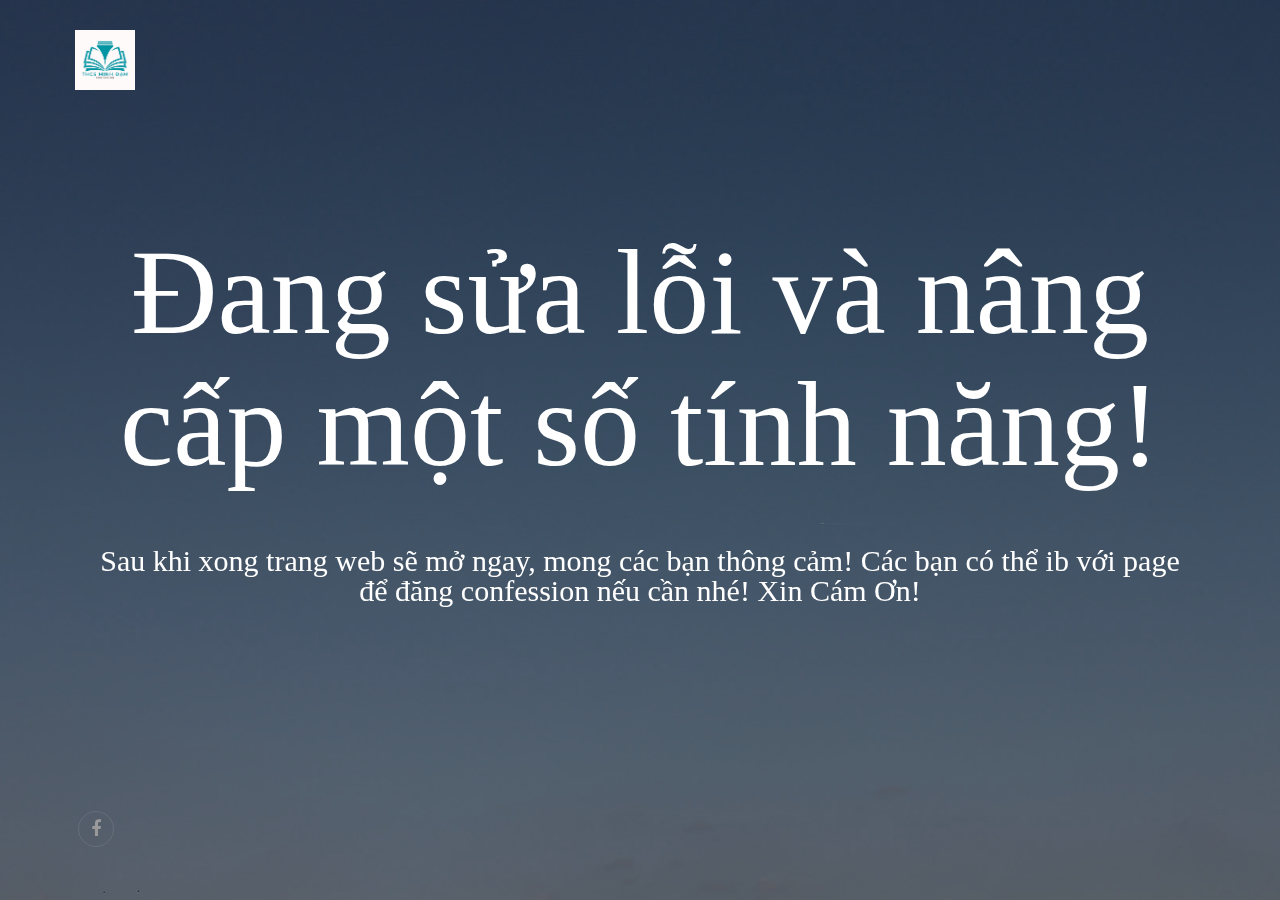
<file: fixBug/index.html>
<!DOCTYPE html>
<html lang="en">
<head>
	<title>Coming Soon</title>
	<meta charset="UTF-8">
	<meta name="viewport" content="width=device-width, initial-scale=1">
<!--===============================================================================================-->	
	<link rel="icon" type="image/png" href="images/icons/favicon.ico"/>
<!--===============================================================================================-->
	<link rel="stylesheet" type="text/css" href="vendor/bootstrap/css/bootstrap.min.css">
<!--===============================================================================================-->
	<link rel="stylesheet" type="text/css" href="fonts/font-awesome-4.7.0/css/font-awesome.min.css">
<!--===============================================================================================-->
	<link rel="stylesheet" type="text/css" href="fonts/iconic/css/material-design-iconic-font.min.css">
<!--===============================================================================================-->
	<link rel="stylesheet" type="text/css" href="vendor/animate/animate.css">
<!--===============================================================================================-->
	<link rel="stylesheet" type="text/css" href="vendor/select2/select2.min.css">
<!--===============================================================================================-->
	<link rel="stylesheet" type="text/css" href="css/util.css">
	<link rel="stylesheet" type="text/css" href="css/main.css">
<!--===============================================================================================-->
</head>
<body>
	<!-- Messenger Plugin chat Code -->
    <div id="fb-root"></div>

    <!-- Your Plugin chat code -->
    <div id="fb-customer-chat" class="fb-customerchat">
    </div>

    <script>
        var chatbox = document.getElementById('fb-customer-chat');
        chatbox.setAttribute("page_id", "106242122055362");
        chatbox.setAttribute("attribution", "biz_inbox");
    </script>

    <!-- Your SDK code -->
    <script>
        window.fbAsyncInit = function() {
        FB.init({
            xfbml            : true,
            version          : 'v13.0'
        });
        };

        (function(d, s, id) {
            var js, fjs = d.getElementsByTagName(s)[0];
            if (d.getElementById(id)) return;
            js = d.createElement(s); js.id = id;
            js.src = 'https://connect.facebook.net/vi_VN/sdk/xfbml.customerchat.js';
            fjs.parentNode.insertBefore(js, fjs);
        }(document, 'script', 'facebook-jssdk'));
    </script>
	
	<!--  -->
	<div class="simpleslide100">
		<div class="simpleslide100-item bg-img1" style="background-image: url('images/background-gradient-xanh-xam_052414937.jpeg');"></div>
	</div>

	<div class="flex-col-c-sb size1 overlay1 p-l-75 p-r-75 p-t-20 p-b-40 p-lr-15-sm">
		<!--  -->
		<div class="w-full flex-w flex-sb-m">
			<div class="wrappic1 m-r-30 m-t-10 m-b-10">
				<a href="#"><img src="images/icon.png" alt="LOGO" style="max-width: 60px; max-height:60px"></a>
			</div>

			<div class="flex-w cd100 p-t-15 p-b-15 p-r-36">
			</div>
		</div>

		<!--  -->
		<div class="flex-col-c-m p-l-15 p-r-15 p-t-80 p-b-90">
			<h3 class="l1-txt2 txt-center p-b-55 respon1">
				Đang sửa lỗi và nâng cấp một số tính năng!
			</h3>
			<p class="l1-txt1 txt-center p-b-55 respon1">Sau khi xong trang web sẽ mở ngay, mong các bạn thông cảm! Các bạn có thể ib với page để đăng confession nếu cần nhé! Xin Cám Ơn!</p>
		</div>
		
		<div class="flex-sb-m flex-w w-full">
			<!--  -->
			<div class="flex-w flex-c-m m-t-10 m-b-10">
				<a href="https://www.facebook.com/thcsminhdamcfs" class="size3 flex-c-m how-social trans-04 m-r-3 m-l-3 m-b-3 m-t-3">
					<i class="fa fa-facebook"></i>
				</a>
			</div>
		</div>
	</div>



	

<!--===============================================================================================-->	
	<script src="vendor/jquery/jquery-3.2.1.min.js"></script>
<!--===============================================================================================-->
	<script src="vendor/bootstrap/js/popper.js"></script>
	<script src="vendor/bootstrap/js/bootstrap.min.js"></script>
<!--===============================================================================================-->
	<script src="vendor/select2/select2.min.js"></script>
<!--===============================================================================================-->
	<script src="vendor/countdowntime/moment.min.js"></script>
	<script src="vendor/countdowntime/moment-timezone.min.js"></script>
	<script src="vendor/countdowntime/moment-timezone-with-data.min.js"></script>
	<script src="vendor/countdowntime/countdowntime.js"></script>
	<script>
		$('.cd100').countdown100({
			/*Set Endtime here*/
			/*Endtime must be > current time*/
			endtimeYear: 0,
			endtimeMonth: 0,
			endtimeDate: 35,
			endtimeHours: 19,
			endtimeMinutes: 0,
			endtimeSeconds: 0,
			timeZone: "" 
			// ex:  timeZone: "America/New_York"
			//go to " http://momentjs.com/timezone/ " to get timezone
		});
	</script>
<!--===============================================================================================-->
	<script src="vendor/tilt/tilt.jquery.min.js"></script>
	<script >
		$('.js-tilt').tilt({
			scale: 1.1
		})
	</script>
<!--===============================================================================================-->
	<script src="js/main.js"></script>

</body>
</html>
</file>
<file: fixBug/css/util.css>
/*//////////////////////////////////////////////////////////////////
[ REBOOT ]*/
*, *:before, *:after {
	margin: 0px; 
	padding: 0px; 
	-webkit-box-sizing: border-box;
	-moz-box-sizing: border-box;
	box-sizing: border-box;
}

body, html {
	font-family: Arial, sans-serif;
	font-size: 15px;
	color: #666666;

	height: 100%;
	background-color: #fff;
	-webkit-box-sizing: border-box;
	-moz-box-sizing: border-box;
	box-sizing: border-box;
}

/*---------------------------------------------*/
a:focus {outline: none;}
a:hover {text-decoration: none;}

/* ------------------------------------ */
h1,h2,h3,h4,h5,h6,p {margin: 0px;}

ul, li {
	margin: 0px;
	list-style-type: none;
}


/* ------------------------------------ */
input, textarea, label {
	display: block;
	outline: none;
	border: none;
}

/* ------------------------------------ */
button {
	outline: none;
	border: none;
	background: transparent;
	cursor: pointer;
}
button:focus {outline: none;}

iframe {border: none;}


/*//////////////////////////////////////////////////////////////////
[ FONT SIZE ]*/
.fs-1 {font-size: 1px;}
.fs-2 {font-size: 2px;}
.fs-3 {font-size: 3px;}
.fs-4 {font-size: 4px;}
.fs-5 {font-size: 5px;}
.fs-6 {font-size: 6px;}
.fs-7 {font-size: 7px;}
.fs-8 {font-size: 8px;}
.fs-9 {font-size: 9px;}
.fs-10 {font-size: 10px;}
.fs-11 {font-size: 11px;}
.fs-12 {font-size: 12px;}
.fs-13 {font-size: 13px;}
.fs-14 {font-size: 14px;}
.fs-15 {font-size: 15px;}
.fs-16 {font-size: 16px;}
.fs-17 {font-size: 17px;}
.fs-18 {font-size: 18px;}
.fs-19 {font-size: 19px;}
.fs-20 {font-size: 20px;}
.fs-21 {font-size: 21px;}
.fs-22 {font-size: 22px;}
.fs-23 {font-size: 23px;}
.fs-24 {font-size: 24px;}
.fs-25 {font-size: 25px;}
.fs-26 {font-size: 26px;}
.fs-27 {font-size: 27px;}
.fs-28 {font-size: 28px;}
.fs-29 {font-size: 29px;}
.fs-30 {font-size: 30px;}
.fs-31 {font-size: 31px;}
.fs-32 {font-size: 32px;}
.fs-33 {font-size: 33px;}
.fs-34 {font-size: 34px;}
.fs-35 {font-size: 35px;}
.fs-36 {font-size: 36px;}
.fs-37 {font-size: 37px;}
.fs-38 {font-size: 38px;}
.fs-39 {font-size: 39px;}
.fs-40 {font-size: 40px;}
.fs-41 {font-size: 41px;}
.fs-42 {font-size: 42px;}
.fs-43 {font-size: 43px;}
.fs-44 {font-size: 44px;}
.fs-45 {font-size: 45px;}
.fs-46 {font-size: 46px;}
.fs-47 {font-size: 47px;}
.fs-48 {font-size: 48px;}
.fs-49 {font-size: 49px;}
.fs-50 {font-size: 50px;}
.fs-51 {font-size: 51px;}
.fs-52 {font-size: 52px;}
.fs-53 {font-size: 53px;}
.fs-54 {font-size: 54px;}
.fs-55 {font-size: 55px;}
.fs-56 {font-size: 56px;}
.fs-57 {font-size: 57px;}
.fs-58 {font-size: 58px;}
.fs-59 {font-size: 59px;}
.fs-60 {font-size: 60px;}
.fs-61 {font-size: 61px;}
.fs-62 {font-size: 62px;}
.fs-63 {font-size: 63px;}
.fs-64 {font-size: 64px;}
.fs-65 {font-size: 65px;}
.fs-66 {font-size: 66px;}
.fs-67 {font-size: 67px;}
.fs-68 {font-size: 68px;}
.fs-69 {font-size: 69px;}
.fs-70 {font-size: 70px;}
.fs-71 {font-size: 71px;}
.fs-72 {font-size: 72px;}
.fs-73 {font-size: 73px;}
.fs-74 {font-size: 74px;}
.fs-75 {font-size: 75px;}
.fs-76 {font-size: 76px;}
.fs-77 {font-size: 77px;}
.fs-78 {font-size: 78px;}
.fs-79 {font-size: 79px;}
.fs-80 {font-size: 80px;}
.fs-81 {font-size: 81px;}
.fs-82 {font-size: 82px;}
.fs-83 {font-size: 83px;}
.fs-84 {font-size: 84px;}
.fs-85 {font-size: 85px;}
.fs-86 {font-size: 86px;}
.fs-87 {font-size: 87px;}
.fs-88 {font-size: 88px;}
.fs-89 {font-size: 89px;}
.fs-90 {font-size: 90px;}
.fs-91 {font-size: 91px;}
.fs-92 {font-size: 92px;}
.fs-93 {font-size: 93px;}
.fs-94 {font-size: 94px;}
.fs-95 {font-size: 95px;}
.fs-96 {font-size: 96px;}
.fs-97 {font-size: 97px;}
.fs-98 {font-size: 98px;}
.fs-99 {font-size: 99px;}
.fs-100 {font-size: 100px;}
.fs-101 {font-size: 101px;}
.fs-102 {font-size: 102px;}
.fs-103 {font-size: 103px;}
.fs-104 {font-size: 104px;}
.fs-105 {font-size: 105px;}
.fs-106 {font-size: 106px;}
.fs-107 {font-size: 107px;}
.fs-108 {font-size: 108px;}
.fs-109 {font-size: 109px;}
.fs-110 {font-size: 110px;}
.fs-111 {font-size: 111px;}
.fs-112 {font-size: 112px;}
.fs-113 {font-size: 113px;}
.fs-114 {font-size: 114px;}
.fs-115 {font-size: 115px;}
.fs-116 {font-size: 116px;}
.fs-117 {font-size: 117px;}
.fs-118 {font-size: 118px;}
.fs-119 {font-size: 119px;}
.fs-120 {font-size: 120px;}
.fs-121 {font-size: 121px;}
.fs-122 {font-size: 122px;}
.fs-123 {font-size: 123px;}
.fs-124 {font-size: 124px;}
.fs-125 {font-size: 125px;}
.fs-126 {font-size: 126px;}
.fs-127 {font-size: 127px;}
.fs-128 {font-size: 128px;}
.fs-129 {font-size: 129px;}
.fs-130 {font-size: 130px;}
.fs-131 {font-size: 131px;}
.fs-132 {font-size: 132px;}
.fs-133 {font-size: 133px;}
.fs-134 {font-size: 134px;}
.fs-135 {font-size: 135px;}
.fs-136 {font-size: 136px;}
.fs-137 {font-size: 137px;}
.fs-138 {font-size: 138px;}
.fs-139 {font-size: 139px;}
.fs-140 {font-size: 140px;}
.fs-141 {font-size: 141px;}
.fs-142 {font-size: 142px;}
.fs-143 {font-size: 143px;}
.fs-144 {font-size: 144px;}
.fs-145 {font-size: 145px;}
.fs-146 {font-size: 146px;}
.fs-147 {font-size: 147px;}
.fs-148 {font-size: 148px;}
.fs-149 {font-size: 149px;}
.fs-150 {font-size: 150px;}
.fs-151 {font-size: 151px;}
.fs-152 {font-size: 152px;}
.fs-153 {font-size: 153px;}
.fs-154 {font-size: 154px;}
.fs-155 {font-size: 155px;}
.fs-156 {font-size: 156px;}
.fs-157 {font-size: 157px;}
.fs-158 {font-size: 158px;}
.fs-159 {font-size: 159px;}
.fs-160 {font-size: 160px;}
.fs-161 {font-size: 161px;}
.fs-162 {font-size: 162px;}
.fs-163 {font-size: 163px;}
.fs-164 {font-size: 164px;}
.fs-165 {font-size: 165px;}
.fs-166 {font-size: 166px;}
.fs-167 {font-size: 167px;}
.fs-168 {font-size: 168px;}
.fs-169 {font-size: 169px;}
.fs-170 {font-size: 170px;}
.fs-171 {font-size: 171px;}
.fs-172 {font-size: 172px;}
.fs-173 {font-size: 173px;}
.fs-174 {font-size: 174px;}
.fs-175 {font-size: 175px;}
.fs-176 {font-size: 176px;}
.fs-177 {font-size: 177px;}
.fs-178 {font-size: 178px;}
.fs-179 {font-size: 179px;}
.fs-180 {font-size: 180px;}
.fs-181 {font-size: 181px;}
.fs-182 {font-size: 182px;}
.fs-183 {font-size: 183px;}
.fs-184 {font-size: 184px;}
.fs-185 {font-size: 185px;}
.fs-186 {font-size: 186px;}
.fs-187 {font-size: 187px;}
.fs-188 {font-size: 188px;}
.fs-189 {font-size: 189px;}
.fs-190 {font-size: 190px;}
.fs-191 {font-size: 191px;}
.fs-192 {font-size: 192px;}
.fs-193 {font-size: 193px;}
.fs-194 {font-size: 194px;}
.fs-195 {font-size: 195px;}
.fs-196 {font-size: 196px;}
.fs-197 {font-size: 197px;}
.fs-198 {font-size: 198px;}
.fs-199 {font-size: 199px;}
.fs-200 {font-size: 200px;}

/*//////////////////////////////////////////////////////////////////
[ PADDING ]*/
.p-t-0 {padding-top: 0px;}
.p-t-1 {padding-top: 1px;}
.p-t-2 {padding-top: 2px;}
.p-t-3 {padding-top: 3px;}
.p-t-4 {padding-top: 4px;}
.p-t-5 {padding-top: 5px;}
.p-t-6 {padding-top: 6px;}
.p-t-7 {padding-top: 7px;}
.p-t-8 {padding-top: 8px;}
.p-t-9 {padding-top: 9px;}
.p-t-10 {padding-top: 10px;}
.p-t-11 {padding-top: 11px;}
.p-t-12 {padding-top: 12px;}
.p-t-13 {padding-top: 13px;}
.p-t-14 {padding-top: 14px;}
.p-t-15 {padding-top: 15px;}
.p-t-16 {padding-top: 16px;}
.p-t-17 {padding-top: 17px;}
.p-t-18 {padding-top: 18px;}
.p-t-19 {padding-top: 19px;}
.p-t-20 {padding-top: 20px;}
.p-t-21 {padding-top: 21px;}
.p-t-22 {padding-top: 22px;}
.p-t-23 {padding-top: 23px;}
.p-t-24 {padding-top: 24px;}
.p-t-25 {padding-top: 25px;}
.p-t-26 {padding-top: 26px;}
.p-t-27 {padding-top: 27px;}
.p-t-28 {padding-top: 28px;}
.p-t-29 {padding-top: 29px;}
.p-t-30 {padding-top: 30px;}
.p-t-31 {padding-top: 31px;}
.p-t-32 {padding-top: 32px;}
.p-t-33 {padding-top: 33px;}
.p-t-34 {padding-top: 34px;}
.p-t-35 {padding-top: 35px;}
.p-t-36 {padding-top: 36px;}
.p-t-37 {padding-top: 37px;}
.p-t-38 {padding-top: 38px;}
.p-t-39 {padding-top: 39px;}
.p-t-40 {padding-top: 40px;}
.p-t-41 {padding-top: 41px;}
.p-t-42 {padding-top: 42px;}
.p-t-43 {padding-top: 43px;}
.p-t-44 {padding-top: 44px;}
.p-t-45 {padding-top: 45px;}
.p-t-46 {padding-top: 46px;}
.p-t-47 {padding-top: 47px;}
.p-t-48 {padding-top: 48px;}
.p-t-49 {padding-top: 49px;}
.p-t-50 {padding-top: 50px;}
.p-t-51 {padding-top: 51px;}
.p-t-52 {padding-top: 52px;}
.p-t-53 {padding-top: 53px;}
.p-t-54 {padding-top: 54px;}
.p-t-55 {padding-top: 55px;}
.p-t-56 {padding-top: 56px;}
.p-t-57 {padding-top: 57px;}
.p-t-58 {padding-top: 58px;}
.p-t-59 {padding-top: 59px;}
.p-t-60 {padding-top: 60px;}
.p-t-61 {padding-top: 61px;}
.p-t-62 {padding-top: 62px;}
.p-t-63 {padding-top: 63px;}
.p-t-64 {padding-top: 64px;}
.p-t-65 {padding-top: 65px;}
.p-t-66 {padding-top: 66px;}
.p-t-67 {padding-top: 67px;}
.p-t-68 {padding-top: 68px;}
.p-t-69 {padding-top: 69px;}
.p-t-70 {padding-top: 70px;}
.p-t-71 {padding-top: 71px;}
.p-t-72 {padding-top: 72px;}
.p-t-73 {padding-top: 73px;}
.p-t-74 {padding-top: 74px;}
.p-t-75 {padding-top: 75px;}
.p-t-76 {padding-top: 76px;}
.p-t-77 {padding-top: 77px;}
.p-t-78 {padding-top: 78px;}
.p-t-79 {padding-top: 79px;}
.p-t-80 {padding-top: 80px;}
.p-t-81 {padding-top: 81px;}
.p-t-82 {padding-top: 82px;}
.p-t-83 {padding-top: 83px;}
.p-t-84 {padding-top: 84px;}
.p-t-85 {padding-top: 85px;}
.p-t-86 {padding-top: 86px;}
.p-t-87 {padding-top: 87px;}
.p-t-88 {padding-top: 88px;}
.p-t-89 {padding-top: 89px;}
.p-t-90 {padding-top: 90px;}
.p-t-91 {padding-top: 91px;}
.p-t-92 {padding-top: 92px;}
.p-t-93 {padding-top: 93px;}
.p-t-94 {padding-top: 94px;}
.p-t-95 {padding-top: 95px;}
.p-t-96 {padding-top: 96px;}
.p-t-97 {padding-top: 97px;}
.p-t-98 {padding-top: 98px;}
.p-t-99 {padding-top: 99px;}
.p-t-100 {padding-top: 100px;}
.p-t-101 {padding-top: 101px;}
.p-t-102 {padding-top: 102px;}
.p-t-103 {padding-top: 103px;}
.p-t-104 {padding-top: 104px;}
.p-t-105 {padding-top: 105px;}
.p-t-106 {padding-top: 106px;}
.p-t-107 {padding-top: 107px;}
.p-t-108 {padding-top: 108px;}
.p-t-109 {padding-top: 109px;}
.p-t-110 {padding-top: 110px;}
.p-t-111 {padding-top: 111px;}
.p-t-112 {padding-top: 112px;}
.p-t-113 {padding-top: 113px;}
.p-t-114 {padding-top: 114px;}
.p-t-115 {padding-top: 115px;}
.p-t-116 {padding-top: 116px;}
.p-t-117 {padding-top: 117px;}
.p-t-118 {padding-top: 118px;}
.p-t-119 {padding-top: 119px;}
.p-t-120 {padding-top: 120px;}
.p-t-121 {padding-top: 121px;}
.p-t-122 {padding-top: 122px;}
.p-t-123 {padding-top: 123px;}
.p-t-124 {padding-top: 124px;}
.p-t-125 {padding-top: 125px;}
.p-t-126 {padding-top: 126px;}
.p-t-127 {padding-top: 127px;}
.p-t-128 {padding-top: 128px;}
.p-t-129 {padding-top: 129px;}
.p-t-130 {padding-top: 130px;}
.p-t-131 {padding-top: 131px;}
.p-t-132 {padding-top: 132px;}
.p-t-133 {padding-top: 133px;}
.p-t-134 {padding-top: 134px;}
.p-t-135 {padding-top: 135px;}
.p-t-136 {padding-top: 136px;}
.p-t-137 {padding-top: 137px;}
.p-t-138 {padding-top: 138px;}
.p-t-139 {padding-top: 139px;}
.p-t-140 {padding-top: 140px;}
.p-t-141 {padding-top: 141px;}
.p-t-142 {padding-top: 142px;}
.p-t-143 {padding-top: 143px;}
.p-t-144 {padding-top: 144px;}
.p-t-145 {padding-top: 145px;}
.p-t-146 {padding-top: 146px;}
.p-t-147 {padding-top: 147px;}
.p-t-148 {padding-top: 148px;}
.p-t-149 {padding-top: 149px;}
.p-t-150 {padding-top: 150px;}
.p-t-151 {padding-top: 151px;}
.p-t-152 {padding-top: 152px;}
.p-t-153 {padding-top: 153px;}
.p-t-154 {padding-top: 154px;}
.p-t-155 {padding-top: 155px;}
.p-t-156 {padding-top: 156px;}
.p-t-157 {padding-top: 157px;}
.p-t-158 {padding-top: 158px;}
.p-t-159 {padding-top: 159px;}
.p-t-160 {padding-top: 160px;}
.p-t-161 {padding-top: 161px;}
.p-t-162 {padding-top: 162px;}
.p-t-163 {padding-top: 163px;}
.p-t-164 {padding-top: 164px;}
.p-t-165 {padding-top: 165px;}
.p-t-166 {padding-top: 166px;}
.p-t-167 {padding-top: 167px;}
.p-t-168 {padding-top: 168px;}
.p-t-169 {padding-top: 169px;}
.p-t-170 {padding-top: 170px;}
.p-t-171 {padding-top: 171px;}
.p-t-172 {padding-top: 172px;}
.p-t-173 {padding-top: 173px;}
.p-t-174 {padding-top: 174px;}
.p-t-175 {padding-top: 175px;}
.p-t-176 {padding-top: 176px;}
.p-t-177 {padding-top: 177px;}
.p-t-178 {padding-top: 178px;}
.p-t-179 {padding-top: 179px;}
.p-t-180 {padding-top: 180px;}
.p-t-181 {padding-top: 181px;}
.p-t-182 {padding-top: 182px;}
.p-t-183 {padding-top: 183px;}
.p-t-184 {padding-top: 184px;}
.p-t-185 {padding-top: 185px;}
.p-t-186 {padding-top: 186px;}
.p-t-187 {padding-top: 187px;}
.p-t-188 {padding-top: 188px;}
.p-t-189 {padding-top: 189px;}
.p-t-190 {padding-top: 190px;}
.p-t-191 {padding-top: 191px;}
.p-t-192 {padding-top: 192px;}
.p-t-193 {padding-top: 193px;}
.p-t-194 {padding-top: 194px;}
.p-t-195 {padding-top: 195px;}
.p-t-196 {padding-top: 196px;}
.p-t-197 {padding-top: 197px;}
.p-t-198 {padding-top: 198px;}
.p-t-199 {padding-top: 199px;}
.p-t-200 {padding-top: 200px;}
.p-t-201 {padding-top: 201px;}
.p-t-202 {padding-top: 202px;}
.p-t-203 {padding-top: 203px;}
.p-t-204 {padding-top: 204px;}
.p-t-205 {padding-top: 205px;}
.p-t-206 {padding-top: 206px;}
.p-t-207 {padding-top: 207px;}
.p-t-208 {padding-top: 208px;}
.p-t-209 {padding-top: 209px;}
.p-t-210 {padding-top: 210px;}
.p-t-211 {padding-top: 211px;}
.p-t-212 {padding-top: 212px;}
.p-t-213 {padding-top: 213px;}
.p-t-214 {padding-top: 214px;}
.p-t-215 {padding-top: 215px;}
.p-t-216 {padding-top: 216px;}
.p-t-217 {padding-top: 217px;}
.p-t-218 {padding-top: 218px;}
.p-t-219 {padding-top: 219px;}
.p-t-220 {padding-top: 220px;}
.p-t-221 {padding-top: 221px;}
.p-t-222 {padding-top: 222px;}
.p-t-223 {padding-top: 223px;}
.p-t-224 {padding-top: 224px;}
.p-t-225 {padding-top: 225px;}
.p-t-226 {padding-top: 226px;}
.p-t-227 {padding-top: 227px;}
.p-t-228 {padding-top: 228px;}
.p-t-229 {padding-top: 229px;}
.p-t-230 {padding-top: 230px;}
.p-t-231 {padding-top: 231px;}
.p-t-232 {padding-top: 232px;}
.p-t-233 {padding-top: 233px;}
.p-t-234 {padding-top: 234px;}
.p-t-235 {padding-top: 235px;}
.p-t-236 {padding-top: 236px;}
.p-t-237 {padding-top: 237px;}
.p-t-238 {padding-top: 238px;}
.p-t-239 {padding-top: 239px;}
.p-t-240 {padding-top: 240px;}
.p-t-241 {padding-top: 241px;}
.p-t-242 {padding-top: 242px;}
.p-t-243 {padding-top: 243px;}
.p-t-244 {padding-top: 244px;}
.p-t-245 {padding-top: 245px;}
.p-t-246 {padding-top: 246px;}
.p-t-247 {padding-top: 247px;}
.p-t-248 {padding-top: 248px;}
.p-t-249 {padding-top: 249px;}
.p-t-250 {padding-top: 250px;}
.p-b-0 {padding-bottom: 0px;}
.p-b-1 {padding-bottom: 1px;}
.p-b-2 {padding-bottom: 2px;}
.p-b-3 {padding-bottom: 3px;}
.p-b-4 {padding-bottom: 4px;}
.p-b-5 {padding-bottom: 5px;}
.p-b-6 {padding-bottom: 6px;}
.p-b-7 {padding-bottom: 7px;}
.p-b-8 {padding-bottom: 8px;}
.p-b-9 {padding-bottom: 9px;}
.p-b-10 {padding-bottom: 10px;}
.p-b-11 {padding-bottom: 11px;}
.p-b-12 {padding-bottom: 12px;}
.p-b-13 {padding-bottom: 13px;}
.p-b-14 {padding-bottom: 14px;}
.p-b-15 {padding-bottom: 15px;}
.p-b-16 {padding-bottom: 16px;}
.p-b-17 {padding-bottom: 17px;}
.p-b-18 {padding-bottom: 18px;}
.p-b-19 {padding-bottom: 19px;}
.p-b-20 {padding-bottom: 20px;}
.p-b-21 {padding-bottom: 21px;}
.p-b-22 {padding-bottom: 22px;}
.p-b-23 {padding-bottom: 23px;}
.p-b-24 {padding-bottom: 24px;}
.p-b-25 {padding-bottom: 25px;}
.p-b-26 {padding-bottom: 26px;}
.p-b-27 {padding-bottom: 27px;}
.p-b-28 {padding-bottom: 28px;}
.p-b-29 {padding-bottom: 29px;}
.p-b-30 {padding-bottom: 30px;}
.p-b-31 {padding-bottom: 31px;}
.p-b-32 {padding-bottom: 32px;}
.p-b-33 {padding-bottom: 33px;}
.p-b-34 {padding-bottom: 34px;}
.p-b-35 {padding-bottom: 35px;}
.p-b-36 {padding-bottom: 36px;}
.p-b-37 {padding-bottom: 37px;}
.p-b-38 {padding-bottom: 38px;}
.p-b-39 {padding-bottom: 39px;}
.p-b-40 {padding-bottom: 40px;}
.p-b-41 {padding-bottom: 41px;}
.p-b-42 {padding-bottom: 42px;}
.p-b-43 {padding-bottom: 43px;}
.p-b-44 {padding-bottom: 44px;}
.p-b-45 {padding-bottom: 45px;}
.p-b-46 {padding-bottom: 46px;}
.p-b-47 {padding-bottom: 47px;}
.p-b-48 {padding-bottom: 48px;}
.p-b-49 {padding-bottom: 49px;}
.p-b-50 {padding-bottom: 50px;}
.p-b-51 {padding-bottom: 51px;}
.p-b-52 {padding-bottom: 52px;}
.p-b-53 {padding-bottom: 53px;}
.p-b-54 {padding-bottom: 54px;}
.p-b-55 {padding-bottom: 55px;}
.p-b-56 {padding-bottom: 56px;}
.p-b-57 {padding-bottom: 57px;}
.p-b-58 {padding-bottom: 58px;}
.p-b-59 {padding-bottom: 59px;}
.p-b-60 {padding-bottom: 60px;}
.p-b-61 {padding-bottom: 61px;}
.p-b-62 {padding-bottom: 62px;}
.p-b-63 {padding-bottom: 63px;}
.p-b-64 {padding-bottom: 64px;}
.p-b-65 {padding-bottom: 65px;}
.p-b-66 {padding-bottom: 66px;}
.p-b-67 {padding-bottom: 67px;}
.p-b-68 {padding-bottom: 68px;}
.p-b-69 {padding-bottom: 69px;}
.p-b-70 {padding-bottom: 70px;}
.p-b-71 {padding-bottom: 71px;}
.p-b-72 {padding-bottom: 72px;}
.p-b-73 {padding-bottom: 73px;}
.p-b-74 {padding-bottom: 74px;}
.p-b-75 {padding-bottom: 75px;}
.p-b-76 {padding-bottom: 76px;}
.p-b-77 {padding-bottom: 77px;}
.p-b-78 {padding-bottom: 78px;}
.p-b-79 {padding-bottom: 79px;}
.p-b-80 {padding-bottom: 80px;}
.p-b-81 {padding-bottom: 81px;}
.p-b-82 {padding-bottom: 82px;}
.p-b-83 {padding-bottom: 83px;}
.p-b-84 {padding-bottom: 84px;}
.p-b-85 {padding-bottom: 85px;}
.p-b-86 {padding-bottom: 86px;}
.p-b-87 {padding-bottom: 87px;}
.p-b-88 {padding-bottom: 88px;}
.p-b-89 {padding-bottom: 89px;}
.p-b-90 {padding-bottom: 90px;}
.p-b-91 {padding-bottom: 91px;}
.p-b-92 {padding-bottom: 92px;}
.p-b-93 {padding-bottom: 93px;}
.p-b-94 {padding-bottom: 94px;}
.p-b-95 {padding-bottom: 95px;}
.p-b-96 {padding-bottom: 96px;}
.p-b-97 {padding-bottom: 97px;}
.p-b-98 {padding-bottom: 98px;}
.p-b-99 {padding-bottom: 99px;}
.p-b-100 {padding-bottom: 100px;}
.p-b-101 {padding-bottom: 101px;}
.p-b-102 {padding-bottom: 102px;}
.p-b-103 {padding-bottom: 103px;}
.p-b-104 {padding-bottom: 104px;}
.p-b-105 {padding-bottom: 105px;}
.p-b-106 {padding-bottom: 106px;}
.p-b-107 {padding-bottom: 107px;}
.p-b-108 {padding-bottom: 108px;}
.p-b-109 {padding-bottom: 109px;}
.p-b-110 {padding-bottom: 110px;}
.p-b-111 {padding-bottom: 111px;}
.p-b-112 {padding-bottom: 112px;}
.p-b-113 {padding-bottom: 113px;}
.p-b-114 {padding-bottom: 114px;}
.p-b-115 {padding-bottom: 115px;}
.p-b-116 {padding-bottom: 116px;}
.p-b-117 {padding-bottom: 117px;}
.p-b-118 {padding-bottom: 118px;}
.p-b-119 {padding-bottom: 119px;}
.p-b-120 {padding-bottom: 120px;}
.p-b-121 {padding-bottom: 121px;}
.p-b-122 {padding-bottom: 122px;}
.p-b-123 {padding-bottom: 123px;}
.p-b-124 {padding-bottom: 124px;}
.p-b-125 {padding-bottom: 125px;}
.p-b-126 {padding-bottom: 126px;}
.p-b-127 {padding-bottom: 127px;}
.p-b-128 {padding-bottom: 128px;}
.p-b-129 {padding-bottom: 129px;}
.p-b-130 {padding-bottom: 130px;}
.p-b-131 {padding-bottom: 131px;}
.p-b-132 {padding-bottom: 132px;}
.p-b-133 {padding-bottom: 133px;}
.p-b-134 {padding-bottom: 134px;}
.p-b-135 {padding-bottom: 135px;}
.p-b-136 {padding-bottom: 136px;}
.p-b-137 {padding-bottom: 137px;}
.p-b-138 {padding-bottom: 138px;}
.p-b-139 {padding-bottom: 139px;}
.p-b-140 {padding-bottom: 140px;}
.p-b-141 {padding-bottom: 141px;}
.p-b-142 {padding-bottom: 142px;}
.p-b-143 {padding-bottom: 143px;}
.p-b-144 {padding-bottom: 144px;}
.p-b-145 {padding-bottom: 145px;}
.p-b-146 {padding-bottom: 146px;}
.p-b-147 {padding-bottom: 147px;}
.p-b-148 {padding-bottom: 148px;}
.p-b-149 {padding-bottom: 149px;}
.p-b-150 {padding-bottom: 150px;}
.p-b-151 {padding-bottom: 151px;}
.p-b-152 {padding-bottom: 152px;}
.p-b-153 {padding-bottom: 153px;}
.p-b-154 {padding-bottom: 154px;}
.p-b-155 {padding-bottom: 155px;}
.p-b-156 {padding-bottom: 156px;}
.p-b-157 {padding-bottom: 157px;}
.p-b-158 {padding-bottom: 158px;}
.p-b-159 {padding-bottom: 159px;}
.p-b-160 {padding-bottom: 160px;}
.p-b-161 {padding-bottom: 161px;}
.p-b-162 {padding-bottom: 162px;}
.p-b-163 {padding-bottom: 163px;}
.p-b-164 {padding-bottom: 164px;}
.p-b-165 {padding-bottom: 165px;}
.p-b-166 {padding-bottom: 166px;}
.p-b-167 {padding-bottom: 167px;}
.p-b-168 {padding-bottom: 168px;}
.p-b-169 {padding-bottom: 169px;}
.p-b-170 {padding-bottom: 170px;}
.p-b-171 {padding-bottom: 171px;}
.p-b-172 {padding-bottom: 172px;}
.p-b-173 {padding-bottom: 173px;}
.p-b-174 {padding-bottom: 174px;}
.p-b-175 {padding-bottom: 175px;}
.p-b-176 {padding-bottom: 176px;}
.p-b-177 {padding-bottom: 177px;}
.p-b-178 {padding-bottom: 178px;}
.p-b-179 {padding-bottom: 179px;}
.p-b-180 {padding-bottom: 180px;}
.p-b-181 {padding-bottom: 181px;}
.p-b-182 {padding-bottom: 182px;}
.p-b-183 {padding-bottom: 183px;}
.p-b-184 {padding-bottom: 184px;}
.p-b-185 {padding-bottom: 185px;}
.p-b-186 {padding-bottom: 186px;}
.p-b-187 {padding-bottom: 187px;}
.p-b-188 {padding-bottom: 188px;}
.p-b-189 {padding-bottom: 189px;}
.p-b-190 {padding-bottom: 190px;}
.p-b-191 {padding-bottom: 191px;}
.p-b-192 {padding-bottom: 192px;}
.p-b-193 {padding-bottom: 193px;}
.p-b-194 {padding-bottom: 194px;}
.p-b-195 {padding-bottom: 195px;}
.p-b-196 {padding-bottom: 196px;}
.p-b-197 {padding-bottom: 197px;}
.p-b-198 {padding-bottom: 198px;}
.p-b-199 {padding-bottom: 199px;}
.p-b-200 {padding-bottom: 200px;}
.p-b-201 {padding-bottom: 201px;}
.p-b-202 {padding-bottom: 202px;}
.p-b-203 {padding-bottom: 203px;}
.p-b-204 {padding-bottom: 204px;}
.p-b-205 {padding-bottom: 205px;}
.p-b-206 {padding-bottom: 206px;}
.p-b-207 {padding-bottom: 207px;}
.p-b-208 {padding-bottom: 208px;}
.p-b-209 {padding-bottom: 209px;}
.p-b-210 {padding-bottom: 210px;}
.p-b-211 {padding-bottom: 211px;}
.p-b-212 {padding-bottom: 212px;}
.p-b-213 {padding-bottom: 213px;}
.p-b-214 {padding-bottom: 214px;}
.p-b-215 {padding-bottom: 215px;}
.p-b-216 {padding-bottom: 216px;}
.p-b-217 {padding-bottom: 217px;}
.p-b-218 {padding-bottom: 218px;}
.p-b-219 {padding-bottom: 219px;}
.p-b-220 {padding-bottom: 220px;}
.p-b-221 {padding-bottom: 221px;}
.p-b-222 {padding-bottom: 222px;}
.p-b-223 {padding-bottom: 223px;}
.p-b-224 {padding-bottom: 224px;}
.p-b-225 {padding-bottom: 225px;}
.p-b-226 {padding-bottom: 226px;}
.p-b-227 {padding-bottom: 227px;}
.p-b-228 {padding-bottom: 228px;}
.p-b-229 {padding-bottom: 229px;}
.p-b-230 {padding-bottom: 230px;}
.p-b-231 {padding-bottom: 231px;}
.p-b-232 {padding-bottom: 232px;}
.p-b-233 {padding-bottom: 233px;}
.p-b-234 {padding-bottom: 234px;}
.p-b-235 {padding-bottom: 235px;}
.p-b-236 {padding-bottom: 236px;}
.p-b-237 {padding-bottom: 237px;}
.p-b-238 {padding-bottom: 238px;}
.p-b-239 {padding-bottom: 239px;}
.p-b-240 {padding-bottom: 240px;}
.p-b-241 {padding-bottom: 241px;}
.p-b-242 {padding-bottom: 242px;}
.p-b-243 {padding-bottom: 243px;}
.p-b-244 {padding-bottom: 244px;}
.p-b-245 {padding-bottom: 245px;}
.p-b-246 {padding-bottom: 246px;}
.p-b-247 {padding-bottom: 247px;}
.p-b-248 {padding-bottom: 248px;}
.p-b-249 {padding-bottom: 249px;}
.p-b-250 {padding-bottom: 250px;}
.p-l-0 {padding-left: 0px;}
.p-l-1 {padding-left: 1px;}
.p-l-2 {padding-left: 2px;}
.p-l-3 {padding-left: 3px;}
.p-l-4 {padding-left: 4px;}
.p-l-5 {padding-left: 5px;}
.p-l-6 {padding-left: 6px;}
.p-l-7 {padding-left: 7px;}
.p-l-8 {padding-left: 8px;}
.p-l-9 {padding-left: 9px;}
.p-l-10 {padding-left: 10px;}
.p-l-11 {padding-left: 11px;}
.p-l-12 {padding-left: 12px;}
.p-l-13 {padding-left: 13px;}
.p-l-14 {padding-left: 14px;}
.p-l-15 {padding-left: 15px;}
.p-l-16 {padding-left: 16px;}
.p-l-17 {padding-left: 17px;}
.p-l-18 {padding-left: 18px;}
.p-l-19 {padding-left: 19px;}
.p-l-20 {padding-left: 20px;}
.p-l-21 {padding-left: 21px;}
.p-l-22 {padding-left: 22px;}
.p-l-23 {padding-left: 23px;}
.p-l-24 {padding-left: 24px;}
.p-l-25 {padding-left: 25px;}
.p-l-26 {padding-left: 26px;}
.p-l-27 {padding-left: 27px;}
.p-l-28 {padding-left: 28px;}
.p-l-29 {padding-left: 29px;}
.p-l-30 {padding-left: 30px;}
.p-l-31 {padding-left: 31px;}
.p-l-32 {padding-left: 32px;}
.p-l-33 {padding-left: 33px;}
.p-l-34 {padding-left: 34px;}
.p-l-35 {padding-left: 35px;}
.p-l-36 {padding-left: 36px;}
.p-l-37 {padding-left: 37px;}
.p-l-38 {padding-left: 38px;}
.p-l-39 {padding-left: 39px;}
.p-l-40 {padding-left: 40px;}
.p-l-41 {padding-left: 41px;}
.p-l-42 {padding-left: 42px;}
.p-l-43 {padding-left: 43px;}
.p-l-44 {padding-left: 44px;}
.p-l-45 {padding-left: 45px;}
.p-l-46 {padding-left: 46px;}
.p-l-47 {padding-left: 47px;}
.p-l-48 {padding-left: 48px;}
.p-l-49 {padding-left: 49px;}
.p-l-50 {padding-left: 50px;}
.p-l-51 {padding-left: 51px;}
.p-l-52 {padding-left: 52px;}
.p-l-53 {padding-left: 53px;}
.p-l-54 {padding-left: 54px;}
.p-l-55 {padding-left: 55px;}
.p-l-56 {padding-left: 56px;}
.p-l-57 {padding-left: 57px;}
.p-l-58 {padding-left: 58px;}
.p-l-59 {padding-left: 59px;}
.p-l-60 {padding-left: 60px;}
.p-l-61 {padding-left: 61px;}
.p-l-62 {padding-left: 62px;}
.p-l-63 {padding-left: 63px;}
.p-l-64 {padding-left: 64px;}
.p-l-65 {padding-left: 65px;}
.p-l-66 {padding-left: 66px;}
.p-l-67 {padding-left: 67px;}
.p-l-68 {padding-left: 68px;}
.p-l-69 {padding-left: 69px;}
.p-l-70 {padding-left: 70px;}
.p-l-71 {padding-left: 71px;}
.p-l-72 {padding-left: 72px;}
.p-l-73 {padding-left: 73px;}
.p-l-74 {padding-left: 74px;}
.p-l-75 {padding-left: 75px;}
.p-l-76 {padding-left: 76px;}
.p-l-77 {padding-left: 77px;}
.p-l-78 {padding-left: 78px;}
.p-l-79 {padding-left: 79px;}
.p-l-80 {padding-left: 80px;}
.p-l-81 {padding-left: 81px;}
.p-l-82 {padding-left: 82px;}
.p-l-83 {padding-left: 83px;}
.p-l-84 {padding-left: 84px;}
.p-l-85 {padding-left: 85px;}
.p-l-86 {padding-left: 86px;}
.p-l-87 {padding-left: 87px;}
.p-l-88 {padding-left: 88px;}
.p-l-89 {padding-left: 89px;}
.p-l-90 {padding-left: 90px;}
.p-l-91 {padding-left: 91px;}
.p-l-92 {padding-left: 92px;}
.p-l-93 {padding-left: 93px;}
.p-l-94 {padding-left: 94px;}
.p-l-95 {padding-left: 95px;}
.p-l-96 {padding-left: 96px;}
.p-l-97 {padding-left: 97px;}
.p-l-98 {padding-left: 98px;}
.p-l-99 {padding-left: 99px;}
.p-l-100 {padding-left: 100px;}
.p-l-101 {padding-left: 101px;}
.p-l-102 {padding-left: 102px;}
.p-l-103 {padding-left: 103px;}
.p-l-104 {padding-left: 104px;}
.p-l-105 {padding-left: 105px;}
.p-l-106 {padding-left: 106px;}
.p-l-107 {padding-left: 107px;}
.p-l-108 {padding-left: 108px;}
.p-l-109 {padding-left: 109px;}
.p-l-110 {padding-left: 110px;}
.p-l-111 {padding-left: 111px;}
.p-l-112 {padding-left: 112px;}
.p-l-113 {padding-left: 113px;}
.p-l-114 {padding-left: 114px;}
.p-l-115 {padding-left: 115px;}
.p-l-116 {padding-left: 116px;}
.p-l-117 {padding-left: 117px;}
.p-l-118 {padding-left: 118px;}
.p-l-119 {padding-left: 119px;}
.p-l-120 {padding-left: 120px;}
.p-l-121 {padding-left: 121px;}
.p-l-122 {padding-left: 122px;}
.p-l-123 {padding-left: 123px;}
.p-l-124 {padding-left: 124px;}
.p-l-125 {padding-left: 125px;}
.p-l-126 {padding-left: 126px;}
.p-l-127 {padding-left: 127px;}
.p-l-128 {padding-left: 128px;}
.p-l-129 {padding-left: 129px;}
.p-l-130 {padding-left: 130px;}
.p-l-131 {padding-left: 131px;}
.p-l-132 {padding-left: 132px;}
.p-l-133 {padding-left: 133px;}
.p-l-134 {padding-left: 134px;}
.p-l-135 {padding-left: 135px;}
.p-l-136 {padding-left: 136px;}
.p-l-137 {padding-left: 137px;}
.p-l-138 {padding-left: 138px;}
.p-l-139 {padding-left: 139px;}
.p-l-140 {padding-left: 140px;}
.p-l-141 {padding-left: 141px;}
.p-l-142 {padding-left: 142px;}
.p-l-143 {padding-left: 143px;}
.p-l-144 {padding-left: 144px;}
.p-l-145 {padding-left: 145px;}
.p-l-146 {padding-left: 146px;}
.p-l-147 {padding-left: 147px;}
.p-l-148 {padding-left: 148px;}
.p-l-149 {padding-left: 149px;}
.p-l-150 {padding-left: 150px;}
.p-l-151 {padding-left: 151px;}
.p-l-152 {padding-left: 152px;}
.p-l-153 {padding-left: 153px;}
.p-l-154 {padding-left: 154px;}
.p-l-155 {padding-left: 155px;}
.p-l-156 {padding-left: 156px;}
.p-l-157 {padding-left: 157px;}
.p-l-158 {padding-left: 158px;}
.p-l-159 {padding-left: 159px;}
.p-l-160 {padding-left: 160px;}
.p-l-161 {padding-left: 161px;}
.p-l-162 {padding-left: 162px;}
.p-l-163 {padding-left: 163px;}
.p-l-164 {padding-left: 164px;}
.p-l-165 {padding-left: 165px;}
.p-l-166 {padding-left: 166px;}
.p-l-167 {padding-left: 167px;}
.p-l-168 {padding-left: 168px;}
.p-l-169 {padding-left: 169px;}
.p-l-170 {padding-left: 170px;}
.p-l-171 {padding-left: 171px;}
.p-l-172 {padding-left: 172px;}
.p-l-173 {padding-left: 173px;}
.p-l-174 {padding-left: 174px;}
.p-l-175 {padding-left: 175px;}
.p-l-176 {padding-left: 176px;}
.p-l-177 {padding-left: 177px;}
.p-l-178 {padding-left: 178px;}
.p-l-179 {padding-left: 179px;}
.p-l-180 {padding-left: 180px;}
.p-l-181 {padding-left: 181px;}
.p-l-182 {padding-left: 182px;}
.p-l-183 {padding-left: 183px;}
.p-l-184 {padding-left: 184px;}
.p-l-185 {padding-left: 185px;}
.p-l-186 {padding-left: 186px;}
.p-l-187 {padding-left: 187px;}
.p-l-188 {padding-left: 188px;}
.p-l-189 {padding-left: 189px;}
.p-l-190 {padding-left: 190px;}
.p-l-191 {padding-left: 191px;}
.p-l-192 {padding-left: 192px;}
.p-l-193 {padding-left: 193px;}
.p-l-194 {padding-left: 194px;}
.p-l-195 {padding-left: 195px;}
.p-l-196 {padding-left: 196px;}
.p-l-197 {padding-left: 197px;}
.p-l-198 {padding-left: 198px;}
.p-l-199 {padding-left: 199px;}
.p-l-200 {padding-left: 200px;}
.p-l-201 {padding-left: 201px;}
.p-l-202 {padding-left: 202px;}
.p-l-203 {padding-left: 203px;}
.p-l-204 {padding-left: 204px;}
.p-l-205 {padding-left: 205px;}
.p-l-206 {padding-left: 206px;}
.p-l-207 {padding-left: 207px;}
.p-l-208 {padding-left: 208px;}
.p-l-209 {padding-left: 209px;}
.p-l-210 {padding-left: 210px;}
.p-l-211 {padding-left: 211px;}
.p-l-212 {padding-left: 212px;}
.p-l-213 {padding-left: 213px;}
.p-l-214 {padding-left: 214px;}
.p-l-215 {padding-left: 215px;}
.p-l-216 {padding-left: 216px;}
.p-l-217 {padding-left: 217px;}
.p-l-218 {padding-left: 218px;}
.p-l-219 {padding-left: 219px;}
.p-l-220 {padding-left: 220px;}
.p-l-221 {padding-left: 221px;}
.p-l-222 {padding-left: 222px;}
.p-l-223 {padding-left: 223px;}
.p-l-224 {padding-left: 224px;}
.p-l-225 {padding-left: 225px;}
.p-l-226 {padding-left: 226px;}
.p-l-227 {padding-left: 227px;}
.p-l-228 {padding-left: 228px;}
.p-l-229 {padding-left: 229px;}
.p-l-230 {padding-left: 230px;}
.p-l-231 {padding-left: 231px;}
.p-l-232 {padding-left: 232px;}
.p-l-233 {padding-left: 233px;}
.p-l-234 {padding-left: 234px;}
.p-l-235 {padding-left: 235px;}
.p-l-236 {padding-left: 236px;}
.p-l-237 {padding-left: 237px;}
.p-l-238 {padding-left: 238px;}
.p-l-239 {padding-left: 239px;}
.p-l-240 {padding-left: 240px;}
.p-l-241 {padding-left: 241px;}
.p-l-242 {padding-left: 242px;}
.p-l-243 {padding-left: 243px;}
.p-l-244 {padding-left: 244px;}
.p-l-245 {padding-left: 245px;}
.p-l-246 {padding-left: 246px;}
.p-l-247 {padding-left: 247px;}
.p-l-248 {padding-left: 248px;}
.p-l-249 {padding-left: 249px;}
.p-l-250 {padding-left: 250px;}
.p-r-0 {padding-right: 0px;}
.p-r-1 {padding-right: 1px;}
.p-r-2 {padding-right: 2px;}
.p-r-3 {padding-right: 3px;}
.p-r-4 {padding-right: 4px;}
.p-r-5 {padding-right: 5px;}
.p-r-6 {padding-right: 6px;}
.p-r-7 {padding-right: 7px;}
.p-r-8 {padding-right: 8px;}
.p-r-9 {padding-right: 9px;}
.p-r-10 {padding-right: 10px;}
.p-r-11 {padding-right: 11px;}
.p-r-12 {padding-right: 12px;}
.p-r-13 {padding-right: 13px;}
.p-r-14 {padding-right: 14px;}
.p-r-15 {padding-right: 15px;}
.p-r-16 {padding-right: 16px;}
.p-r-17 {padding-right: 17px;}
.p-r-18 {padding-right: 18px;}
.p-r-19 {padding-right: 19px;}
.p-r-20 {padding-right: 20px;}
.p-r-21 {padding-right: 21px;}
.p-r-22 {padding-right: 22px;}
.p-r-23 {padding-right: 23px;}
.p-r-24 {padding-right: 24px;}
.p-r-25 {padding-right: 25px;}
.p-r-26 {padding-right: 26px;}
.p-r-27 {padding-right: 27px;}
.p-r-28 {padding-right: 28px;}
.p-r-29 {padding-right: 29px;}
.p-r-30 {padding-right: 30px;}
.p-r-31 {padding-right: 31px;}
.p-r-32 {padding-right: 32px;}
.p-r-33 {padding-right: 33px;}
.p-r-34 {padding-right: 34px;}
.p-r-35 {padding-right: 35px;}
.p-r-36 {padding-right: 36px;}
.p-r-37 {padding-right: 37px;}
.p-r-38 {padding-right: 38px;}
.p-r-39 {padding-right: 39px;}
.p-r-40 {padding-right: 40px;}
.p-r-41 {padding-right: 41px;}
.p-r-42 {padding-right: 42px;}
.p-r-43 {padding-right: 43px;}
.p-r-44 {padding-right: 44px;}
.p-r-45 {padding-right: 45px;}
.p-r-46 {padding-right: 46px;}
.p-r-47 {padding-right: 47px;}
.p-r-48 {padding-right: 48px;}
.p-r-49 {padding-right: 49px;}
.p-r-50 {padding-right: 50px;}
.p-r-51 {padding-right: 51px;}
.p-r-52 {padding-right: 52px;}
.p-r-53 {padding-right: 53px;}
.p-r-54 {padding-right: 54px;}
.p-r-55 {padding-right: 55px;}
.p-r-56 {padding-right: 56px;}
.p-r-57 {padding-right: 57px;}
.p-r-58 {padding-right: 58px;}
.p-r-59 {padding-right: 59px;}
.p-r-60 {padding-right: 60px;}
.p-r-61 {padding-right: 61px;}
.p-r-62 {padding-right: 62px;}
.p-r-63 {padding-right: 63px;}
.p-r-64 {padding-right: 64px;}
.p-r-65 {padding-right: 65px;}
.p-r-66 {padding-right: 66px;}
.p-r-67 {padding-right: 67px;}
.p-r-68 {padding-right: 68px;}
.p-r-69 {padding-right: 69px;}
.p-r-70 {padding-right: 70px;}
.p-r-71 {padding-right: 71px;}
.p-r-72 {padding-right: 72px;}
.p-r-73 {padding-right: 73px;}
.p-r-74 {padding-right: 74px;}
.p-r-75 {padding-right: 75px;}
.p-r-76 {padding-right: 76px;}
.p-r-77 {padding-right: 77px;}
.p-r-78 {padding-right: 78px;}
.p-r-79 {padding-right: 79px;}
.p-r-80 {padding-right: 80px;}
.p-r-81 {padding-right: 81px;}
.p-r-82 {padding-right: 82px;}
.p-r-83 {padding-right: 83px;}
.p-r-84 {padding-right: 84px;}
.p-r-85 {padding-right: 85px;}
.p-r-86 {padding-right: 86px;}
.p-r-87 {padding-right: 87px;}
.p-r-88 {padding-right: 88px;}
.p-r-89 {padding-right: 89px;}
.p-r-90 {padding-right: 90px;}
.p-r-91 {padding-right: 91px;}
.p-r-92 {padding-right: 92px;}
.p-r-93 {padding-right: 93px;}
.p-r-94 {padding-right: 94px;}
.p-r-95 {padding-right: 95px;}
.p-r-96 {padding-right: 96px;}
.p-r-97 {padding-right: 97px;}
.p-r-98 {padding-right: 98px;}
.p-r-99 {padding-right: 99px;}
.p-r-100 {padding-right: 100px;}
.p-r-101 {padding-right: 101px;}
.p-r-102 {padding-right: 102px;}
.p-r-103 {padding-right: 103px;}
.p-r-104 {padding-right: 104px;}
.p-r-105 {padding-right: 105px;}
.p-r-106 {padding-right: 106px;}
.p-r-107 {padding-right: 107px;}
.p-r-108 {padding-right: 108px;}
.p-r-109 {padding-right: 109px;}
.p-r-110 {padding-right: 110px;}
.p-r-111 {padding-right: 111px;}
.p-r-112 {padding-right: 112px;}
.p-r-113 {padding-right: 113px;}
.p-r-114 {padding-right: 114px;}
.p-r-115 {padding-right: 115px;}
.p-r-116 {padding-right: 116px;}
.p-r-117 {padding-right: 117px;}
.p-r-118 {padding-right: 118px;}
.p-r-119 {padding-right: 119px;}
.p-r-120 {padding-right: 120px;}
.p-r-121 {padding-right: 121px;}
.p-r-122 {padding-right: 122px;}
.p-r-123 {padding-right: 123px;}
.p-r-124 {padding-right: 124px;}
.p-r-125 {padding-right: 125px;}
.p-r-126 {padding-right: 126px;}
.p-r-127 {padding-right: 127px;}
.p-r-128 {padding-right: 128px;}
.p-r-129 {padding-right: 129px;}
.p-r-130 {padding-right: 130px;}
.p-r-131 {padding-right: 131px;}
.p-r-132 {padding-right: 132px;}
.p-r-133 {padding-right: 133px;}
.p-r-134 {padding-right: 134px;}
.p-r-135 {padding-right: 135px;}
.p-r-136 {padding-right: 136px;}
.p-r-137 {padding-right: 137px;}
.p-r-138 {padding-right: 138px;}
.p-r-139 {padding-right: 139px;}
.p-r-140 {padding-right: 140px;}
.p-r-141 {padding-right: 141px;}
.p-r-142 {padding-right: 142px;}
.p-r-143 {padding-right: 143px;}
.p-r-144 {padding-right: 144px;}
.p-r-145 {padding-right: 145px;}
.p-r-146 {padding-right: 146px;}
.p-r-147 {padding-right: 147px;}
.p-r-148 {padding-right: 148px;}
.p-r-149 {padding-right: 149px;}
.p-r-150 {padding-right: 150px;}
.p-r-151 {padding-right: 151px;}
.p-r-152 {padding-right: 152px;}
.p-r-153 {padding-right: 153px;}
.p-r-154 {padding-right: 154px;}
.p-r-155 {padding-right: 155px;}
.p-r-156 {padding-right: 156px;}
.p-r-157 {padding-right: 157px;}
.p-r-158 {padding-right: 158px;}
.p-r-159 {padding-right: 159px;}
.p-r-160 {padding-right: 160px;}
.p-r-161 {padding-right: 161px;}
.p-r-162 {padding-right: 162px;}
.p-r-163 {padding-right: 163px;}
.p-r-164 {padding-right: 164px;}
.p-r-165 {padding-right: 165px;}
.p-r-166 {padding-right: 166px;}
.p-r-167 {padding-right: 167px;}
.p-r-168 {padding-right: 168px;}
.p-r-169 {padding-right: 169px;}
.p-r-170 {padding-right: 170px;}
.p-r-171 {padding-right: 171px;}
.p-r-172 {padding-right: 172px;}
.p-r-173 {padding-right: 173px;}
.p-r-174 {padding-right: 174px;}
.p-r-175 {padding-right: 175px;}
.p-r-176 {padding-right: 176px;}
.p-r-177 {padding-right: 177px;}
.p-r-178 {padding-right: 178px;}
.p-r-179 {padding-right: 179px;}
.p-r-180 {padding-right: 180px;}
.p-r-181 {padding-right: 181px;}
.p-r-182 {padding-right: 182px;}
.p-r-183 {padding-right: 183px;}
.p-r-184 {padding-right: 184px;}
.p-r-185 {padding-right: 185px;}
.p-r-186 {padding-right: 186px;}
.p-r-187 {padding-right: 187px;}
.p-r-188 {padding-right: 188px;}
.p-r-189 {padding-right: 189px;}
.p-r-190 {padding-right: 190px;}
.p-r-191 {padding-right: 191px;}
.p-r-192 {padding-right: 192px;}
.p-r-193 {padding-right: 193px;}
.p-r-194 {padding-right: 194px;}
.p-r-195 {padding-right: 195px;}
.p-r-196 {padding-right: 196px;}
.p-r-197 {padding-right: 197px;}
.p-r-198 {padding-right: 198px;}
.p-r-199 {padding-right: 199px;}
.p-r-200 {padding-right: 200px;}
.p-r-201 {padding-right: 201px;}
.p-r-202 {padding-right: 202px;}
.p-r-203 {padding-right: 203px;}
.p-r-204 {padding-right: 204px;}
.p-r-205 {padding-right: 205px;}
.p-r-206 {padding-right: 206px;}
.p-r-207 {padding-right: 207px;}
.p-r-208 {padding-right: 208px;}
.p-r-209 {padding-right: 209px;}
.p-r-210 {padding-right: 210px;}
.p-r-211 {padding-right: 211px;}
.p-r-212 {padding-right: 212px;}
.p-r-213 {padding-right: 213px;}
.p-r-214 {padding-right: 214px;}
.p-r-215 {padding-right: 215px;}
.p-r-216 {padding-right: 216px;}
.p-r-217 {padding-right: 217px;}
.p-r-218 {padding-right: 218px;}
.p-r-219 {padding-right: 219px;}
.p-r-220 {padding-right: 220px;}
.p-r-221 {padding-right: 221px;}
.p-r-222 {padding-right: 222px;}
.p-r-223 {padding-right: 223px;}
.p-r-224 {padding-right: 224px;}
.p-r-225 {padding-right: 225px;}
.p-r-226 {padding-right: 226px;}
.p-r-227 {padding-right: 227px;}
.p-r-228 {padding-right: 228px;}
.p-r-229 {padding-right: 229px;}
.p-r-230 {padding-right: 230px;}
.p-r-231 {padding-right: 231px;}
.p-r-232 {padding-right: 232px;}
.p-r-233 {padding-right: 233px;}
.p-r-234 {padding-right: 234px;}
.p-r-235 {padding-right: 235px;}
.p-r-236 {padding-right: 236px;}
.p-r-237 {padding-right: 237px;}
.p-r-238 {padding-right: 238px;}
.p-r-239 {padding-right: 239px;}
.p-r-240 {padding-right: 240px;}
.p-r-241 {padding-right: 241px;}
.p-r-242 {padding-right: 242px;}
.p-r-243 {padding-right: 243px;}
.p-r-244 {padding-right: 244px;}
.p-r-245 {padding-right: 245px;}
.p-r-246 {padding-right: 246px;}
.p-r-247 {padding-right: 247px;}
.p-r-248 {padding-right: 248px;}
.p-r-249 {padding-right: 249px;}
.p-r-250 {padding-right: 250px;}

/*//////////////////////////////////////////////////////////////////
[ MARGIN ]*/
.m-t-0 {margin-top: 0px;}
.m-t-1 {margin-top: 1px;}
.m-t-2 {margin-top: 2px;}
.m-t-3 {margin-top: 3px;}
.m-t-4 {margin-top: 4px;}
.m-t-5 {margin-top: 5px;}
.m-t-6 {margin-top: 6px;}
.m-t-7 {margin-top: 7px;}
.m-t-8 {margin-top: 8px;}
.m-t-9 {margin-top: 9px;}
.m-t-10 {margin-top: 10px;}
.m-t-11 {margin-top: 11px;}
.m-t-12 {margin-top: 12px;}
.m-t-13 {margin-top: 13px;}
.m-t-14 {margin-top: 14px;}
.m-t-15 {margin-top: 15px;}
.m-t-16 {margin-top: 16px;}
.m-t-17 {margin-top: 17px;}
.m-t-18 {margin-top: 18px;}
.m-t-19 {margin-top: 19px;}
.m-t-20 {margin-top: 20px;}
.m-t-21 {margin-top: 21px;}
.m-t-22 {margin-top: 22px;}
.m-t-23 {margin-top: 23px;}
.m-t-24 {margin-top: 24px;}
.m-t-25 {margin-top: 25px;}
.m-t-26 {margin-top: 26px;}
.m-t-27 {margin-top: 27px;}
.m-t-28 {margin-top: 28px;}
.m-t-29 {margin-top: 29px;}
.m-t-30 {margin-top: 30px;}
.m-t-31 {margin-top: 31px;}
.m-t-32 {margin-top: 32px;}
.m-t-33 {margin-top: 33px;}
.m-t-34 {margin-top: 34px;}
.m-t-35 {margin-top: 35px;}
.m-t-36 {margin-top: 36px;}
.m-t-37 {margin-top: 37px;}
.m-t-38 {margin-top: 38px;}
.m-t-39 {margin-top: 39px;}
.m-t-40 {margin-top: 40px;}
.m-t-41 {margin-top: 41px;}
.m-t-42 {margin-top: 42px;}
.m-t-43 {margin-top: 43px;}
.m-t-44 {margin-top: 44px;}
.m-t-45 {margin-top: 45px;}
.m-t-46 {margin-top: 46px;}
.m-t-47 {margin-top: 47px;}
.m-t-48 {margin-top: 48px;}
.m-t-49 {margin-top: 49px;}
.m-t-50 {margin-top: 50px;}
.m-t-51 {margin-top: 51px;}
.m-t-52 {margin-top: 52px;}
.m-t-53 {margin-top: 53px;}
.m-t-54 {margin-top: 54px;}
.m-t-55 {margin-top: 55px;}
.m-t-56 {margin-top: 56px;}
.m-t-57 {margin-top: 57px;}
.m-t-58 {margin-top: 58px;}
.m-t-59 {margin-top: 59px;}
.m-t-60 {margin-top: 60px;}
.m-t-61 {margin-top: 61px;}
.m-t-62 {margin-top: 62px;}
.m-t-63 {margin-top: 63px;}
.m-t-64 {margin-top: 64px;}
.m-t-65 {margin-top: 65px;}
.m-t-66 {margin-top: 66px;}
.m-t-67 {margin-top: 67px;}
.m-t-68 {margin-top: 68px;}
.m-t-69 {margin-top: 69px;}
.m-t-70 {margin-top: 70px;}
.m-t-71 {margin-top: 71px;}
.m-t-72 {margin-top: 72px;}
.m-t-73 {margin-top: 73px;}
.m-t-74 {margin-top: 74px;}
.m-t-75 {margin-top: 75px;}
.m-t-76 {margin-top: 76px;}
.m-t-77 {margin-top: 77px;}
.m-t-78 {margin-top: 78px;}
.m-t-79 {margin-top: 79px;}
.m-t-80 {margin-top: 80px;}
.m-t-81 {margin-top: 81px;}
.m-t-82 {margin-top: 82px;}
.m-t-83 {margin-top: 83px;}
.m-t-84 {margin-top: 84px;}
.m-t-85 {margin-top: 85px;}
.m-t-86 {margin-top: 86px;}
.m-t-87 {margin-top: 87px;}
.m-t-88 {margin-top: 88px;}
.m-t-89 {margin-top: 89px;}
.m-t-90 {margin-top: 90px;}
.m-t-91 {margin-top: 91px;}
.m-t-92 {margin-top: 92px;}
.m-t-93 {margin-top: 93px;}
.m-t-94 {margin-top: 94px;}
.m-t-95 {margin-top: 95px;}
.m-t-96 {margin-top: 96px;}
.m-t-97 {margin-top: 97px;}
.m-t-98 {margin-top: 98px;}
.m-t-99 {margin-top: 99px;}
.m-t-100 {margin-top: 100px;}
.m-t-101 {margin-top: 101px;}
.m-t-102 {margin-top: 102px;}
.m-t-103 {margin-top: 103px;}
.m-t-104 {margin-top: 104px;}
.m-t-105 {margin-top: 105px;}
.m-t-106 {margin-top: 106px;}
.m-t-107 {margin-top: 107px;}
.m-t-108 {margin-top: 108px;}
.m-t-109 {margin-top: 109px;}
.m-t-110 {margin-top: 110px;}
.m-t-111 {margin-top: 111px;}
.m-t-112 {margin-top: 112px;}
.m-t-113 {margin-top: 113px;}
.m-t-114 {margin-top: 114px;}
.m-t-115 {margin-top: 115px;}
.m-t-116 {margin-top: 116px;}
.m-t-117 {margin-top: 117px;}
.m-t-118 {margin-top: 118px;}
.m-t-119 {margin-top: 119px;}
.m-t-120 {margin-top: 120px;}
.m-t-121 {margin-top: 121px;}
.m-t-122 {margin-top: 122px;}
.m-t-123 {margin-top: 123px;}
.m-t-124 {margin-top: 124px;}
.m-t-125 {margin-top: 125px;}
.m-t-126 {margin-top: 126px;}
.m-t-127 {margin-top: 127px;}
.m-t-128 {margin-top: 128px;}
.m-t-129 {margin-top: 129px;}
.m-t-130 {margin-top: 130px;}
.m-t-131 {margin-top: 131px;}
.m-t-132 {margin-top: 132px;}
.m-t-133 {margin-top: 133px;}
.m-t-134 {margin-top: 134px;}
.m-t-135 {margin-top: 135px;}
.m-t-136 {margin-top: 136px;}
.m-t-137 {margin-top: 137px;}
.m-t-138 {margin-top: 138px;}
.m-t-139 {margin-top: 139px;}
.m-t-140 {margin-top: 140px;}
.m-t-141 {margin-top: 141px;}
.m-t-142 {margin-top: 142px;}
.m-t-143 {margin-top: 143px;}
.m-t-144 {margin-top: 144px;}
.m-t-145 {margin-top: 145px;}
.m-t-146 {margin-top: 146px;}
.m-t-147 {margin-top: 147px;}
.m-t-148 {margin-top: 148px;}
.m-t-149 {margin-top: 149px;}
.m-t-150 {margin-top: 150px;}
.m-t-151 {margin-top: 151px;}
.m-t-152 {margin-top: 152px;}
.m-t-153 {margin-top: 153px;}
.m-t-154 {margin-top: 154px;}
.m-t-155 {margin-top: 155px;}
.m-t-156 {margin-top: 156px;}
.m-t-157 {margin-top: 157px;}
.m-t-158 {margin-top: 158px;}
.m-t-159 {margin-top: 159px;}
.m-t-160 {margin-top: 160px;}
.m-t-161 {margin-top: 161px;}
.m-t-162 {margin-top: 162px;}
.m-t-163 {margin-top: 163px;}
.m-t-164 {margin-top: 164px;}
.m-t-165 {margin-top: 165px;}
.m-t-166 {margin-top: 166px;}
.m-t-167 {margin-top: 167px;}
.m-t-168 {margin-top: 168px;}
.m-t-169 {margin-top: 169px;}
.m-t-170 {margin-top: 170px;}
.m-t-171 {margin-top: 171px;}
.m-t-172 {margin-top: 172px;}
.m-t-173 {margin-top: 173px;}
.m-t-174 {margin-top: 174px;}
.m-t-175 {margin-top: 175px;}
.m-t-176 {margin-top: 176px;}
.m-t-177 {margin-top: 177px;}
.m-t-178 {margin-top: 178px;}
.m-t-179 {margin-top: 179px;}
.m-t-180 {margin-top: 180px;}
.m-t-181 {margin-top: 181px;}
.m-t-182 {margin-top: 182px;}
.m-t-183 {margin-top: 183px;}
.m-t-184 {margin-top: 184px;}
.m-t-185 {margin-top: 185px;}
.m-t-186 {margin-top: 186px;}
.m-t-187 {margin-top: 187px;}
.m-t-188 {margin-top: 188px;}
.m-t-189 {margin-top: 189px;}
.m-t-190 {margin-top: 190px;}
.m-t-191 {margin-top: 191px;}
.m-t-192 {margin-top: 192px;}
.m-t-193 {margin-top: 193px;}
.m-t-194 {margin-top: 194px;}
.m-t-195 {margin-top: 195px;}
.m-t-196 {margin-top: 196px;}
.m-t-197 {margin-top: 197px;}
.m-t-198 {margin-top: 198px;}
.m-t-199 {margin-top: 199px;}
.m-t-200 {margin-top: 200px;}
.m-t-201 {margin-top: 201px;}
.m-t-202 {margin-top: 202px;}
.m-t-203 {margin-top: 203px;}
.m-t-204 {margin-top: 204px;}
.m-t-205 {margin-top: 205px;}
.m-t-206 {margin-top: 206px;}
.m-t-207 {margin-top: 207px;}
.m-t-208 {margin-top: 208px;}
.m-t-209 {margin-top: 209px;}
.m-t-210 {margin-top: 210px;}
.m-t-211 {margin-top: 211px;}
.m-t-212 {margin-top: 212px;}
.m-t-213 {margin-top: 213px;}
.m-t-214 {margin-top: 214px;}
.m-t-215 {margin-top: 215px;}
.m-t-216 {margin-top: 216px;}
.m-t-217 {margin-top: 217px;}
.m-t-218 {margin-top: 218px;}
.m-t-219 {margin-top: 219px;}
.m-t-220 {margin-top: 220px;}
.m-t-221 {margin-top: 221px;}
.m-t-222 {margin-top: 222px;}
.m-t-223 {margin-top: 223px;}
.m-t-224 {margin-top: 224px;}
.m-t-225 {margin-top: 225px;}
.m-t-226 {margin-top: 226px;}
.m-t-227 {margin-top: 227px;}
.m-t-228 {margin-top: 228px;}
.m-t-229 {margin-top: 229px;}
.m-t-230 {margin-top: 230px;}
.m-t-231 {margin-top: 231px;}
.m-t-232 {margin-top: 232px;}
.m-t-233 {margin-top: 233px;}
.m-t-234 {margin-top: 234px;}
.m-t-235 {margin-top: 235px;}
.m-t-236 {margin-top: 236px;}
.m-t-237 {margin-top: 237px;}
.m-t-238 {margin-top: 238px;}
.m-t-239 {margin-top: 239px;}
.m-t-240 {margin-top: 240px;}
.m-t-241 {margin-top: 241px;}
.m-t-242 {margin-top: 242px;}
.m-t-243 {margin-top: 243px;}
.m-t-244 {margin-top: 244px;}
.m-t-245 {margin-top: 245px;}
.m-t-246 {margin-top: 246px;}
.m-t-247 {margin-top: 247px;}
.m-t-248 {margin-top: 248px;}
.m-t-249 {margin-top: 249px;}
.m-t-250 {margin-top: 250px;}
.m-b-0 {margin-bottom: 0px;}
.m-b-1 {margin-bottom: 1px;}
.m-b-2 {margin-bottom: 2px;}
.m-b-3 {margin-bottom: 3px;}
.m-b-4 {margin-bottom: 4px;}
.m-b-5 {margin-bottom: 5px;}
.m-b-6 {margin-bottom: 6px;}
.m-b-7 {margin-bottom: 7px;}
.m-b-8 {margin-bottom: 8px;}
.m-b-9 {margin-bottom: 9px;}
.m-b-10 {margin-bottom: 10px;}
.m-b-11 {margin-bottom: 11px;}
.m-b-12 {margin-bottom: 12px;}
.m-b-13 {margin-bottom: 13px;}
.m-b-14 {margin-bottom: 14px;}
.m-b-15 {margin-bottom: 15px;}
.m-b-16 {margin-bottom: 16px;}
.m-b-17 {margin-bottom: 17px;}
.m-b-18 {margin-bottom: 18px;}
.m-b-19 {margin-bottom: 19px;}
.m-b-20 {margin-bottom: 20px;}
.m-b-21 {margin-bottom: 21px;}
.m-b-22 {margin-bottom: 22px;}
.m-b-23 {margin-bottom: 23px;}
.m-b-24 {margin-bottom: 24px;}
.m-b-25 {margin-bottom: 25px;}
.m-b-26 {margin-bottom: 26px;}
.m-b-27 {margin-bottom: 27px;}
.m-b-28 {margin-bottom: 28px;}
.m-b-29 {margin-bottom: 29px;}
.m-b-30 {margin-bottom: 30px;}
.m-b-31 {margin-bottom: 31px;}
.m-b-32 {margin-bottom: 32px;}
.m-b-33 {margin-bottom: 33px;}
.m-b-34 {margin-bottom: 34px;}
.m-b-35 {margin-bottom: 35px;}
.m-b-36 {margin-bottom: 36px;}
.m-b-37 {margin-bottom: 37px;}
.m-b-38 {margin-bottom: 38px;}
.m-b-39 {margin-bottom: 39px;}
.m-b-40 {margin-bottom: 40px;}
.m-b-41 {margin-bottom: 41px;}
.m-b-42 {margin-bottom: 42px;}
.m-b-43 {margin-bottom: 43px;}
.m-b-44 {margin-bottom: 44px;}
.m-b-45 {margin-bottom: 45px;}
.m-b-46 {margin-bottom: 46px;}
.m-b-47 {margin-bottom: 47px;}
.m-b-48 {margin-bottom: 48px;}
.m-b-49 {margin-bottom: 49px;}
.m-b-50 {margin-bottom: 50px;}
.m-b-51 {margin-bottom: 51px;}
.m-b-52 {margin-bottom: 52px;}
.m-b-53 {margin-bottom: 53px;}
.m-b-54 {margin-bottom: 54px;}
.m-b-55 {margin-bottom: 55px;}
.m-b-56 {margin-bottom: 56px;}
.m-b-57 {margin-bottom: 57px;}
.m-b-58 {margin-bottom: 58px;}
.m-b-59 {margin-bottom: 59px;}
.m-b-60 {margin-bottom: 60px;}
.m-b-61 {margin-bottom: 61px;}
.m-b-62 {margin-bottom: 62px;}
.m-b-63 {margin-bottom: 63px;}
.m-b-64 {margin-bottom: 64px;}
.m-b-65 {margin-bottom: 65px;}
.m-b-66 {margin-bottom: 66px;}
.m-b-67 {margin-bottom: 67px;}
.m-b-68 {margin-bottom: 68px;}
.m-b-69 {margin-bottom: 69px;}
.m-b-70 {margin-bottom: 70px;}
.m-b-71 {margin-bottom: 71px;}
.m-b-72 {margin-bottom: 72px;}
.m-b-73 {margin-bottom: 73px;}
.m-b-74 {margin-bottom: 74px;}
.m-b-75 {margin-bottom: 75px;}
.m-b-76 {margin-bottom: 76px;}
.m-b-77 {margin-bottom: 77px;}
.m-b-78 {margin-bottom: 78px;}
.m-b-79 {margin-bottom: 79px;}
.m-b-80 {margin-bottom: 80px;}
.m-b-81 {margin-bottom: 81px;}
.m-b-82 {margin-bottom: 82px;}
.m-b-83 {margin-bottom: 83px;}
.m-b-84 {margin-bottom: 84px;}
.m-b-85 {margin-bottom: 85px;}
.m-b-86 {margin-bottom: 86px;}
.m-b-87 {margin-bottom: 87px;}
.m-b-88 {margin-bottom: 88px;}
.m-b-89 {margin-bottom: 89px;}
.m-b-90 {margin-bottom: 90px;}
.m-b-91 {margin-bottom: 91px;}
.m-b-92 {margin-bottom: 92px;}
.m-b-93 {margin-bottom: 93px;}
.m-b-94 {margin-bottom: 94px;}
.m-b-95 {margin-bottom: 95px;}
.m-b-96 {margin-bottom: 96px;}
.m-b-97 {margin-bottom: 97px;}
.m-b-98 {margin-bottom: 98px;}
.m-b-99 {margin-bottom: 99px;}
.m-b-100 {margin-bottom: 100px;}
.m-b-101 {margin-bottom: 101px;}
.m-b-102 {margin-bottom: 102px;}
.m-b-103 {margin-bottom: 103px;}
.m-b-104 {margin-bottom: 104px;}
.m-b-105 {margin-bottom: 105px;}
.m-b-106 {margin-bottom: 106px;}
.m-b-107 {margin-bottom: 107px;}
.m-b-108 {margin-bottom: 108px;}
.m-b-109 {margin-bottom: 109px;}
.m-b-110 {margin-bottom: 110px;}
.m-b-111 {margin-bottom: 111px;}
.m-b-112 {margin-bottom: 112px;}
.m-b-113 {margin-bottom: 113px;}
.m-b-114 {margin-bottom: 114px;}
.m-b-115 {margin-bottom: 115px;}
.m-b-116 {margin-bottom: 116px;}
.m-b-117 {margin-bottom: 117px;}
.m-b-118 {margin-bottom: 118px;}
.m-b-119 {margin-bottom: 119px;}
.m-b-120 {margin-bottom: 120px;}
.m-b-121 {margin-bottom: 121px;}
.m-b-122 {margin-bottom: 122px;}
.m-b-123 {margin-bottom: 123px;}
.m-b-124 {margin-bottom: 124px;}
.m-b-125 {margin-bottom: 125px;}
.m-b-126 {margin-bottom: 126px;}
.m-b-127 {margin-bottom: 127px;}
.m-b-128 {margin-bottom: 128px;}
.m-b-129 {margin-bottom: 129px;}
.m-b-130 {margin-bottom: 130px;}
.m-b-131 {margin-bottom: 131px;}
.m-b-132 {margin-bottom: 132px;}
.m-b-133 {margin-bottom: 133px;}
.m-b-134 {margin-bottom: 134px;}
.m-b-135 {margin-bottom: 135px;}
.m-b-136 {margin-bottom: 136px;}
.m-b-137 {margin-bottom: 137px;}
.m-b-138 {margin-bottom: 138px;}
.m-b-139 {margin-bottom: 139px;}
.m-b-140 {margin-bottom: 140px;}
.m-b-141 {margin-bottom: 141px;}
.m-b-142 {margin-bottom: 142px;}
.m-b-143 {margin-bottom: 143px;}
.m-b-144 {margin-bottom: 144px;}
.m-b-145 {margin-bottom: 145px;}
.m-b-146 {margin-bottom: 146px;}
.m-b-147 {margin-bottom: 147px;}
.m-b-148 {margin-bottom: 148px;}
.m-b-149 {margin-bottom: 149px;}
.m-b-150 {margin-bottom: 150px;}
.m-b-151 {margin-bottom: 151px;}
.m-b-152 {margin-bottom: 152px;}
.m-b-153 {margin-bottom: 153px;}
.m-b-154 {margin-bottom: 154px;}
.m-b-155 {margin-bottom: 155px;}
.m-b-156 {margin-bottom: 156px;}
.m-b-157 {margin-bottom: 157px;}
.m-b-158 {margin-bottom: 158px;}
.m-b-159 {margin-bottom: 159px;}
.m-b-160 {margin-bottom: 160px;}
.m-b-161 {margin-bottom: 161px;}
.m-b-162 {margin-bottom: 162px;}
.m-b-163 {margin-bottom: 163px;}
.m-b-164 {margin-bottom: 164px;}
.m-b-165 {margin-bottom: 165px;}
.m-b-166 {margin-bottom: 166px;}
.m-b-167 {margin-bottom: 167px;}
.m-b-168 {margin-bottom: 168px;}
.m-b-169 {margin-bottom: 169px;}
.m-b-170 {margin-bottom: 170px;}
.m-b-171 {margin-bottom: 171px;}
.m-b-172 {margin-bottom: 172px;}
.m-b-173 {margin-bottom: 173px;}
.m-b-174 {margin-bottom: 174px;}
.m-b-175 {margin-bottom: 175px;}
.m-b-176 {margin-bottom: 176px;}
.m-b-177 {margin-bottom: 177px;}
.m-b-178 {margin-bottom: 178px;}
.m-b-179 {margin-bottom: 179px;}
.m-b-180 {margin-bottom: 180px;}
.m-b-181 {margin-bottom: 181px;}
.m-b-182 {margin-bottom: 182px;}
.m-b-183 {margin-bottom: 183px;}
.m-b-184 {margin-bottom: 184px;}
.m-b-185 {margin-bottom: 185px;}
.m-b-186 {margin-bottom: 186px;}
.m-b-187 {margin-bottom: 187px;}
.m-b-188 {margin-bottom: 188px;}
.m-b-189 {margin-bottom: 189px;}
.m-b-190 {margin-bottom: 190px;}
.m-b-191 {margin-bottom: 191px;}
.m-b-192 {margin-bottom: 192px;}
.m-b-193 {margin-bottom: 193px;}
.m-b-194 {margin-bottom: 194px;}
.m-b-195 {margin-bottom: 195px;}
.m-b-196 {margin-bottom: 196px;}
.m-b-197 {margin-bottom: 197px;}
.m-b-198 {margin-bottom: 198px;}
.m-b-199 {margin-bottom: 199px;}
.m-b-200 {margin-bottom: 200px;}
.m-b-201 {margin-bottom: 201px;}
.m-b-202 {margin-bottom: 202px;}
.m-b-203 {margin-bottom: 203px;}
.m-b-204 {margin-bottom: 204px;}
.m-b-205 {margin-bottom: 205px;}
.m-b-206 {margin-bottom: 206px;}
.m-b-207 {margin-bottom: 207px;}
.m-b-208 {margin-bottom: 208px;}
.m-b-209 {margin-bottom: 209px;}
.m-b-210 {margin-bottom: 210px;}
.m-b-211 {margin-bottom: 211px;}
.m-b-212 {margin-bottom: 212px;}
.m-b-213 {margin-bottom: 213px;}
.m-b-214 {margin-bottom: 214px;}
.m-b-215 {margin-bottom: 215px;}
.m-b-216 {margin-bottom: 216px;}
.m-b-217 {margin-bottom: 217px;}
.m-b-218 {margin-bottom: 218px;}
.m-b-219 {margin-bottom: 219px;}
.m-b-220 {margin-bottom: 220px;}
.m-b-221 {margin-bottom: 221px;}
.m-b-222 {margin-bottom: 222px;}
.m-b-223 {margin-bottom: 223px;}
.m-b-224 {margin-bottom: 224px;}
.m-b-225 {margin-bottom: 225px;}
.m-b-226 {margin-bottom: 226px;}
.m-b-227 {margin-bottom: 227px;}
.m-b-228 {margin-bottom: 228px;}
.m-b-229 {margin-bottom: 229px;}
.m-b-230 {margin-bottom: 230px;}
.m-b-231 {margin-bottom: 231px;}
.m-b-232 {margin-bottom: 232px;}
.m-b-233 {margin-bottom: 233px;}
.m-b-234 {margin-bottom: 234px;}
.m-b-235 {margin-bottom: 235px;}
.m-b-236 {margin-bottom: 236px;}
.m-b-237 {margin-bottom: 237px;}
.m-b-238 {margin-bottom: 238px;}
.m-b-239 {margin-bottom: 239px;}
.m-b-240 {margin-bottom: 240px;}
.m-b-241 {margin-bottom: 241px;}
.m-b-242 {margin-bottom: 242px;}
.m-b-243 {margin-bottom: 243px;}
.m-b-244 {margin-bottom: 244px;}
.m-b-245 {margin-bottom: 245px;}
.m-b-246 {margin-bottom: 246px;}
.m-b-247 {margin-bottom: 247px;}
.m-b-248 {margin-bottom: 248px;}
.m-b-249 {margin-bottom: 249px;}
.m-b-250 {margin-bottom: 250px;}
.m-l-0 {margin-left: 0px;}
.m-l-1 {margin-left: 1px;}
.m-l-2 {margin-left: 2px;}
.m-l-3 {margin-left: 3px;}
.m-l-4 {margin-left: 4px;}
.m-l-5 {margin-left: 5px;}
.m-l-6 {margin-left: 6px;}
.m-l-7 {margin-left: 7px;}
.m-l-8 {margin-left: 8px;}
.m-l-9 {margin-left: 9px;}
.m-l-10 {margin-left: 10px;}
.m-l-11 {margin-left: 11px;}
.m-l-12 {margin-left: 12px;}
.m-l-13 {margin-left: 13px;}
.m-l-14 {margin-left: 14px;}
.m-l-15 {margin-left: 15px;}
.m-l-16 {margin-left: 16px;}
.m-l-17 {margin-left: 17px;}
.m-l-18 {margin-left: 18px;}
.m-l-19 {margin-left: 19px;}
.m-l-20 {margin-left: 20px;}
.m-l-21 {margin-left: 21px;}
.m-l-22 {margin-left: 22px;}
.m-l-23 {margin-left: 23px;}
.m-l-24 {margin-left: 24px;}
.m-l-25 {margin-left: 25px;}
.m-l-26 {margin-left: 26px;}
.m-l-27 {margin-left: 27px;}
.m-l-28 {margin-left: 28px;}
.m-l-29 {margin-left: 29px;}
.m-l-30 {margin-left: 30px;}
.m-l-31 {margin-left: 31px;}
.m-l-32 {margin-left: 32px;}
.m-l-33 {margin-left: 33px;}
.m-l-34 {margin-left: 34px;}
.m-l-35 {margin-left: 35px;}
.m-l-36 {margin-left: 36px;}
.m-l-37 {margin-left: 37px;}
.m-l-38 {margin-left: 38px;}
.m-l-39 {margin-left: 39px;}
.m-l-40 {margin-left: 40px;}
.m-l-41 {margin-left: 41px;}
.m-l-42 {margin-left: 42px;}
.m-l-43 {margin-left: 43px;}
.m-l-44 {margin-left: 44px;}
.m-l-45 {margin-left: 45px;}
.m-l-46 {margin-left: 46px;}
.m-l-47 {margin-left: 47px;}
.m-l-48 {margin-left: 48px;}
.m-l-49 {margin-left: 49px;}
.m-l-50 {margin-left: 50px;}
.m-l-51 {margin-left: 51px;}
.m-l-52 {margin-left: 52px;}
.m-l-53 {margin-left: 53px;}
.m-l-54 {margin-left: 54px;}
.m-l-55 {margin-left: 55px;}
.m-l-56 {margin-left: 56px;}
.m-l-57 {margin-left: 57px;}
.m-l-58 {margin-left: 58px;}
.m-l-59 {margin-left: 59px;}
.m-l-60 {margin-left: 60px;}
.m-l-61 {margin-left: 61px;}
.m-l-62 {margin-left: 62px;}
.m-l-63 {margin-left: 63px;}
.m-l-64 {margin-left: 64px;}
.m-l-65 {margin-left: 65px;}
.m-l-66 {margin-left: 66px;}
.m-l-67 {margin-left: 67px;}
.m-l-68 {margin-left: 68px;}
.m-l-69 {margin-left: 69px;}
.m-l-70 {margin-left: 70px;}
.m-l-71 {margin-left: 71px;}
.m-l-72 {margin-left: 72px;}
.m-l-73 {margin-left: 73px;}
.m-l-74 {margin-left: 74px;}
.m-l-75 {margin-left: 75px;}
.m-l-76 {margin-left: 76px;}
.m-l-77 {margin-left: 77px;}
.m-l-78 {margin-left: 78px;}
.m-l-79 {margin-left: 79px;}
.m-l-80 {margin-left: 80px;}
.m-l-81 {margin-left: 81px;}
.m-l-82 {margin-left: 82px;}
.m-l-83 {margin-left: 83px;}
.m-l-84 {margin-left: 84px;}
.m-l-85 {margin-left: 85px;}
.m-l-86 {margin-left: 86px;}
.m-l-87 {margin-left: 87px;}
.m-l-88 {margin-left: 88px;}
.m-l-89 {margin-left: 89px;}
.m-l-90 {margin-left: 90px;}
.m-l-91 {margin-left: 91px;}
.m-l-92 {margin-left: 92px;}
.m-l-93 {margin-left: 93px;}
.m-l-94 {margin-left: 94px;}
.m-l-95 {margin-left: 95px;}
.m-l-96 {margin-left: 96px;}
.m-l-97 {margin-left: 97px;}
.m-l-98 {margin-left: 98px;}
.m-l-99 {margin-left: 99px;}
.m-l-100 {margin-left: 100px;}
.m-l-101 {margin-left: 101px;}
.m-l-102 {margin-left: 102px;}
.m-l-103 {margin-left: 103px;}
.m-l-104 {margin-left: 104px;}
.m-l-105 {margin-left: 105px;}
.m-l-106 {margin-left: 106px;}
.m-l-107 {margin-left: 107px;}
.m-l-108 {margin-left: 108px;}
.m-l-109 {margin-left: 109px;}
.m-l-110 {margin-left: 110px;}
.m-l-111 {margin-left: 111px;}
.m-l-112 {margin-left: 112px;}
.m-l-113 {margin-left: 113px;}
.m-l-114 {margin-left: 114px;}
.m-l-115 {margin-left: 115px;}
.m-l-116 {margin-left: 116px;}
.m-l-117 {margin-left: 117px;}
.m-l-118 {margin-left: 118px;}
.m-l-119 {margin-left: 119px;}
.m-l-120 {margin-left: 120px;}
.m-l-121 {margin-left: 121px;}
.m-l-122 {margin-left: 122px;}
.m-l-123 {margin-left: 123px;}
.m-l-124 {margin-left: 124px;}
.m-l-125 {margin-left: 125px;}
.m-l-126 {margin-left: 126px;}
.m-l-127 {margin-left: 127px;}
.m-l-128 {margin-left: 128px;}
.m-l-129 {margin-left: 129px;}
.m-l-130 {margin-left: 130px;}
.m-l-131 {margin-left: 131px;}
.m-l-132 {margin-left: 132px;}
.m-l-133 {margin-left: 133px;}
.m-l-134 {margin-left: 134px;}
.m-l-135 {margin-left: 135px;}
.m-l-136 {margin-left: 136px;}
.m-l-137 {margin-left: 137px;}
.m-l-138 {margin-left: 138px;}
.m-l-139 {margin-left: 139px;}
.m-l-140 {margin-left: 140px;}
.m-l-141 {margin-left: 141px;}
.m-l-142 {margin-left: 142px;}
.m-l-143 {margin-left: 143px;}
.m-l-144 {margin-left: 144px;}
.m-l-145 {margin-left: 145px;}
.m-l-146 {margin-left: 146px;}
.m-l-147 {margin-left: 147px;}
.m-l-148 {margin-left: 148px;}
.m-l-149 {margin-left: 149px;}
.m-l-150 {margin-left: 150px;}
.m-l-151 {margin-left: 151px;}
.m-l-152 {margin-left: 152px;}
.m-l-153 {margin-left: 153px;}
.m-l-154 {margin-left: 154px;}
.m-l-155 {margin-left: 155px;}
.m-l-156 {margin-left: 156px;}
.m-l-157 {margin-left: 157px;}
.m-l-158 {margin-left: 158px;}
.m-l-159 {margin-left: 159px;}
.m-l-160 {margin-left: 160px;}
.m-l-161 {margin-left: 161px;}
.m-l-162 {margin-left: 162px;}
.m-l-163 {margin-left: 163px;}
.m-l-164 {margin-left: 164px;}
.m-l-165 {margin-left: 165px;}
.m-l-166 {margin-left: 166px;}
.m-l-167 {margin-left: 167px;}
.m-l-168 {margin-left: 168px;}
.m-l-169 {margin-left: 169px;}
.m-l-170 {margin-left: 170px;}
.m-l-171 {margin-left: 171px;}
.m-l-172 {margin-left: 172px;}
.m-l-173 {margin-left: 173px;}
.m-l-174 {margin-left: 174px;}
.m-l-175 {margin-left: 175px;}
.m-l-176 {margin-left: 176px;}
.m-l-177 {margin-left: 177px;}
.m-l-178 {margin-left: 178px;}
.m-l-179 {margin-left: 179px;}
.m-l-180 {margin-left: 180px;}
.m-l-181 {margin-left: 181px;}
.m-l-182 {margin-left: 182px;}
.m-l-183 {margin-left: 183px;}
.m-l-184 {margin-left: 184px;}
.m-l-185 {margin-left: 185px;}
.m-l-186 {margin-left: 186px;}
.m-l-187 {margin-left: 187px;}
.m-l-188 {margin-left: 188px;}
.m-l-189 {margin-left: 189px;}
.m-l-190 {margin-left: 190px;}
.m-l-191 {margin-left: 191px;}
.m-l-192 {margin-left: 192px;}
.m-l-193 {margin-left: 193px;}
.m-l-194 {margin-left: 194px;}
.m-l-195 {margin-left: 195px;}
.m-l-196 {margin-left: 196px;}
.m-l-197 {margin-left: 197px;}
.m-l-198 {margin-left: 198px;}
.m-l-199 {margin-left: 199px;}
.m-l-200 {margin-left: 200px;}
.m-l-201 {margin-left: 201px;}
.m-l-202 {margin-left: 202px;}
.m-l-203 {margin-left: 203px;}
.m-l-204 {margin-left: 204px;}
.m-l-205 {margin-left: 205px;}
.m-l-206 {margin-left: 206px;}
.m-l-207 {margin-left: 207px;}
.m-l-208 {margin-left: 208px;}
.m-l-209 {margin-left: 209px;}
.m-l-210 {margin-left: 210px;}
.m-l-211 {margin-left: 211px;}
.m-l-212 {margin-left: 212px;}
.m-l-213 {margin-left: 213px;}
.m-l-214 {margin-left: 214px;}
.m-l-215 {margin-left: 215px;}
.m-l-216 {margin-left: 216px;}
.m-l-217 {margin-left: 217px;}
.m-l-218 {margin-left: 218px;}
.m-l-219 {margin-left: 219px;}
.m-l-220 {margin-left: 220px;}
.m-l-221 {margin-left: 221px;}
.m-l-222 {margin-left: 222px;}
.m-l-223 {margin-left: 223px;}
.m-l-224 {margin-left: 224px;}
.m-l-225 {margin-left: 225px;}
.m-l-226 {margin-left: 226px;}
.m-l-227 {margin-left: 227px;}
.m-l-228 {margin-left: 228px;}
.m-l-229 {margin-left: 229px;}
.m-l-230 {margin-left: 230px;}
.m-l-231 {margin-left: 231px;}
.m-l-232 {margin-left: 232px;}
.m-l-233 {margin-left: 233px;}
.m-l-234 {margin-left: 234px;}
.m-l-235 {margin-left: 235px;}
.m-l-236 {margin-left: 236px;}
.m-l-237 {margin-left: 237px;}
.m-l-238 {margin-left: 238px;}
.m-l-239 {margin-left: 239px;}
.m-l-240 {margin-left: 240px;}
.m-l-241 {margin-left: 241px;}
.m-l-242 {margin-left: 242px;}
.m-l-243 {margin-left: 243px;}
.m-l-244 {margin-left: 244px;}
.m-l-245 {margin-left: 245px;}
.m-l-246 {margin-left: 246px;}
.m-l-247 {margin-left: 247px;}
.m-l-248 {margin-left: 248px;}
.m-l-249 {margin-left: 249px;}
.m-l-250 {margin-left: 250px;}
.m-r-0 {margin-right: 0px;}
.m-r-1 {margin-right: 1px;}
.m-r-2 {margin-right: 2px;}
.m-r-3 {margin-right: 3px;}
.m-r-4 {margin-right: 4px;}
.m-r-5 {margin-right: 5px;}
.m-r-6 {margin-right: 6px;}
.m-r-7 {margin-right: 7px;}
.m-r-8 {margin-right: 8px;}
.m-r-9 {margin-right: 9px;}
.m-r-10 {margin-right: 10px;}
.m-r-11 {margin-right: 11px;}
.m-r-12 {margin-right: 12px;}
.m-r-13 {margin-right: 13px;}
.m-r-14 {margin-right: 14px;}
.m-r-15 {margin-right: 15px;}
.m-r-16 {margin-right: 16px;}
.m-r-17 {margin-right: 17px;}
.m-r-18 {margin-right: 18px;}
.m-r-19 {margin-right: 19px;}
.m-r-20 {margin-right: 20px;}
.m-r-21 {margin-right: 21px;}
.m-r-22 {margin-right: 22px;}
.m-r-23 {margin-right: 23px;}
.m-r-24 {margin-right: 24px;}
.m-r-25 {margin-right: 25px;}
.m-r-26 {margin-right: 26px;}
.m-r-27 {margin-right: 27px;}
.m-r-28 {margin-right: 28px;}
.m-r-29 {margin-right: 29px;}
.m-r-30 {margin-right: 30px;}
.m-r-31 {margin-right: 31px;}
.m-r-32 {margin-right: 32px;}
.m-r-33 {margin-right: 33px;}
.m-r-34 {margin-right: 34px;}
.m-r-35 {margin-right: 35px;}
.m-r-36 {margin-right: 36px;}
.m-r-37 {margin-right: 37px;}
.m-r-38 {margin-right: 38px;}
.m-r-39 {margin-right: 39px;}
.m-r-40 {margin-right: 40px;}
.m-r-41 {margin-right: 41px;}
.m-r-42 {margin-right: 42px;}
.m-r-43 {margin-right: 43px;}
.m-r-44 {margin-right: 44px;}
.m-r-45 {margin-right: 45px;}
.m-r-46 {margin-right: 46px;}
.m-r-47 {margin-right: 47px;}
.m-r-48 {margin-right: 48px;}
.m-r-49 {margin-right: 49px;}
.m-r-50 {margin-right: 50px;}
.m-r-51 {margin-right: 51px;}
.m-r-52 {margin-right: 52px;}
.m-r-53 {margin-right: 53px;}
.m-r-54 {margin-right: 54px;}
.m-r-55 {margin-right: 55px;}
.m-r-56 {margin-right: 56px;}
.m-r-57 {margin-right: 57px;}
.m-r-58 {margin-right: 58px;}
.m-r-59 {margin-right: 59px;}
.m-r-60 {margin-right: 60px;}
.m-r-61 {margin-right: 61px;}
.m-r-62 {margin-right: 62px;}
.m-r-63 {margin-right: 63px;}
.m-r-64 {margin-right: 64px;}
.m-r-65 {margin-right: 65px;}
.m-r-66 {margin-right: 66px;}
.m-r-67 {margin-right: 67px;}
.m-r-68 {margin-right: 68px;}
.m-r-69 {margin-right: 69px;}
.m-r-70 {margin-right: 70px;}
.m-r-71 {margin-right: 71px;}
.m-r-72 {margin-right: 72px;}
.m-r-73 {margin-right: 73px;}
.m-r-74 {margin-right: 74px;}
.m-r-75 {margin-right: 75px;}
.m-r-76 {margin-right: 76px;}
.m-r-77 {margin-right: 77px;}
.m-r-78 {margin-right: 78px;}
.m-r-79 {margin-right: 79px;}
.m-r-80 {margin-right: 80px;}
.m-r-81 {margin-right: 81px;}
.m-r-82 {margin-right: 82px;}
.m-r-83 {margin-right: 83px;}
.m-r-84 {margin-right: 84px;}
.m-r-85 {margin-right: 85px;}
.m-r-86 {margin-right: 86px;}
.m-r-87 {margin-right: 87px;}
.m-r-88 {margin-right: 88px;}
.m-r-89 {margin-right: 89px;}
.m-r-90 {margin-right: 90px;}
.m-r-91 {margin-right: 91px;}
.m-r-92 {margin-right: 92px;}
.m-r-93 {margin-right: 93px;}
.m-r-94 {margin-right: 94px;}
.m-r-95 {margin-right: 95px;}
.m-r-96 {margin-right: 96px;}
.m-r-97 {margin-right: 97px;}
.m-r-98 {margin-right: 98px;}
.m-r-99 {margin-right: 99px;}
.m-r-100 {margin-right: 100px;}
.m-r-101 {margin-right: 101px;}
.m-r-102 {margin-right: 102px;}
.m-r-103 {margin-right: 103px;}
.m-r-104 {margin-right: 104px;}
.m-r-105 {margin-right: 105px;}
.m-r-106 {margin-right: 106px;}
.m-r-107 {margin-right: 107px;}
.m-r-108 {margin-right: 108px;}
.m-r-109 {margin-right: 109px;}
.m-r-110 {margin-right: 110px;}
.m-r-111 {margin-right: 111px;}
.m-r-112 {margin-right: 112px;}
.m-r-113 {margin-right: 113px;}
.m-r-114 {margin-right: 114px;}
.m-r-115 {margin-right: 115px;}
.m-r-116 {margin-right: 116px;}
.m-r-117 {margin-right: 117px;}
.m-r-118 {margin-right: 118px;}
.m-r-119 {margin-right: 119px;}
.m-r-120 {margin-right: 120px;}
.m-r-121 {margin-right: 121px;}
.m-r-122 {margin-right: 122px;}
.m-r-123 {margin-right: 123px;}
.m-r-124 {margin-right: 124px;}
.m-r-125 {margin-right: 125px;}
.m-r-126 {margin-right: 126px;}
.m-r-127 {margin-right: 127px;}
.m-r-128 {margin-right: 128px;}
.m-r-129 {margin-right: 129px;}
.m-r-130 {margin-right: 130px;}
.m-r-131 {margin-right: 131px;}
.m-r-132 {margin-right: 132px;}
.m-r-133 {margin-right: 133px;}
.m-r-134 {margin-right: 134px;}
.m-r-135 {margin-right: 135px;}
.m-r-136 {margin-right: 136px;}
.m-r-137 {margin-right: 137px;}
.m-r-138 {margin-right: 138px;}
.m-r-139 {margin-right: 139px;}
.m-r-140 {margin-right: 140px;}
.m-r-141 {margin-right: 141px;}
.m-r-142 {margin-right: 142px;}
.m-r-143 {margin-right: 143px;}
.m-r-144 {margin-right: 144px;}
.m-r-145 {margin-right: 145px;}
.m-r-146 {margin-right: 146px;}
.m-r-147 {margin-right: 147px;}
.m-r-148 {margin-right: 148px;}
.m-r-149 {margin-right: 149px;}
.m-r-150 {margin-right: 150px;}
.m-r-151 {margin-right: 151px;}
.m-r-152 {margin-right: 152px;}
.m-r-153 {margin-right: 153px;}
.m-r-154 {margin-right: 154px;}
.m-r-155 {margin-right: 155px;}
.m-r-156 {margin-right: 156px;}
.m-r-157 {margin-right: 157px;}
.m-r-158 {margin-right: 158px;}
.m-r-159 {margin-right: 159px;}
.m-r-160 {margin-right: 160px;}
.m-r-161 {margin-right: 161px;}
.m-r-162 {margin-right: 162px;}
.m-r-163 {margin-right: 163px;}
.m-r-164 {margin-right: 164px;}
.m-r-165 {margin-right: 165px;}
.m-r-166 {margin-right: 166px;}
.m-r-167 {margin-right: 167px;}
.m-r-168 {margin-right: 168px;}
.m-r-169 {margin-right: 169px;}
.m-r-170 {margin-right: 170px;}
.m-r-171 {margin-right: 171px;}
.m-r-172 {margin-right: 172px;}
.m-r-173 {margin-right: 173px;}
.m-r-174 {margin-right: 174px;}
.m-r-175 {margin-right: 175px;}
.m-r-176 {margin-right: 176px;}
.m-r-177 {margin-right: 177px;}
.m-r-178 {margin-right: 178px;}
.m-r-179 {margin-right: 179px;}
.m-r-180 {margin-right: 180px;}
.m-r-181 {margin-right: 181px;}
.m-r-182 {margin-right: 182px;}
.m-r-183 {margin-right: 183px;}
.m-r-184 {margin-right: 184px;}
.m-r-185 {margin-right: 185px;}
.m-r-186 {margin-right: 186px;}
.m-r-187 {margin-right: 187px;}
.m-r-188 {margin-right: 188px;}
.m-r-189 {margin-right: 189px;}
.m-r-190 {margin-right: 190px;}
.m-r-191 {margin-right: 191px;}
.m-r-192 {margin-right: 192px;}
.m-r-193 {margin-right: 193px;}
.m-r-194 {margin-right: 194px;}
.m-r-195 {margin-right: 195px;}
.m-r-196 {margin-right: 196px;}
.m-r-197 {margin-right: 197px;}
.m-r-198 {margin-right: 198px;}
.m-r-199 {margin-right: 199px;}
.m-r-200 {margin-right: 200px;}
.m-r-201 {margin-right: 201px;}
.m-r-202 {margin-right: 202px;}
.m-r-203 {margin-right: 203px;}
.m-r-204 {margin-right: 204px;}
.m-r-205 {margin-right: 205px;}
.m-r-206 {margin-right: 206px;}
.m-r-207 {margin-right: 207px;}
.m-r-208 {margin-right: 208px;}
.m-r-209 {margin-right: 209px;}
.m-r-210 {margin-right: 210px;}
.m-r-211 {margin-right: 211px;}
.m-r-212 {margin-right: 212px;}
.m-r-213 {margin-right: 213px;}
.m-r-214 {margin-right: 214px;}
.m-r-215 {margin-right: 215px;}
.m-r-216 {margin-right: 216px;}
.m-r-217 {margin-right: 217px;}
.m-r-218 {margin-right: 218px;}
.m-r-219 {margin-right: 219px;}
.m-r-220 {margin-right: 220px;}
.m-r-221 {margin-right: 221px;}
.m-r-222 {margin-right: 222px;}
.m-r-223 {margin-right: 223px;}
.m-r-224 {margin-right: 224px;}
.m-r-225 {margin-right: 225px;}
.m-r-226 {margin-right: 226px;}
.m-r-227 {margin-right: 227px;}
.m-r-228 {margin-right: 228px;}
.m-r-229 {margin-right: 229px;}
.m-r-230 {margin-right: 230px;}
.m-r-231 {margin-right: 231px;}
.m-r-232 {margin-right: 232px;}
.m-r-233 {margin-right: 233px;}
.m-r-234 {margin-right: 234px;}
.m-r-235 {margin-right: 235px;}
.m-r-236 {margin-right: 236px;}
.m-r-237 {margin-right: 237px;}
.m-r-238 {margin-right: 238px;}
.m-r-239 {margin-right: 239px;}
.m-r-240 {margin-right: 240px;}
.m-r-241 {margin-right: 241px;}
.m-r-242 {margin-right: 242px;}
.m-r-243 {margin-right: 243px;}
.m-r-244 {margin-right: 244px;}
.m-r-245 {margin-right: 245px;}
.m-r-246 {margin-right: 246px;}
.m-r-247 {margin-right: 247px;}
.m-r-248 {margin-right: 248px;}
.m-r-249 {margin-right: 249px;}
.m-r-250 {margin-right: 250px;}
.m-l-auto {margin-left: auto;}
.m-r-auto {margin-right: auto;}
.m-lr-auto {
	margin-left: auto;	
	margin-right: auto;
}



/*//////////////////////////////////////////////////////////////////
[ TEXT ]*/
.color-white {color: white;}
.color-black {color: black;}

/*------------------------------------------------------------------
[ Line height ]*/
.lh-1-0 {line-height: 1.0;}
.lh-1-1 {line-height: 1.1;}
.lh-1-2 {line-height: 1.2;}
.lh-1-3 {line-height: 1.3;}
.lh-1-4 {line-height: 1.4;}
.lh-1-5 {line-height: 1.5;}
.lh-1-6 {line-height: 1.6;}
.lh-1-7 {line-height: 1.7;}
.lh-1-8 {line-height: 1.8;}
.lh-1-9 {line-height: 1.9;}
.lh-2-0 {line-height: 2.0;}
.lh-2-1 {line-height: 2.1;}
.lh-2-2 {line-height: 2.2;}
.lh-2-3 {line-height: 2.3;}
.lh-2-4 {line-height: 2.4;}
.lh-2-5 {line-height: 2.5;}
.lh-2-6 {line-height: 2.6;}
.lh-2-7 {line-height: 2.7;}
.lh-2-8 {line-height: 2.8;}
.lh-2-9 {line-height: 2.9;}
.lh-3-0 {line-height: 3.0;}

/* ------------------------------------ */
.txt-center {text-align: center;}
.txt-left {text-align: left;}
.txt-right {text-align: right;}
.txt-middle {vertical-align: middle;}



/*//////////////////////////////////////////////////////////////////
[ SIZE ]*/

.size-full {
	width: 100%;
	height: 100%;
}
.w-full {width: 100%;}
.h-full {height: 100%;}
.max-w-full {max-width: 100%;}
.max-h-full {max-height: 100%;}
.min-w-full {min-width: 100%;}
.min-h-full {min-height: 100%;}



/*//////////////////////////////////////////////////////////////////
[ BACKGROUND ]*/
.bgwhite {background-color: white;}
.bgblack {background-color: black;}



/*//////////////////////////////////////////////////////////////////
[ PSEUDO ]*/

/*------------------------------------------------------------------
[ Hover ]*/
.hov-img-zoom {
	display: block;
	overflow: hidden;
}
.hov-img-zoom img{
	width: 100%;
	-webkit-transition: all 0.6s;
    -o-transition: all 0.6s;
    -moz-transition: all 0.6s;
    transition: all 0.6s;
}
.hov-img-zoom:hover img {
	-webkit-transform: scale(1.1);
  	-moz-transform: scale(1.1);
  	-ms-transform: scale(1.1);
  	-o-transform: scale(1.1);
	transform: scale(1.1);
}



/*//////////////////////////////////////////////////////////////////
[ EFFECT ]*/

.pointer {cursor: pointer;}

/*------------------------------------------------------------------
[ Opacity ]*/
.op-00 {opacity: 0;}
.op-01 {opacity: 0.1;}
.op-02 {opacity: 0.2;}
.op-03 {opacity: 0.3;}
.op-04 {opacity: 0.4;}
.op-05 {opacity: 0.5;}
.op-06 {opacity: 0.6;}
.op-07 {opacity: 0.7;}
.op-08 {opacity: 0.8;}
.op-09 {opacity: 0.9;}
.op-10 {opacity: 1;}


/*------------------------------------------------------------------
[ Wrap Picture ]*/
.wrap-pic-w img {width: 100%;}
.wrap-pic-max-w img {max-width: 100%;}

/* ------------------------------------ */
.wrap-pic-h img {height: 100%;}
.wrap-pic-max-h img {max-height: 100%;}

/* ------------------------------------ */
.wrap-pic-cir {
	border-radius: 50%;
	overflow: hidden;
}
.wrap-pic-cir img {
	width: 100%;
}

/*------------------------------------------------------------------
[  ]*/
.bo-cir {border-radius: 50%;}

.of-hidden {overflow: hidden;}

.visible-false {visibility: hidden;}
.visible-true {visibility: visible;}


/*------------------------------------------------------------------
[ Transition ]*/
.trans-01 {
	-webkit-transition: all 0.1s;
    -o-transition: all 0.1s;
    -moz-transition: all 0.1s;
    transition: all 0.1s;
}
.trans-02 {
	-webkit-transition: all 0.2s;
    -o-transition: all 0.2s;
    -moz-transition: all 0.2s;
    transition: all 0.2s;
}
.trans-03 {
	-webkit-transition: all 0.3s;
    -o-transition: all 0.3s;
    -moz-transition: all 0.3s;
    transition: all 0.3s;
}
.trans-04 {
	-webkit-transition: all 0.4s;
    -o-transition: all 0.4s;
    -moz-transition: all 0.4s;
    transition: all 0.4s;
}
.trans-05 {
	-webkit-transition: all 0.5s;
    -o-transition: all 0.5s;
    -moz-transition: all 0.5s;
    transition: all 0.5s;
}
.trans-06 {
	-webkit-transition: all 0.6s;
    -o-transition: all 0.6s;
    -moz-transition: all 0.6s;
    transition: all 0.6s;
}
.trans-07 {
	-webkit-transition: all 0.7s;
    -o-transition: all 0.7s;
    -moz-transition: all 0.7s;
    transition: all 0.7s;
}
.trans-08 {
	-webkit-transition: all 0.8s;
    -o-transition: all 0.8s;
    -moz-transition: all 0.8s;
    transition: all 0.8s;
}
.trans-09 {
	-webkit-transition: all 0.9s;
    -o-transition: all 0.9s;
    -moz-transition: all 0.9s;
    transition: all 0.9s;
}
.trans-10 {
	-webkit-transition: all 1s;
    -o-transition: all 1s;
    -moz-transition: all 1s;
    transition: all 1s;
}



/*//////////////////////////////////////////////////////////////////
[ POSITION ]*/

/*------------------------------------------------------------------
[ Display ]*/
.dis-none {display: none;}
.dis-block {display: block;}
.dis-inline {display: inline;}
.dis-inline-block {display: inline-block;}

.flex-w,
.flex-l,
.flex-r,
.flex-c,
.flex-sa,
.flex-sb,
.flex-t,
.flex-b,
.flex-m,
.flex-str,
.flex-c-m,
.flex-c-t,
.flex-c-b,
.flex-c-str,
.flex-l-m,
.flex-r-m,
.flex-sa-m,
.flex-sb-m,
.flex-col-l,
.flex-col-r,
.flex-col-c,
.flex-col-str,
.flex-col-t,
.flex-col-b,
.flex-col-m,
.flex-col-sb,
.flex-col-sa,
.flex-col-c-m,
.flex-col-l-m,
.flex-col-r-m,
.flex-col-str-m,
.flex-col-c-t,
.flex-col-c-b,
.flex-col-c-sb,
.flex-col-c-sa,
.flex-row,
.flex-row-rev,
.flex-col,
.flex-col-rev,
.dis-flex {
	display: -webkit-box;
	display: -webkit-flex;
	display: -moz-box;
	display: -ms-flexbox;
	display: flex;
}

/*------------------------------------------------------------------
[ Position ]*/
.pos-relative {position: relative;}
.pos-absolute {position: absolute;}
.pos-fixed {position: fixed;}

/*------------------------------------------------------------------
[ Float ]*/
.float-l {float: left;}
.float-r {float: right;}


/*------------------------------------------------------------------
[ Top Bottom Left Right ]*/
.top-0 {top: 0;}
.bottom-0 {bottom: 0;}
.left-0 {left: 0;}
.right-0 {right: 0;}

.top-auto {top: auto;}
.bottom-auto {bottom: auto;}
.left-auto {left: auto;}
.right-auto {right: auto;}


/*------------------------------------------------------------------
[ Flex ]*/
/* ------------------------------------ */
.flex-w {
	-webkit-flex-wrap: wrap;
	-moz-flex-wrap: wrap;
	-ms-flex-wrap: wrap;
	-o-flex-wrap: wrap;
	flex-wrap: wrap;
}

/* ------------------------------------ */
.flex-l {
	justify-content: flex-start;
}

.flex-r {
	justify-content: flex-end;
}

.flex-c {
	justify-content: center;
}

.flex-sa {
	justify-content: space-around;
}

.flex-sb {
	justify-content: space-between;
}

/* ------------------------------------ */
.flex-t {
	-ms-align-items: flex-start;
	align-items: flex-start;
}

.flex-b {
	-ms-align-items: flex-end;
	align-items: flex-end;
}

.flex-m {
	-ms-align-items: center;
	align-items: center;
}

.flex-str {
	-ms-align-items: stretch;
	align-items: stretch;
}


/* ------------------------------------ */
.flex-c-m {
	justify-content: center;
	-ms-align-items: center;
	align-items: center;
}

.flex-c-t {
	justify-content: center;
	-ms-align-items: flex-start;
	align-items: flex-start;
}

.flex-c-b {
	justify-content: center;
	-ms-align-items: flex-end;
	align-items: flex-end;
}

.flex-c-str {
	justify-content: center;
	-ms-align-items: stretch;
	align-items: stretch;
}

.flex-l-m {
	justify-content: flex-start;
	-ms-align-items: center;
	align-items: center;
}

.flex-r-m {
	justify-content: flex-end;
	-ms-align-items: center;
	align-items: center;
}

.flex-sa-m {
	justify-content: space-around;
	-ms-align-items: center;
	align-items: center;
}

.flex-sb-m {
	justify-content: space-between;
	-ms-align-items: center;
	align-items: center;
}

/* ------------------------------------ */
.flex-col-l {
	-ms-align-items: flex-start;
	align-items: flex-start;
}

.flex-col-r {
	-ms-align-items: flex-end;
	align-items: flex-end;
}

.flex-col-c {
	-ms-align-items: center;
	align-items: center;
}

.flex-col-str {
	-ms-align-items: stretch;
	align-items: stretch;
}

/*---------------------------------------------*/
.flex-col-t {
	justify-content: flex-start;
}

.flex-col-b {
	justify-content: flex-end;
}

.flex-col-m {
	justify-content: center;
}

.flex-col-sb {
	justify-content: space-between;
}

.flex-col-sa {
	justify-content: space-around;
}

/*---------------------------------------------*/
.flex-col-c-m {
	-ms-align-items: center;
	align-items: center;
	justify-content: center;
}

.flex-col-l-m {
	-ms-align-items: flex-start;
	align-items: flex-start;
	justify-content: center;
}

.flex-col-r-m {
	-ms-align-items: flex-end;
	align-items: flex-end;
	justify-content: center;
}

.flex-col-str-m {
	-ms-align-items: stretch;
	align-items: stretch;
	justify-content: center;
}


.flex-col-c-t {
	justify-content: flex-start;
	-ms-align-items: center;
	align-items: center;
}

.flex-col-c-b {
	justify-content: flex-end;
	-ms-align-items: center;
	align-items: center;
}

.flex-col-c-sb {
	justify-content: space-between;
	-ms-align-items: center;
	align-items: center;
}

.flex-col-c-sa {
	justify-content: space-around;
	-ms-align-items: center;
	align-items: center;
}


/* ------------------------------------ */
.flex-row {
	-webkit-flex-direction: row;
	-moz-flex-direction: row;
	-ms-flex-direction: row;
	-o-flex-direction: row;
	flex-direction: row;
}

.flex-row-rev {
	-webkit-flex-direction: row-reverse;
	-moz-flex-direction: row-reverse;
	-ms-flex-direction: row-reverse;
	-o-flex-direction: row-reverse;
	flex-direction: row-reverse;
}

.flex-col-l,
.flex-col-r,
.flex-col-c,
.flex-col-str,
.flex-col-t,
.flex-col-b,
.flex-col-m,
.flex-col-sb,
.flex-col-sa,
.flex-col-c-m,
.flex-col-l-m,
.flex-col-r-m,
.flex-col-str-m,
.flex-col-c-t,
.flex-col-c-b,
.flex-col-c-sb,
.flex-col-c-sa,
.flex-col {
	-webkit-flex-direction: column;
	-moz-flex-direction: column;
	-ms-flex-direction: column;
	-o-flex-direction: column;
	flex-direction: column;
}

.flex-col-rev {
	-webkit-flex-direction: column-reverse;
	-moz-flex-direction: column-reverse;
	-ms-flex-direction: column-reverse;
	-o-flex-direction: column-reverse;
	flex-direction: column-reverse;
}


/*------------------------------------------------------------------
[ Absolute ]*/
.ab-c-m {
	position: absolute;
	top: 50%;
	left: 50%;
	-webkit-transform: translate(-50%, -50%);
  	-moz-transform: translate(-50%, -50%);
  	-ms-transform: translate(-50%, -50%);
  	-o-transform: translate(-50%, -50%);
	transform: translate(-50%, -50%);
}

.ab-c-t {
	position: absolute;
	top: 0px;
	left: 50%;
	-webkit-transform: translateX(-50%);
  	-moz-transform: translateX(-50%);
  	-ms-transform: translateX(-50%);
  	-o-transform: translateX(-50%);
	transform: translateX(-50%);
}

.ab-c-b {
	position: absolute;
	bottom: 0px;
	left: 50%;
	-webkit-transform: translateX(-50%);
  	-moz-transform: translateX(-50%);
  	-ms-transform: translateX(-50%);
  	-o-transform: translateX(-50%);
	transform: translateX(-50%);
}

.ab-l-m {
	position: absolute;
	left: 0px;
	top: 50%;
	-webkit-transform: translateY(-50%);
  	-moz-transform: translateY(-50%);
  	-ms-transform: translateY(-50%);
  	-o-transform: translateY(-50%);
	transform: translateY(-50%);
}

.ab-r-m {
	position: absolute;
	right: 0px;
	top: 50%;
	-webkit-transform: translateY(-50%);
  	-moz-transform: translateY(-50%);
  	-ms-transform: translateY(-50%);
  	-o-transform: translateY(-50%);
	transform: translateY(-50%);
}

.ab-t-l {
	position: absolute;
	left: 0px;
	top: 0px;
}

.ab-t-r {
	position: absolute;
	right: 0px;
	top: 0px;
}

.ab-b-l {
	position: absolute;
	left: 0px;
	bottom: 0px;
}

.ab-b-r {
	position: absolute;
	right: 0px;
	bottom: 0px;
}
</file>
<file: fixBug/css/main.css>
/*------------------------------------------------------------------
Project:  ComingSoon
Version:  
Last change:  
Assigned to:  Bach Le
Primary use:  
-------------------------------------------------------------------*/



/*//////////////////////////////////////////////////////////////////
[ FONT ]*/

@font-face {
  font-family: Arial, Helvetica, sans-serif;
}

@font-face {
  font-family: Arial, Helvetica, sans-serif;
}

@font-face {
  font-family: Arial, Helvetica, sans-serif;
}



/*//////////////////////////////////////////////////////////////////
[ RS PLUGIN ]*/
/*---------------------------------------------*/
.container {max-width: 1200px;}


/*//////////////////////////////////////////////////////////////////
[ Form ]*/
.contact100-form {
  max-width: 100%;
}
/*------------------------------------------------------------------
[ Input ]*/

.wrap-input100 {
  width: 280px;
  max-width: 100%;
  position: relative;
  background-color: transparent;
  height: 50px;
}

/*---------------------------------------------*/
.input100 {
  display: block;
  width: 100%;
  height: 100%;
  padding: 0 40px 0 3px;
  border-bottom: 1px solid rgba(255,255,255,0.1);
  background-color: rgba(255,255,255, 0.0);
}

.input100:focus {
  background-color: rgba(255,255,255, 0.05);
}


/*------------------------------------------------------------------
[ Alert validate ]*/

.validate-input {
  position: relative;
}

.alert-validate::before {
  content: attr(data-validate);
  position: absolute;
  max-width: 70%;
  background-color: #fff;
  border: 1px solid #c80000;
  border-radius: 0px;
  padding: 4px 25px 4px 10px;
  top: 50%;
  -webkit-transform: translateY(-50%);
  -moz-transform: translateY(-50%);
  -ms-transform: translateY(-50%);
  -o-transform: translateY(-50%);
  transform: translateY(-50%);
  right: 32px;
  pointer-events: none;

  font-family: Montserrat-Regular;
  color: #c80000;
  font-size: 14px;
  line-height: 1.4;
  text-align: left;

  visibility: hidden;
  opacity: 0;

  -webkit-transition: opacity 0.4s;
  -o-transition: opacity 0.4s;
  -moz-transition: opacity 0.4s;
  transition: opacity 0.4s;
}

.alert-validate::after {
  content: "\f071";
  font-family: FontAwesome;
  display: block;
  position: absolute;
  color: #c80000;
  font-size: 14px;
  top: 50%;
  -webkit-transform: translateY(-50%);
  -moz-transform: translateY(-50%);
  -ms-transform: translateY(-50%);
  -o-transform: translateY(-50%);
  transform: translateY(-50%);
  right: 38px;
}

.alert-validate:hover:before {
  visibility: visible;
  opacity: 1;
}

@media (max-width: 992px) {
  .alert-validate::before {
    visibility: visible;
    opacity: 1;
  }
}


/*//////////////////////////////////////////////////////////////////
[ Simple slide100 ]*/
.simpleslide100 {
  display: block;
  position: fixed;
  z-index: 0;
  width: 100%;
  height: 100%;
  top: 0;
  left: 0;
  background-color: #000;
}

.simpleslide100-item {
  display: block;
  position: absolute;
  width: 100%;
  height: 100%;
  top: 0;
  left: 0;
}



/*==================================================================
    TEXT TEXT TEXT TEXT TEXT TEXT TEXT TEXT TEXT TEXT TEXT TEXT TEXT
==================================================================*/

/*==================================================================
[ Color ]*/
.cl0 {color: #fff;}
.cl1 {color: #999;}




/*//////////////////////////////////////////////////////////////////
[ S-Text 0 - 15 ]*/
.s1-txt1 {
  font-family: Montserrat-SemiBold;
  font-size: 14px;
  color: #fff;
  line-height: 1.2;
  text-transform: uppercase;
}



/*//////////////////////////////////////////////////////////////////
[ M-Text 16 - 25 ]*/
.m1-txt1 {
  font-family: Montserrat-Regular;
  font-size: 18px;
  color: #fff;
  line-height: 1;
}



/*//////////////////////////////////////////////////////////////////
[ L-Text >= 26 ]*/
.l1-txt1 {
  font-family: Montserrat-Regular;
  font-size: 30px;
  color: #fff;
  line-height: 1;
}

.l1-txt2 {
  font-family: Playlist Script;
  font-size: 120px;
  color: #fff;
  line-height: 1.1;
}


/*==================================================================
   SHAPE SHAPE SHAPE SHAPE SHAPE SHAPE SHAPE SHAPE SHAPE SHAPE SHAPE
==================================================================*/
/*//////////////////////////////////////////////////////////////////
[ Size ]*/
.size1 {
  width: 100%;
  min-height: 100vh;
}

.size2 {
  min-width: 140px;
  height: 50px;
}

.size3 {
  width: 36px;
  height: 36px;
}

.size4 {
  width: 35px;
  height: 100%;
}


/*//////////////////////////////////////////////////////////////////
[ Width ]*/
.wsize1 {
  min-width: 46px;
}

/*//////////////////////////////////////////////////////////////////
[ Height ]*/




/*//////////////////////////////////////////////////////////////////
[ Background ]*/
.bg0 {background-color: #fff;}

.bg-img1 {
  background-position: center;
  background-repeat: no-repeat;
  background-size: cover;
}




/*//////////////////////////////////////////////////////////////////
[ Border ]*/





/*==================================================================
   WHERE WHERE WHERE WHERE WHERE WHERE WHERE WHERE WHERE WHERE WHERE  
==================================================================*/
.where1 {
  align-self: flex-start;
}



/*==================================================================
 HOW HOW HOW HOW HOW HOW HOW HOW HOW HOW HOW HOW HOW HOW HOW HOW HOW 
==================================================================*/
.placeholder0::-webkit-input-placeholder { color: #999999;}
.placeholder0:-moz-placeholder { color: #999999;}
.placeholder0::-moz-placeholder { color: #999999;}
.placeholder0:-ms-input-placeholder { color: #999999;}


/*---------------------------------------------*/
.overlay1 {
  position: relative;
  z-index: 1;
}
.overlay1::after {
  content: "";
  display: block;
  position: absolute;
  z-index: -1;
  width: 100%;
  height: 100%;
  top: 0;
  left: 0;
  background: rgba(0,0,0,0.5);
}

/*---------------------------------------------*/
.wrappic1 {
  display: block;
  flex-grow: 1;
}

.wrappic1 img {
  max-width: 100%;
}

/*---------------------------------------------*/
.how-btn1 {
  padding: 0 15px;
  background-color: transparent;
  border: 1px solid #fff;
  border-radius: 25px;
}

.how-btn1:hover {
  background-color: #fff;
  color: #555;
}

/*---------------------------------------------*/
.how-social {
  color: #999;
  font-size: 18px;
  border: 1px solid rgba(255,255,255,0.1);
  background-color: transparent;
  border-radius: 50%;
}

.how-social:hover {
  background-color: #fff;
  color: #555;
}

/*---------------------------------------------*/
.how-btn-play1 {
  width: 60px;
  height: 60px;
  background-color: transparent;
  border-radius: 50%;
  font-size: 20px;
  color: #333;
  position: relative;
  z-index: 1;
}

.how-btn-play1::after {
  content: "";
  display: block;
  position: absolute;
  z-index: -1;
  width: 100%;
  height: 100%;
  top: 0;
  left: 0;
  background-color: #fff;
  border-radius: 50%;

  -webkit-transition: all 0.4s;
  -o-transition: all 0.4s;
  -moz-transition: all 0.4s;
  transition: all 0.4s;
}

.how-btn-play1:hover:after {
  opacity: 0.6;
  -webkit-transform: scale(1.2);
  -moz-transform: scale(1.2);
  -ms-transform: scale(1.2);
  -o-transform: scale(1.2);
  transform: scale(1.2);
}


/*//////////////////////////////////////////////////////////////////
[ Pseudo ]*/

/*------------------------------------------------------------------
[ Focus ]*/
.focus-in0:focus::-webkit-input-placeholder { color:transparent; }
.focus-in0:focus:-moz-placeholder { color:transparent; }
.focus-in0:focus::-moz-placeholder { color:transparent; }
.focus-in0:focus:-ms-input-placeholder { color:transparent; }


/*------------------------------------------------------------------
[ Hover ]*/
.hov-cl0:hover {color: #fff;}
.hov-bg0:hover {background-color: #fff;}

/*---------------------------------------------*/
.hov1:hover i {
  color: #fff;
}






/*==================================================================
  RESPONSIVE RESPONSIVE RESPONSIVE RESPONSIVE RESPONSIVE RESPONSIVE
==================================================================*/


/*//////////////////////////////////////////////////////////////////
[ XL ]*/
@media (max-width: 1200px) {
  .m-0-xl {margin: 0;}
  .m-lr-0-xl {margin-left: 0; margin-right: 0;}
  .m-lr-15-xl {margin-left: 15px; margin-right: 15px;}
  .m-l-0-xl {margin-left: 0;}
  .m-r-0-xl {margin-right: 0;}
  .m-l-15-xl {margin-left: 15px;}
  .m-r-15-xl {margin-right: 15px;}

  .p-0-xl {padding: 0;}
  .p-lr-0-xl {padding-left: 0; padding-right: 0;}
  .p-lr-15-xl {padding-left: 15px; padding-right: 15px;}
  .p-l-0-xl {padding-left: 0;}
  .p-r-0-xl {padding-right: 0;}
  .p-l-15-xl {padding-left: 15px;}
  .p-r-15-xl {padding-right: 15px;}

  .w-full-xl {width: 100%;}

  /*---------------------------------------------*/

}


/*//////////////////////////////////////////////////////////////////
[ LG ]*/
@media (max-width: 992px) {
  .dis-none-lg {display: none;}
  .m-0-lg {margin: 0;}
  .m-lr-0-lg {margin-left: 0; margin-right: 0;}
  .m-lr-15-lg {margin-left: 15px; margin-right: 15px;}
  .m-l-0-lg {margin-left: 0;}
  .m-r-0-lg {margin-right: 0;}
  .m-l-15-lg {margin-left: 15px;}
  .m-r-15-lg {margin-right: 15px;}

  .p-0-lg {padding: 0;}
  .p-lr-0-lg {padding-left: 0; padding-right: 0;}
  .p-lr-15-lg {padding-left: 15px; padding-right: 15px;}
  .p-l-0-lg {padding-left: 0;}
  .p-r-0-lg{padding-right: 0;}
  .p-l-15-lg {padding-left: 15px;}
  .p-r-15-lg {padding-right: 15px;}

  .w-full-lg {width: 100%;}

  /*---------------------------------------------*/
   .respon1 {
    font-size: 160px;
  }


}


/*//////////////////////////////////////////////////////////////////
[ MD ]*/
@media (max-width: 768px) {
  .m-0-md {margin: 0;}
  .m-lr-0-md {margin-left: 0; margin-right: 0;}
  .m-lr-15-md {margin-left: 15px; margin-right: 15px;}
  .m-l-0-md {margin-left: 0;}
  .m-r-0-md {margin-right: 0;}
  .m-l-15-md {margin-left: 15px;}
  .m-r-15-md {margin-right: 15px;}

  .p-0-md {padding: 0;}
  .p-lr-0-md {padding-left: 0; padding-right: 0;}
  .p-lr-15-md {padding-left: 15px; padding-right: 15px;}
  .p-l-0-md {padding-left: 0;}
  .p-r-0-md{padding-right: 0;}
  .p-l-15-md {padding-left: 15px;}
  .p-r-15-md {padding-right: 15px;}

  .w-full-md {width: 100%;}

  /*---------------------------------------------*/
  .respon1 {
    font-size: 120px;
  }

}


/*//////////////////////////////////////////////////////////////////
[ SM ]*/
@media (max-width: 576px) {
  .dis-none-sm {display: none;}
  .m-0-sm {margin: 0;}
  .m-lr-0-sm {margin-left: 0; margin-right: 0;}
  .m-lr-15-sm {margin-left: 15px; margin-right: 15px;}
  .m-l-0-sm {margin-left: 0;}
  .m-r-0-sm {margin-right: 0;}
  .m-l-15-sm {margin-left: 15px;}
  .m-r-15-sm {margin-right: 15px;}

  .p-0-sm {padding: 0;}
  .p-lr-0-sm {padding-left: 0; padding-right: 0;}
  .p-lr-15-sm {padding-left: 15px; padding-right: 15px;}
  .p-l-0-sm {padding-left: 0;}
  .p-r-0-sm{padding-right: 0;}
  .p-l-15-sm {padding-left: 15px;}
  .p-r-15-sm {padding-right: 15px;}

  .w-full-sm {width: 100%;}

  /*---------------------------------------------*/
   .respon1 {
    font-size: 80px;
  }
  
}


/*//////////////////////////////////////////////////////////////////
[ SSM ]*/
@media (max-width: 480px) {
  .m-0-ssm {margin: 0;}
  .m-lr-0-ssm {margin-left: 0; margin-right: 0;}
  .m-lr-15-ssm {margin-left: 15px; margin-right: 15px;}
  .m-l-0-ssm {margin-left: 0;}
  .m-r-0-ssm {margin-right: 0;}
  .m-l-15-ssm {margin-left: 15px;}
  .m-r-15-ssm {margin-right: 15px;}

  .p-0-ssm {padding: 0;}
  .p-lr-0-ssm {padding-left: 0; padding-right: 0;}
  .p-lr-15-ssm {padding-left: 15px; padding-right: 15px;}
  .p-l-0-ssm {padding-left: 0;}
  .p-r-0-ssm{padding-right: 0;}
  .p-l-15-ssm {padding-left: 15px;}
  .p-r-15-ssm {padding-right: 15px;}

  .w-full-ssm {width: 100%;}
  /*---------------------------------------------*/

}
</file>
<file: fixBug/fonts/iconic/css/material-design-iconic-font.min.css>
@font-face{font-family:Material-Design-Iconic-Font;src:url(../fonts/Material-Design-Iconic-Font.woff2?v=2.2.0) format('woff2'),url(../fonts/Material-Design-Iconic-Font.woff?v=2.2.0) format('woff'),url(../fonts/Material-Design-Iconic-Font.ttf?v=2.2.0) format('truetype')}.zmdi{display:inline-block;font:normal normal normal 14px/1 'Material-Design-Iconic-Font';font-size:inherit;text-rendering:auto;-webkit-font-smoothing:antialiased;-moz-osx-font-smoothing:grayscale}.zmdi-hc-lg{font-size:1.33333333em;line-height:.75em;vertical-align:-15%}.zmdi-hc-2x{font-size:2em}.zmdi-hc-3x{font-size:3em}.zmdi-hc-4x{font-size:4em}.zmdi-hc-5x{font-size:5em}.zmdi-hc-fw{width:1.28571429em;text-align:center}.zmdi-hc-ul{padding-left:0;margin-left:2.14285714em;list-style-type:none}.zmdi-hc-ul>li{position:relative}.zmdi-hc-li{position:absolute;left:-2.14285714em;width:2.14285714em;top:.14285714em;text-align:center}.zmdi-hc-li.zmdi-hc-lg{left:-1.85714286em}.zmdi-hc-border{padding:.1em .25em;border:solid .1em #9e9e9e;border-radius:2px}.zmdi-hc-border-circle{padding:.1em .25em;border:solid .1em #9e9e9e;border-radius:50%}.zmdi.pull-left{float:left;margin-right:.15em}.zmdi.pull-right{float:right;margin-left:.15em}.zmdi-hc-spin{-webkit-animation:zmdi-spin 1.5s infinite linear;animation:zmdi-spin 1.5s infinite linear}.zmdi-hc-spin-reverse{-webkit-animation:zmdi-spin-reverse 1.5s infinite linear;animation:zmdi-spin-reverse 1.5s infinite linear}@-webkit-keyframes zmdi-spin{0%{-webkit-transform:rotate(0deg);transform:rotate(0deg)}100%{-webkit-transform:rotate(359deg);transform:rotate(359deg)}}@keyframes zmdi-spin{0%{-webkit-transform:rotate(0deg);transform:rotate(0deg)}100%{-webkit-transform:rotate(359deg);transform:rotate(359deg)}}@-webkit-keyframes zmdi-spin-reverse{0%{-webkit-transform:rotate(0deg);transform:rotate(0deg)}100%{-webkit-transform:rotate(-359deg);transform:rotate(-359deg)}}@keyframes zmdi-spin-reverse{0%{-webkit-transform:rotate(0deg);transform:rotate(0deg)}100%{-webkit-transform:rotate(-359deg);transform:rotate(-359deg)}}.zmdi-hc-rotate-90{-webkit-transform:rotate(90deg);-ms-transform:rotate(90deg);transform:rotate(90deg)}.zmdi-hc-rotate-180{-webkit-transform:rotate(180deg);-ms-transform:rotate(180deg);transform:rotate(180deg)}.zmdi-hc-rotate-270{-webkit-transform:rotate(270deg);-ms-transform:rotate(270deg);transform:rotate(270deg)}.zmdi-hc-flip-horizontal{-webkit-transform:scale(-1,1);-ms-transform:scale(-1,1);transform:scale(-1,1)}.zmdi-hc-flip-vertical{-webkit-transform:scale(1,-1);-ms-transform:scale(1,-1);transform:scale(1,-1)}.zmdi-hc-stack{position:relative;display:inline-block;width:2em;height:2em;line-height:2em;vertical-align:middle}.zmdi-hc-stack-1x,.zmdi-hc-stack-2x{position:absolute;left:0;width:100%;text-align:center}.zmdi-hc-stack-1x{line-height:inherit}.zmdi-hc-stack-2x{font-size:2em}.zmdi-hc-inverse{color:#fff}.zmdi-3d-rotation:before{content:'\f101'}.zmdi-airplane-off:before{content:'\f102'}.zmdi-airplane:before{content:'\f103'}.zmdi-album:before{content:'\f104'}.zmdi-archive:before{content:'\f105'}.zmdi-assignment-account:before{content:'\f106'}.zmdi-assignment-alert:before{content:'\f107'}.zmdi-assignment-check:before{content:'\f108'}.zmdi-assignment-o:before{content:'\f109'}.zmdi-assignment-return:before{content:'\f10a'}.zmdi-assignment-returned:before{content:'\f10b'}.zmdi-assignment:before{content:'\f10c'}.zmdi-attachment-alt:before{content:'\f10d'}.zmdi-attachment:before{content:'\f10e'}.zmdi-audio:before{content:'\f10f'}.zmdi-badge-check:before{content:'\f110'}.zmdi-balance-wallet:before{content:'\f111'}.zmdi-balance:before{content:'\f112'}.zmdi-battery-alert:before{content:'\f113'}.zmdi-battery-flash:before{content:'\f114'}.zmdi-battery-unknown:before{content:'\f115'}.zmdi-battery:before{content:'\f116'}.zmdi-bike:before{content:'\f117'}.zmdi-block-alt:before{content:'\f118'}.zmdi-block:before{content:'\f119'}.zmdi-boat:before{content:'\f11a'}.zmdi-book-image:before{content:'\f11b'}.zmdi-book:before{content:'\f11c'}.zmdi-bookmark-outline:before{content:'\f11d'}.zmdi-bookmark:before{content:'\f11e'}.zmdi-brush:before{content:'\f11f'}.zmdi-bug:before{content:'\f120'}.zmdi-bus:before{content:'\f121'}.zmdi-cake:before{content:'\f122'}.zmdi-car-taxi:before{content:'\f123'}.zmdi-car-wash:before{content:'\f124'}.zmdi-car:before{content:'\f125'}.zmdi-card-giftcard:before{content:'\f126'}.zmdi-card-membership:before{content:'\f127'}.zmdi-card-travel:before{content:'\f128'}.zmdi-card:before{content:'\f129'}.zmdi-case-check:before{content:'\f12a'}.zmdi-case-download:before{content:'\f12b'}.zmdi-case-play:before{content:'\f12c'}.zmdi-case:before{content:'\f12d'}.zmdi-cast-connected:before{content:'\f12e'}.zmdi-cast:before{content:'\f12f'}.zmdi-chart-donut:before{content:'\f130'}.zmdi-chart:before{content:'\f131'}.zmdi-city-alt:before{content:'\f132'}.zmdi-city:before{content:'\f133'}.zmdi-close-circle-o:before{content:'\f134'}.zmdi-close-circle:before{content:'\f135'}.zmdi-close:before{content:'\f136'}.zmdi-cocktail:before{content:'\f137'}.zmdi-code-setting:before{content:'\f138'}.zmdi-code-smartphone:before{content:'\f139'}.zmdi-code:before{content:'\f13a'}.zmdi-coffee:before{content:'\f13b'}.zmdi-collection-bookmark:before{content:'\f13c'}.zmdi-collection-case-play:before{content:'\f13d'}.zmdi-collection-folder-image:before{content:'\f13e'}.zmdi-collection-image-o:before{content:'\f13f'}.zmdi-collection-image:before{content:'\f140'}.zmdi-collection-item-1:before{content:'\f141'}.zmdi-collection-item-2:before{content:'\f142'}.zmdi-collection-item-3:before{content:'\f143'}.zmdi-collection-item-4:before{content:'\f144'}.zmdi-collection-item-5:before{content:'\f145'}.zmdi-collection-item-6:before{content:'\f146'}.zmdi-collection-item-7:before{content:'\f147'}.zmdi-collection-item-8:before{content:'\f148'}.zmdi-collection-item-9-plus:before{content:'\f149'}.zmdi-collection-item-9:before{content:'\f14a'}.zmdi-collection-item:before{content:'\f14b'}.zmdi-collection-music:before{content:'\f14c'}.zmdi-collection-pdf:before{content:'\f14d'}.zmdi-collection-plus:before{content:'\f14e'}.zmdi-collection-speaker:before{content:'\f14f'}.zmdi-collection-text:before{content:'\f150'}.zmdi-collection-video:before{content:'\f151'}.zmdi-compass:before{content:'\f152'}.zmdi-cutlery:before{content:'\f153'}.zmdi-delete:before{content:'\f154'}.zmdi-dialpad:before{content:'\f155'}.zmdi-dns:before{content:'\f156'}.zmdi-drink:before{content:'\f157'}.zmdi-edit:before{content:'\f158'}.zmdi-email-open:before{content:'\f159'}.zmdi-email:before{content:'\f15a'}.zmdi-eye-off:before{content:'\f15b'}.zmdi-eye:before{content:'\f15c'}.zmdi-eyedropper:before{content:'\f15d'}.zmdi-favorite-outline:before{content:'\f15e'}.zmdi-favorite:before{content:'\f15f'}.zmdi-filter-list:before{content:'\f160'}.zmdi-fire:before{content:'\f161'}.zmdi-flag:before{content:'\f162'}.zmdi-flare:before{content:'\f163'}.zmdi-flash-auto:before{content:'\f164'}.zmdi-flash-off:before{content:'\f165'}.zmdi-flash:before{content:'\f166'}.zmdi-flip:before{content:'\f167'}.zmdi-flower-alt:before{content:'\f168'}.zmdi-flower:before{content:'\f169'}.zmdi-font:before{content:'\f16a'}.zmdi-fullscreen-alt:before{content:'\f16b'}.zmdi-fullscreen-exit:before{content:'\f16c'}.zmdi-fullscreen:before{content:'\f16d'}.zmdi-functions:before{content:'\f16e'}.zmdi-gas-station:before{content:'\f16f'}.zmdi-gesture:before{content:'\f170'}.zmdi-globe-alt:before{content:'\f171'}.zmdi-globe-lock:before{content:'\f172'}.zmdi-globe:before{content:'\f173'}.zmdi-graduation-cap:before{content:'\f174'}.zmdi-home:before{content:'\f175'}.zmdi-hospital-alt:before{content:'\f176'}.zmdi-hospital:before{content:'\f177'}.zmdi-hotel:before{content:'\f178'}.zmdi-hourglass-alt:before{content:'\f179'}.zmdi-hourglass-outline:before{content:'\f17a'}.zmdi-hourglass:before{content:'\f17b'}.zmdi-http:before{content:'\f17c'}.zmdi-image-alt:before{content:'\f17d'}.zmdi-image-o:before{content:'\f17e'}.zmdi-image:before{content:'\f17f'}.zmdi-inbox:before{content:'\f180'}.zmdi-invert-colors-off:before{content:'\f181'}.zmdi-invert-colors:before{content:'\f182'}.zmdi-key:before{content:'\f183'}.zmdi-label-alt-outline:before{content:'\f184'}.zmdi-label-alt:before{content:'\f185'}.zmdi-label-heart:before{content:'\f186'}.zmdi-label:before{content:'\f187'}.zmdi-labels:before{content:'\f188'}.zmdi-lamp:before{content:'\f189'}.zmdi-landscape:before{content:'\f18a'}.zmdi-layers-off:before{content:'\f18b'}.zmdi-layers:before{content:'\f18c'}.zmdi-library:before{content:'\f18d'}.zmdi-link:before{content:'\f18e'}.zmdi-lock-open:before{content:'\f18f'}.zmdi-lock-outline:before{content:'\f190'}.zmdi-lock:before{content:'\f191'}.zmdi-mail-reply-all:before{content:'\f192'}.zmdi-mail-reply:before{content:'\f193'}.zmdi-mail-send:before{content:'\f194'}.zmdi-mall:before{content:'\f195'}.zmdi-map:before{content:'\f196'}.zmdi-menu:before{content:'\f197'}.zmdi-money-box:before{content:'\f198'}.zmdi-money-off:before{content:'\f199'}.zmdi-money:before{content:'\f19a'}.zmdi-more-vert:before{content:'\f19b'}.zmdi-more:before{content:'\f19c'}.zmdi-movie-alt:before{content:'\f19d'}.zmdi-movie:before{content:'\f19e'}.zmdi-nature-people:before{content:'\f19f'}.zmdi-nature:before{content:'\f1a0'}.zmdi-navigation:before{content:'\f1a1'}.zmdi-open-in-browser:before{content:'\f1a2'}.zmdi-open-in-new:before{content:'\f1a3'}.zmdi-palette:before{content:'\f1a4'}.zmdi-parking:before{content:'\f1a5'}.zmdi-pin-account:before{content:'\f1a6'}.zmdi-pin-assistant:before{content:'\f1a7'}.zmdi-pin-drop:before{content:'\f1a8'}.zmdi-pin-help:before{content:'\f1a9'}.zmdi-pin-off:before{content:'\f1aa'}.zmdi-pin:before{content:'\f1ab'}.zmdi-pizza:before{content:'\f1ac'}.zmdi-plaster:before{content:'\f1ad'}.zmdi-power-setting:before{content:'\f1ae'}.zmdi-power:before{content:'\f1af'}.zmdi-print:before{content:'\f1b0'}.zmdi-puzzle-piece:before{content:'\f1b1'}.zmdi-quote:before{content:'\f1b2'}.zmdi-railway:before{content:'\f1b3'}.zmdi-receipt:before{content:'\f1b4'}.zmdi-refresh-alt:before{content:'\f1b5'}.zmdi-refresh-sync-alert:before{content:'\f1b6'}.zmdi-refresh-sync-off:before{content:'\f1b7'}.zmdi-refresh-sync:before{content:'\f1b8'}.zmdi-refresh:before{content:'\f1b9'}.zmdi-roller:before{content:'\f1ba'}.zmdi-ruler:before{content:'\f1bb'}.zmdi-scissors:before{content:'\f1bc'}.zmdi-screen-rotation-lock:before{content:'\f1bd'}.zmdi-screen-rotation:before{content:'\f1be'}.zmdi-search-for:before{content:'\f1bf'}.zmdi-search-in-file:before{content:'\f1c0'}.zmdi-search-in-page:before{content:'\f1c1'}.zmdi-search-replace:before{content:'\f1c2'}.zmdi-search:before{content:'\f1c3'}.zmdi-seat:before{content:'\f1c4'}.zmdi-settings-square:before{content:'\f1c5'}.zmdi-settings:before{content:'\f1c6'}.zmdi-shield-check:before{content:'\f1c7'}.zmdi-shield-security:before{content:'\f1c8'}.zmdi-shopping-basket:before{content:'\f1c9'}.zmdi-shopping-cart-plus:before{content:'\f1ca'}.zmdi-shopping-cart:before{content:'\f1cb'}.zmdi-sign-in:before{content:'\f1cc'}.zmdi-sort-amount-asc:before{content:'\f1cd'}.zmdi-sort-amount-desc:before{content:'\f1ce'}.zmdi-sort-asc:before{content:'\f1cf'}.zmdi-sort-desc:before{content:'\f1d0'}.zmdi-spellcheck:before{content:'\f1d1'}.zmdi-storage:before{content:'\f1d2'}.zmdi-store-24:before{content:'\f1d3'}.zmdi-store:before{content:'\f1d4'}.zmdi-subway:before{content:'\f1d5'}.zmdi-sun:before{content:'\f1d6'}.zmdi-tab-unselected:before{content:'\f1d7'}.zmdi-tab:before{content:'\f1d8'}.zmdi-tag-close:before{content:'\f1d9'}.zmdi-tag-more:before{content:'\f1da'}.zmdi-tag:before{content:'\f1db'}.zmdi-thumb-down:before{content:'\f1dc'}.zmdi-thumb-up-down:before{content:'\f1dd'}.zmdi-thumb-up:before{content:'\f1de'}.zmdi-ticket-star:before{content:'\f1df'}.zmdi-toll:before{content:'\f1e0'}.zmdi-toys:before{content:'\f1e1'}.zmdi-traffic:before{content:'\f1e2'}.zmdi-translate:before{content:'\f1e3'}.zmdi-triangle-down:before{content:'\f1e4'}.zmdi-triangle-up:before{content:'\f1e5'}.zmdi-truck:before{content:'\f1e6'}.zmdi-turning-sign:before{content:'\f1e7'}.zmdi-wallpaper:before{content:'\f1e8'}.zmdi-washing-machine:before{content:'\f1e9'}.zmdi-window-maximize:before{content:'\f1ea'}.zmdi-window-minimize:before{content:'\f1eb'}.zmdi-window-restore:before{content:'\f1ec'}.zmdi-wrench:before{content:'\f1ed'}.zmdi-zoom-in:before{content:'\f1ee'}.zmdi-zoom-out:before{content:'\f1ef'}.zmdi-alert-circle-o:before{content:'\f1f0'}.zmdi-alert-circle:before{content:'\f1f1'}.zmdi-alert-octagon:before{content:'\f1f2'}.zmdi-alert-polygon:before{content:'\f1f3'}.zmdi-alert-triangle:before{content:'\f1f4'}.zmdi-help-outline:before{content:'\f1f5'}.zmdi-help:before{content:'\f1f6'}.zmdi-info-outline:before{content:'\f1f7'}.zmdi-info:before{content:'\f1f8'}.zmdi-notifications-active:before{content:'\f1f9'}.zmdi-notifications-add:before{content:'\f1fa'}.zmdi-notifications-none:before{content:'\f1fb'}.zmdi-notifications-off:before{content:'\f1fc'}.zmdi-notifications-paused:before{content:'\f1fd'}.zmdi-notifications:before{content:'\f1fe'}.zmdi-account-add:before{content:'\f1ff'}.zmdi-account-box-mail:before{content:'\f200'}.zmdi-account-box-o:before{content:'\f201'}.zmdi-account-box-phone:before{content:'\f202'}.zmdi-account-box:before{content:'\f203'}.zmdi-account-calendar:before{content:'\f204'}.zmdi-account-circle:before{content:'\f205'}.zmdi-account-o:before{content:'\f206'}.zmdi-account:before{content:'\f207'}.zmdi-accounts-add:before{content:'\f208'}.zmdi-accounts-alt:before{content:'\f209'}.zmdi-accounts-list-alt:before{content:'\f20a'}.zmdi-accounts-list:before{content:'\f20b'}.zmdi-accounts-outline:before{content:'\f20c'}.zmdi-accounts:before{content:'\f20d'}.zmdi-face:before{content:'\f20e'}.zmdi-female:before{content:'\f20f'}.zmdi-male-alt:before{content:'\f210'}.zmdi-male-female:before{content:'\f211'}.zmdi-male:before{content:'\f212'}.zmdi-mood-bad:before{content:'\f213'}.zmdi-mood:before{content:'\f214'}.zmdi-run:before{content:'\f215'}.zmdi-walk:before{content:'\f216'}.zmdi-cloud-box:before{content:'\f217'}.zmdi-cloud-circle:before{content:'\f218'}.zmdi-cloud-done:before{content:'\f219'}.zmdi-cloud-download:before{content:'\f21a'}.zmdi-cloud-off:before{content:'\f21b'}.zmdi-cloud-outline-alt:before{content:'\f21c'}.zmdi-cloud-outline:before{content:'\f21d'}.zmdi-cloud-upload:before{content:'\f21e'}.zmdi-cloud:before{content:'\f21f'}.zmdi-download:before{content:'\f220'}.zmdi-file-plus:before{content:'\f221'}.zmdi-file-text:before{content:'\f222'}.zmdi-file:before{content:'\f223'}.zmdi-folder-outline:before{content:'\f224'}.zmdi-folder-person:before{content:'\f225'}.zmdi-folder-star-alt:before{content:'\f226'}.zmdi-folder-star:before{content:'\f227'}.zmdi-folder:before{content:'\f228'}.zmdi-gif:before{content:'\f229'}.zmdi-upload:before{content:'\f22a'}.zmdi-border-all:before{content:'\f22b'}.zmdi-border-bottom:before{content:'\f22c'}.zmdi-border-clear:before{content:'\f22d'}.zmdi-border-color:before{content:'\f22e'}.zmdi-border-horizontal:before{content:'\f22f'}.zmdi-border-inner:before{content:'\f230'}.zmdi-border-left:before{content:'\f231'}.zmdi-border-outer:before{content:'\f232'}.zmdi-border-right:before{content:'\f233'}.zmdi-border-style:before{content:'\f234'}.zmdi-border-top:before{content:'\f235'}.zmdi-border-vertical:before{content:'\f236'}.zmdi-copy:before{content:'\f237'}.zmdi-crop:before{content:'\f238'}.zmdi-format-align-center:before{content:'\f239'}.zmdi-format-align-justify:before{content:'\f23a'}.zmdi-format-align-left:before{content:'\f23b'}.zmdi-format-align-right:before{content:'\f23c'}.zmdi-format-bold:before{content:'\f23d'}.zmdi-format-clear-all:before{content:'\f23e'}.zmdi-format-clear:before{content:'\f23f'}.zmdi-format-color-fill:before{content:'\f240'}.zmdi-format-color-reset:before{content:'\f241'}.zmdi-format-color-text:before{content:'\f242'}.zmdi-format-indent-decrease:before{content:'\f243'}.zmdi-format-indent-increase:before{content:'\f244'}.zmdi-format-italic:before{content:'\f245'}.zmdi-format-line-spacing:before{content:'\f246'}.zmdi-format-list-bulleted:before{content:'\f247'}.zmdi-format-list-numbered:before{content:'\f248'}.zmdi-format-ltr:before{content:'\f249'}.zmdi-format-rtl:before{content:'\f24a'}.zmdi-format-size:before{content:'\f24b'}.zmdi-format-strikethrough-s:before{content:'\f24c'}.zmdi-format-strikethrough:before{content:'\f24d'}.zmdi-format-subject:before{content:'\f24e'}.zmdi-format-underlined:before{content:'\f24f'}.zmdi-format-valign-bottom:before{content:'\f250'}.zmdi-format-valign-center:before{content:'\f251'}.zmdi-format-valign-top:before{content:'\f252'}.zmdi-redo:before{content:'\f253'}.zmdi-select-all:before{content:'\f254'}.zmdi-space-bar:before{content:'\f255'}.zmdi-text-format:before{content:'\f256'}.zmdi-transform:before{content:'\f257'}.zmdi-undo:before{content:'\f258'}.zmdi-wrap-text:before{content:'\f259'}.zmdi-comment-alert:before{content:'\f25a'}.zmdi-comment-alt-text:before{content:'\f25b'}.zmdi-comment-alt:before{content:'\f25c'}.zmdi-comment-edit:before{content:'\f25d'}.zmdi-comment-image:before{content:'\f25e'}.zmdi-comment-list:before{content:'\f25f'}.zmdi-comment-more:before{content:'\f260'}.zmdi-comment-outline:before{content:'\f261'}.zmdi-comment-text-alt:before{content:'\f262'}.zmdi-comment-text:before{content:'\f263'}.zmdi-comment-video:before{content:'\f264'}.zmdi-comment:before{content:'\f265'}.zmdi-comments:before{content:'\f266'}.zmdi-check-all:before{content:'\f267'}.zmdi-check-circle-u:before{content:'\f268'}.zmdi-check-circle:before{content:'\f269'}.zmdi-check-square:before{content:'\f26a'}.zmdi-check:before{content:'\f26b'}.zmdi-circle-o:before{content:'\f26c'}.zmdi-circle:before{content:'\f26d'}.zmdi-dot-circle-alt:before{content:'\f26e'}.zmdi-dot-circle:before{content:'\f26f'}.zmdi-minus-circle-outline:before{content:'\f270'}.zmdi-minus-circle:before{content:'\f271'}.zmdi-minus-square:before{content:'\f272'}.zmdi-minus:before{content:'\f273'}.zmdi-plus-circle-o-duplicate:before{content:'\f274'}.zmdi-plus-circle-o:before{content:'\f275'}.zmdi-plus-circle:before{content:'\f276'}.zmdi-plus-square:before{content:'\f277'}.zmdi-plus:before{content:'\f278'}.zmdi-square-o:before{content:'\f279'}.zmdi-star-circle:before{content:'\f27a'}.zmdi-star-half:before{content:'\f27b'}.zmdi-star-outline:before{content:'\f27c'}.zmdi-star:before{content:'\f27d'}.zmdi-bluetooth-connected:before{content:'\f27e'}.zmdi-bluetooth-off:before{content:'\f27f'}.zmdi-bluetooth-search:before{content:'\f280'}.zmdi-bluetooth-setting:before{content:'\f281'}.zmdi-bluetooth:before{content:'\f282'}.zmdi-camera-add:before{content:'\f283'}.zmdi-camera-alt:before{content:'\f284'}.zmdi-camera-bw:before{content:'\f285'}.zmdi-camera-front:before{content:'\f286'}.zmdi-camera-mic:before{content:'\f287'}.zmdi-camera-party-mode:before{content:'\f288'}.zmdi-camera-rear:before{content:'\f289'}.zmdi-camera-roll:before{content:'\f28a'}.zmdi-camera-switch:before{content:'\f28b'}.zmdi-camera:before{content:'\f28c'}.zmdi-card-alert:before{content:'\f28d'}.zmdi-card-off:before{content:'\f28e'}.zmdi-card-sd:before{content:'\f28f'}.zmdi-card-sim:before{content:'\f290'}.zmdi-desktop-mac:before{content:'\f291'}.zmdi-desktop-windows:before{content:'\f292'}.zmdi-device-hub:before{content:'\f293'}.zmdi-devices-off:before{content:'\f294'}.zmdi-devices:before{content:'\f295'}.zmdi-dock:before{content:'\f296'}.zmdi-floppy:before{content:'\f297'}.zmdi-gamepad:before{content:'\f298'}.zmdi-gps-dot:before{content:'\f299'}.zmdi-gps-off:before{content:'\f29a'}.zmdi-gps:before{content:'\f29b'}.zmdi-headset-mic:before{content:'\f29c'}.zmdi-headset:before{content:'\f29d'}.zmdi-input-antenna:before{content:'\f29e'}.zmdi-input-composite:before{content:'\f29f'}.zmdi-input-hdmi:before{content:'\f2a0'}.zmdi-input-power:before{content:'\f2a1'}.zmdi-input-svideo:before{content:'\f2a2'}.zmdi-keyboard-hide:before{content:'\f2a3'}.zmdi-keyboard:before{content:'\f2a4'}.zmdi-laptop-chromebook:before{content:'\f2a5'}.zmdi-laptop-mac:before{content:'\f2a6'}.zmdi-laptop:before{content:'\f2a7'}.zmdi-mic-off:before{content:'\f2a8'}.zmdi-mic-outline:before{content:'\f2a9'}.zmdi-mic-setting:before{content:'\f2aa'}.zmdi-mic:before{content:'\f2ab'}.zmdi-mouse:before{content:'\f2ac'}.zmdi-network-alert:before{content:'\f2ad'}.zmdi-network-locked:before{content:'\f2ae'}.zmdi-network-off:before{content:'\f2af'}.zmdi-network-outline:before{content:'\f2b0'}.zmdi-network-setting:before{content:'\f2b1'}.zmdi-network:before{content:'\f2b2'}.zmdi-phone-bluetooth:before{content:'\f2b3'}.zmdi-phone-end:before{content:'\f2b4'}.zmdi-phone-forwarded:before{content:'\f2b5'}.zmdi-phone-in-talk:before{content:'\f2b6'}.zmdi-phone-locked:before{content:'\f2b7'}.zmdi-phone-missed:before{content:'\f2b8'}.zmdi-phone-msg:before{content:'\f2b9'}.zmdi-phone-paused:before{content:'\f2ba'}.zmdi-phone-ring:before{content:'\f2bb'}.zmdi-phone-setting:before{content:'\f2bc'}.zmdi-phone-sip:before{content:'\f2bd'}.zmdi-phone:before{content:'\f2be'}.zmdi-portable-wifi-changes:before{content:'\f2bf'}.zmdi-portable-wifi-off:before{content:'\f2c0'}.zmdi-portable-wifi:before{content:'\f2c1'}.zmdi-radio:before{content:'\f2c2'}.zmdi-reader:before{content:'\f2c3'}.zmdi-remote-control-alt:before{content:'\f2c4'}.zmdi-remote-control:before{content:'\f2c5'}.zmdi-router:before{content:'\f2c6'}.zmdi-scanner:before{content:'\f2c7'}.zmdi-smartphone-android:before{content:'\f2c8'}.zmdi-smartphone-download:before{content:'\f2c9'}.zmdi-smartphone-erase:before{content:'\f2ca'}.zmdi-smartphone-info:before{content:'\f2cb'}.zmdi-smartphone-iphone:before{content:'\f2cc'}.zmdi-smartphone-landscape-lock:before{content:'\f2cd'}.zmdi-smartphone-landscape:before{content:'\f2ce'}.zmdi-smartphone-lock:before{content:'\f2cf'}.zmdi-smartphone-portrait-lock:before{content:'\f2d0'}.zmdi-smartphone-ring:before{content:'\f2d1'}.zmdi-smartphone-setting:before{content:'\f2d2'}.zmdi-smartphone-setup:before{content:'\f2d3'}.zmdi-smartphone:before{content:'\f2d4'}.zmdi-speaker:before{content:'\f2d5'}.zmdi-tablet-android:before{content:'\f2d6'}.zmdi-tablet-mac:before{content:'\f2d7'}.zmdi-tablet:before{content:'\f2d8'}.zmdi-tv-alt-play:before{content:'\f2d9'}.zmdi-tv-list:before{content:'\f2da'}.zmdi-tv-play:before{content:'\f2db'}.zmdi-tv:before{content:'\f2dc'}.zmdi-usb:before{content:'\f2dd'}.zmdi-videocam-off:before{content:'\f2de'}.zmdi-videocam-switch:before{content:'\f2df'}.zmdi-videocam:before{content:'\f2e0'}.zmdi-watch:before{content:'\f2e1'}.zmdi-wifi-alt-2:before{content:'\f2e2'}.zmdi-wifi-alt:before{content:'\f2e3'}.zmdi-wifi-info:before{content:'\f2e4'}.zmdi-wifi-lock:before{content:'\f2e5'}.zmdi-wifi-off:before{content:'\f2e6'}.zmdi-wifi-outline:before{content:'\f2e7'}.zmdi-wifi:before{content:'\f2e8'}.zmdi-arrow-left-bottom:before{content:'\f2e9'}.zmdi-arrow-left:before{content:'\f2ea'}.zmdi-arrow-merge:before{content:'\f2eb'}.zmdi-arrow-missed:before{content:'\f2ec'}.zmdi-arrow-right-top:before{content:'\f2ed'}.zmdi-arrow-right:before{content:'\f2ee'}.zmdi-arrow-split:before{content:'\f2ef'}.zmdi-arrows:before{content:'\f2f0'}.zmdi-caret-down-circle:before{content:'\f2f1'}.zmdi-caret-down:before{content:'\f2f2'}.zmdi-caret-left-circle:before{content:'\f2f3'}.zmdi-caret-left:before{content:'\f2f4'}.zmdi-caret-right-circle:before{content:'\f2f5'}.zmdi-caret-right:before{content:'\f2f6'}.zmdi-caret-up-circle:before{content:'\f2f7'}.zmdi-caret-up:before{content:'\f2f8'}.zmdi-chevron-down:before{content:'\f2f9'}.zmdi-chevron-left:before{content:'\f2fa'}.zmdi-chevron-right:before{content:'\f2fb'}.zmdi-chevron-up:before{content:'\f2fc'}.zmdi-forward:before{content:'\f2fd'}.zmdi-long-arrow-down:before{content:'\f2fe'}.zmdi-long-arrow-left:before{content:'\f2ff'}.zmdi-long-arrow-return:before{content:'\f300'}.zmdi-long-arrow-right:before{content:'\f301'}.zmdi-long-arrow-tab:before{content:'\f302'}.zmdi-long-arrow-up:before{content:'\f303'}.zmdi-rotate-ccw:before{content:'\f304'}.zmdi-rotate-cw:before{content:'\f305'}.zmdi-rotate-left:before{content:'\f306'}.zmdi-rotate-right:before{content:'\f307'}.zmdi-square-down:before{content:'\f308'}.zmdi-square-right:before{content:'\f309'}.zmdi-swap-alt:before{content:'\f30a'}.zmdi-swap-vertical-circle:before{content:'\f30b'}.zmdi-swap-vertical:before{content:'\f30c'}.zmdi-swap:before{content:'\f30d'}.zmdi-trending-down:before{content:'\f30e'}.zmdi-trending-flat:before{content:'\f30f'}.zmdi-trending-up:before{content:'\f310'}.zmdi-unfold-less:before{content:'\f311'}.zmdi-unfold-more:before{content:'\f312'}.zmdi-apps:before{content:'\f313'}.zmdi-grid-off:before{content:'\f314'}.zmdi-grid:before{content:'\f315'}.zmdi-view-agenda:before{content:'\f316'}.zmdi-view-array:before{content:'\f317'}.zmdi-view-carousel:before{content:'\f318'}.zmdi-view-column:before{content:'\f319'}.zmdi-view-comfy:before{content:'\f31a'}.zmdi-view-compact:before{content:'\f31b'}.zmdi-view-dashboard:before{content:'\f31c'}.zmdi-view-day:before{content:'\f31d'}.zmdi-view-headline:before{content:'\f31e'}.zmdi-view-list-alt:before{content:'\f31f'}.zmdi-view-list:before{content:'\f320'}.zmdi-view-module:before{content:'\f321'}.zmdi-view-quilt:before{content:'\f322'}.zmdi-view-stream:before{content:'\f323'}.zmdi-view-subtitles:before{content:'\f324'}.zmdi-view-toc:before{content:'\f325'}.zmdi-view-web:before{content:'\f326'}.zmdi-view-week:before{content:'\f327'}.zmdi-widgets:before{content:'\f328'}.zmdi-alarm-check:before{content:'\f329'}.zmdi-alarm-off:before{content:'\f32a'}.zmdi-alarm-plus:before{content:'\f32b'}.zmdi-alarm-snooze:before{content:'\f32c'}.zmdi-alarm:before{content:'\f32d'}.zmdi-calendar-alt:before{content:'\f32e'}.zmdi-calendar-check:before{content:'\f32f'}.zmdi-calendar-close:before{content:'\f330'}.zmdi-calendar-note:before{content:'\f331'}.zmdi-calendar:before{content:'\f332'}.zmdi-time-countdown:before{content:'\f333'}.zmdi-time-interval:before{content:'\f334'}.zmdi-time-restore-setting:before{content:'\f335'}.zmdi-time-restore:before{content:'\f336'}.zmdi-time:before{content:'\f337'}.zmdi-timer-off:before{content:'\f338'}.zmdi-timer:before{content:'\f339'}.zmdi-android-alt:before{content:'\f33a'}.zmdi-android:before{content:'\f33b'}.zmdi-apple:before{content:'\f33c'}.zmdi-behance:before{content:'\f33d'}.zmdi-codepen:before{content:'\f33e'}.zmdi-dribbble:before{content:'\f33f'}.zmdi-dropbox:before{content:'\f340'}.zmdi-evernote:before{content:'\f341'}.zmdi-facebook-box:before{content:'\f342'}.zmdi-facebook:before{content:'\f343'}.zmdi-github-box:before{content:'\f344'}.zmdi-github:before{content:'\f345'}.zmdi-google-drive:before{content:'\f346'}.zmdi-google-earth:before{content:'\f347'}.zmdi-google-glass:before{content:'\f348'}.zmdi-google-maps:before{content:'\f349'}.zmdi-google-pages:before{content:'\f34a'}.zmdi-google-play:before{content:'\f34b'}.zmdi-google-plus-box:before{content:'\f34c'}.zmdi-google-plus:before{content:'\f34d'}.zmdi-google:before{content:'\f34e'}.zmdi-instagram:before{content:'\f34f'}.zmdi-language-css3:before{content:'\f350'}.zmdi-language-html5:before{content:'\f351'}.zmdi-language-javascript:before{content:'\f352'}.zmdi-language-python-alt:before{content:'\f353'}.zmdi-language-python:before{content:'\f354'}.zmdi-lastfm:before{content:'\f355'}.zmdi-linkedin-box:before{content:'\f356'}.zmdi-paypal:before{content:'\f357'}.zmdi-pinterest-box:before{content:'\f358'}.zmdi-pocket:before{content:'\f359'}.zmdi-polymer:before{content:'\f35a'}.zmdi-share:before{content:'\f35b'}.zmdi-stackoverflow:before{content:'\f35c'}.zmdi-steam-square:before{content:'\f35d'}.zmdi-steam:before{content:'\f35e'}.zmdi-twitter-box:before{content:'\f35f'}.zmdi-twitter:before{content:'\f360'}.zmdi-vk:before{content:'\f361'}.zmdi-wikipedia:before{content:'\f362'}.zmdi-windows:before{content:'\f363'}.zmdi-aspect-ratio-alt:before{content:'\f364'}.zmdi-aspect-ratio:before{content:'\f365'}.zmdi-blur-circular:before{content:'\f366'}.zmdi-blur-linear:before{content:'\f367'}.zmdi-blur-off:before{content:'\f368'}.zmdi-blur:before{content:'\f369'}.zmdi-brightness-2:before{content:'\f36a'}.zmdi-brightness-3:before{content:'\f36b'}.zmdi-brightness-4:before{content:'\f36c'}.zmdi-brightness-5:before{content:'\f36d'}.zmdi-brightness-6:before{content:'\f36e'}.zmdi-brightness-7:before{content:'\f36f'}.zmdi-brightness-auto:before{content:'\f370'}.zmdi-brightness-setting:before{content:'\f371'}.zmdi-broken-image:before{content:'\f372'}.zmdi-center-focus-strong:before{content:'\f373'}.zmdi-center-focus-weak:before{content:'\f374'}.zmdi-compare:before{content:'\f375'}.zmdi-crop-16-9:before{content:'\f376'}.zmdi-crop-3-2:before{content:'\f377'}.zmdi-crop-5-4:before{content:'\f378'}.zmdi-crop-7-5:before{content:'\f379'}.zmdi-crop-din:before{content:'\f37a'}.zmdi-crop-free:before{content:'\f37b'}.zmdi-crop-landscape:before{content:'\f37c'}.zmdi-crop-portrait:before{content:'\f37d'}.zmdi-crop-square:before{content:'\f37e'}.zmdi-exposure-alt:before{content:'\f37f'}.zmdi-exposure:before{content:'\f380'}.zmdi-filter-b-and-w:before{content:'\f381'}.zmdi-filter-center-focus:before{content:'\f382'}.zmdi-filter-frames:before{content:'\f383'}.zmdi-filter-tilt-shift:before{content:'\f384'}.zmdi-gradient:before{content:'\f385'}.zmdi-grain:before{content:'\f386'}.zmdi-graphic-eq:before{content:'\f387'}.zmdi-hdr-off:before{content:'\f388'}.zmdi-hdr-strong:before{content:'\f389'}.zmdi-hdr-weak:before{content:'\f38a'}.zmdi-hdr:before{content:'\f38b'}.zmdi-iridescent:before{content:'\f38c'}.zmdi-leak-off:before{content:'\f38d'}.zmdi-leak:before{content:'\f38e'}.zmdi-looks:before{content:'\f38f'}.zmdi-loupe:before{content:'\f390'}.zmdi-panorama-horizontal:before{content:'\f391'}.zmdi-panorama-vertical:before{content:'\f392'}.zmdi-panorama-wide-angle:before{content:'\f393'}.zmdi-photo-size-select-large:before{content:'\f394'}.zmdi-photo-size-select-small:before{content:'\f395'}.zmdi-picture-in-picture:before{content:'\f396'}.zmdi-slideshow:before{content:'\f397'}.zmdi-texture:before{content:'\f398'}.zmdi-tonality:before{content:'\f399'}.zmdi-vignette:before{content:'\f39a'}.zmdi-wb-auto:before{content:'\f39b'}.zmdi-eject-alt:before{content:'\f39c'}.zmdi-eject:before{content:'\f39d'}.zmdi-equalizer:before{content:'\f39e'}.zmdi-fast-forward:before{content:'\f39f'}.zmdi-fast-rewind:before{content:'\f3a0'}.zmdi-forward-10:before{content:'\f3a1'}.zmdi-forward-30:before{content:'\f3a2'}.zmdi-forward-5:before{content:'\f3a3'}.zmdi-hearing:before{content:'\f3a4'}.zmdi-pause-circle-outline:before{content:'\f3a5'}.zmdi-pause-circle:before{content:'\f3a6'}.zmdi-pause:before{content:'\f3a7'}.zmdi-play-circle-outline:before{content:'\f3a8'}.zmdi-play-circle:before{content:'\f3a9'}.zmdi-play:before{content:'\f3aa'}.zmdi-playlist-audio:before{content:'\f3ab'}.zmdi-playlist-plus:before{content:'\f3ac'}.zmdi-repeat-one:before{content:'\f3ad'}.zmdi-repeat:before{content:'\f3ae'}.zmdi-replay-10:before{content:'\f3af'}.zmdi-replay-30:before{content:'\f3b0'}.zmdi-replay-5:before{content:'\f3b1'}.zmdi-replay:before{content:'\f3b2'}.zmdi-shuffle:before{content:'\f3b3'}.zmdi-skip-next:before{content:'\f3b4'}.zmdi-skip-previous:before{content:'\f3b5'}.zmdi-stop:before{content:'\f3b6'}.zmdi-surround-sound:before{content:'\f3b7'}.zmdi-tune:before{content:'\f3b8'}.zmdi-volume-down:before{content:'\f3b9'}.zmdi-volume-mute:before{content:'\f3ba'}.zmdi-volume-off:before{content:'\f3bb'}.zmdi-volume-up:before{content:'\f3bc'}.zmdi-n-1-square:before{content:'\f3bd'}.zmdi-n-2-square:before{content:'\f3be'}.zmdi-n-3-square:before{content:'\f3bf'}.zmdi-n-4-square:before{content:'\f3c0'}.zmdi-n-5-square:before{content:'\f3c1'}.zmdi-n-6-square:before{content:'\f3c2'}.zmdi-neg-1:before{content:'\f3c3'}.zmdi-neg-2:before{content:'\f3c4'}.zmdi-plus-1:before{content:'\f3c5'}.zmdi-plus-2:before{content:'\f3c6'}.zmdi-sec-10:before{content:'\f3c7'}.zmdi-sec-3:before{content:'\f3c8'}.zmdi-zero:before{content:'\f3c9'}.zmdi-airline-seat-flat-angled:before{content:'\f3ca'}.zmdi-airline-seat-flat:before{content:'\f3cb'}.zmdi-airline-seat-individual-suite:before{content:'\f3cc'}.zmdi-airline-seat-legroom-extra:before{content:'\f3cd'}.zmdi-airline-seat-legroom-normal:before{content:'\f3ce'}.zmdi-airline-seat-legroom-reduced:before{content:'\f3cf'}.zmdi-airline-seat-recline-extra:before{content:'\f3d0'}.zmdi-airline-seat-recline-normal:before{content:'\f3d1'}.zmdi-airplay:before{content:'\f3d2'}.zmdi-closed-caption:before{content:'\f3d3'}.zmdi-confirmation-number:before{content:'\f3d4'}.zmdi-developer-board:before{content:'\f3d5'}.zmdi-disc-full:before{content:'\f3d6'}.zmdi-explicit:before{content:'\f3d7'}.zmdi-flight-land:before{content:'\f3d8'}.zmdi-flight-takeoff:before{content:'\f3d9'}.zmdi-flip-to-back:before{content:'\f3da'}.zmdi-flip-to-front:before{content:'\f3db'}.zmdi-group-work:before{content:'\f3dc'}.zmdi-hd:before{content:'\f3dd'}.zmdi-hq:before{content:'\f3de'}.zmdi-markunread-mailbox:before{content:'\f3df'}.zmdi-memory:before{content:'\f3e0'}.zmdi-nfc:before{content:'\f3e1'}.zmdi-play-for-work:before{content:'\f3e2'}.zmdi-power-input:before{content:'\f3e3'}.zmdi-present-to-all:before{content:'\f3e4'}.zmdi-satellite:before{content:'\f3e5'}.zmdi-tap-and-play:before{content:'\f3e6'}.zmdi-vibration:before{content:'\f3e7'}.zmdi-voicemail:before{content:'\f3e8'}.zmdi-group:before{content:'\f3e9'}.zmdi-rss:before{content:'\f3ea'}.zmdi-shape:before{content:'\f3eb'}.zmdi-spinner:before{content:'\f3ec'}.zmdi-ungroup:before{content:'\f3ed'}.zmdi-500px:before{content:'\f3ee'}.zmdi-8tracks:before{content:'\f3ef'}.zmdi-amazon:before{content:'\f3f0'}.zmdi-blogger:before{content:'\f3f1'}.zmdi-delicious:before{content:'\f3f2'}.zmdi-disqus:before{content:'\f3f3'}.zmdi-flattr:before{content:'\f3f4'}.zmdi-flickr:before{content:'\f3f5'}.zmdi-github-alt:before{content:'\f3f6'}.zmdi-google-old:before{content:'\f3f7'}.zmdi-linkedin:before{content:'\f3f8'}.zmdi-odnoklassniki:before{content:'\f3f9'}.zmdi-outlook:before{content:'\f3fa'}.zmdi-paypal-alt:before{content:'\f3fb'}.zmdi-pinterest:before{content:'\f3fc'}.zmdi-playstation:before{content:'\f3fd'}.zmdi-reddit:before{content:'\f3fe'}.zmdi-skype:before{content:'\f3ff'}.zmdi-slideshare:before{content:'\f400'}.zmdi-soundcloud:before{content:'\f401'}.zmdi-tumblr:before{content:'\f402'}.zmdi-twitch:before{content:'\f403'}.zmdi-vimeo:before{content:'\f404'}.zmdi-whatsapp:before{content:'\f405'}.zmdi-xbox:before{content:'\f406'}.zmdi-yahoo:before{content:'\f407'}.zmdi-youtube-play:before{content:'\f408'}.zmdi-youtube:before{content:'\f409'}.zmdi-3d-rotation:before{content:'\f101'}.zmdi-airplane-off:before{content:'\f102'}.zmdi-airplane:before{content:'\f103'}.zmdi-album:before{content:'\f104'}.zmdi-archive:before{content:'\f105'}.zmdi-assignment-account:before{content:'\f106'}.zmdi-assignment-alert:before{content:'\f107'}.zmdi-assignment-check:before{content:'\f108'}.zmdi-assignment-o:before{content:'\f109'}.zmdi-assignment-return:before{content:'\f10a'}.zmdi-assignment-returned:before{content:'\f10b'}.zmdi-assignment:before{content:'\f10c'}.zmdi-attachment-alt:before{content:'\f10d'}.zmdi-attachment:before{content:'\f10e'}.zmdi-audio:before{content:'\f10f'}.zmdi-badge-check:before{content:'\f110'}.zmdi-balance-wallet:before{content:'\f111'}.zmdi-balance:before{content:'\f112'}.zmdi-battery-alert:before{content:'\f113'}.zmdi-battery-flash:before{content:'\f114'}.zmdi-battery-unknown:before{content:'\f115'}.zmdi-battery:before{content:'\f116'}.zmdi-bike:before{content:'\f117'}.zmdi-block-alt:before{content:'\f118'}.zmdi-block:before{content:'\f119'}.zmdi-boat:before{content:'\f11a'}.zmdi-book-image:before{content:'\f11b'}.zmdi-book:before{content:'\f11c'}.zmdi-bookmark-outline:before{content:'\f11d'}.zmdi-bookmark:before{content:'\f11e'}.zmdi-brush:before{content:'\f11f'}.zmdi-bug:before{content:'\f120'}.zmdi-bus:before{content:'\f121'}.zmdi-cake:before{content:'\f122'}.zmdi-car-taxi:before{content:'\f123'}.zmdi-car-wash:before{content:'\f124'}.zmdi-car:before{content:'\f125'}.zmdi-card-giftcard:before{content:'\f126'}.zmdi-card-membership:before{content:'\f127'}.zmdi-card-travel:before{content:'\f128'}.zmdi-card:before{content:'\f129'}.zmdi-case-check:before{content:'\f12a'}.zmdi-case-download:before{content:'\f12b'}.zmdi-case-play:before{content:'\f12c'}.zmdi-case:before{content:'\f12d'}.zmdi-cast-connected:before{content:'\f12e'}.zmdi-cast:before{content:'\f12f'}.zmdi-chart-donut:before{content:'\f130'}.zmdi-chart:before{content:'\f131'}.zmdi-city-alt:before{content:'\f132'}.zmdi-city:before{content:'\f133'}.zmdi-close-circle-o:before{content:'\f134'}.zmdi-close-circle:before{content:'\f135'}.zmdi-close:before{content:'\f136'}.zmdi-cocktail:before{content:'\f137'}.zmdi-code-setting:before{content:'\f138'}.zmdi-code-smartphone:before{content:'\f139'}.zmdi-code:before{content:'\f13a'}.zmdi-coffee:before{content:'\f13b'}.zmdi-collection-bookmark:before{content:'\f13c'}.zmdi-collection-case-play:before{content:'\f13d'}.zmdi-collection-folder-image:before{content:'\f13e'}.zmdi-collection-image-o:before{content:'\f13f'}.zmdi-collection-image:before{content:'\f140'}.zmdi-collection-item-1:before{content:'\f141'}.zmdi-collection-item-2:before{content:'\f142'}.zmdi-collection-item-3:before{content:'\f143'}.zmdi-collection-item-4:before{content:'\f144'}.zmdi-collection-item-5:before{content:'\f145'}.zmdi-collection-item-6:before{content:'\f146'}.zmdi-collection-item-7:before{content:'\f147'}.zmdi-collection-item-8:before{content:'\f148'}.zmdi-collection-item-9-plus:before{content:'\f149'}.zmdi-collection-item-9:before{content:'\f14a'}.zmdi-collection-item:before{content:'\f14b'}.zmdi-collection-music:before{content:'\f14c'}.zmdi-collection-pdf:before{content:'\f14d'}.zmdi-collection-plus:before{content:'\f14e'}.zmdi-collection-speaker:before{content:'\f14f'}.zmdi-collection-text:before{content:'\f150'}.zmdi-collection-video:before{content:'\f151'}.zmdi-compass:before{content:'\f152'}.zmdi-cutlery:before{content:'\f153'}.zmdi-delete:before{content:'\f154'}.zmdi-dialpad:before{content:'\f155'}.zmdi-dns:before{content:'\f156'}.zmdi-drink:before{content:'\f157'}.zmdi-edit:before{content:'\f158'}.zmdi-email-open:before{content:'\f159'}.zmdi-email:before{content:'\f15a'}.zmdi-eye-off:before{content:'\f15b'}.zmdi-eye:before{content:'\f15c'}.zmdi-eyedropper:before{content:'\f15d'}.zmdi-favorite-outline:before{content:'\f15e'}.zmdi-favorite:before{content:'\f15f'}.zmdi-filter-list:before{content:'\f160'}.zmdi-fire:before{content:'\f161'}.zmdi-flag:before{content:'\f162'}.zmdi-flare:before{content:'\f163'}.zmdi-flash-auto:before{content:'\f164'}.zmdi-flash-off:before{content:'\f165'}.zmdi-flash:before{content:'\f166'}.zmdi-flip:before{content:'\f167'}.zmdi-flower-alt:before{content:'\f168'}.zmdi-flower:before{content:'\f169'}.zmdi-font:before{content:'\f16a'}.zmdi-fullscreen-alt:before{content:'\f16b'}.zmdi-fullscreen-exit:before{content:'\f16c'}.zmdi-fullscreen:before{content:'\f16d'}.zmdi-functions:before{content:'\f16e'}.zmdi-gas-station:before{content:'\f16f'}.zmdi-gesture:before{content:'\f170'}.zmdi-globe-alt:before{content:'\f171'}.zmdi-globe-lock:before{content:'\f172'}.zmdi-globe:before{content:'\f173'}.zmdi-graduation-cap:before{content:'\f174'}.zmdi-home:before{content:'\f175'}.zmdi-hospital-alt:before{content:'\f176'}.zmdi-hospital:before{content:'\f177'}.zmdi-hotel:before{content:'\f178'}.zmdi-hourglass-alt:before{content:'\f179'}.zmdi-hourglass-outline:before{content:'\f17a'}.zmdi-hourglass:before{content:'\f17b'}.zmdi-http:before{content:'\f17c'}.zmdi-image-alt:before{content:'\f17d'}.zmdi-image-o:before{content:'\f17e'}.zmdi-image:before{content:'\f17f'}.zmdi-inbox:before{content:'\f180'}.zmdi-invert-colors-off:before{content:'\f181'}.zmdi-invert-colors:before{content:'\f182'}.zmdi-key:before{content:'\f183'}.zmdi-label-alt-outline:before{content:'\f184'}.zmdi-label-alt:before{content:'\f185'}.zmdi-label-heart:before{content:'\f186'}.zmdi-label:before{content:'\f187'}.zmdi-labels:before{content:'\f188'}.zmdi-lamp:before{content:'\f189'}.zmdi-landscape:before{content:'\f18a'}.zmdi-layers-off:before{content:'\f18b'}.zmdi-layers:before{content:'\f18c'}.zmdi-library:before{content:'\f18d'}.zmdi-link:before{content:'\f18e'}.zmdi-lock-open:before{content:'\f18f'}.zmdi-lock-outline:before{content:'\f190'}.zmdi-lock:before{content:'\f191'}.zmdi-mail-reply-all:before{content:'\f192'}.zmdi-mail-reply:before{content:'\f193'}.zmdi-mail-send:before{content:'\f194'}.zmdi-mall:before{content:'\f195'}.zmdi-map:before{content:'\f196'}.zmdi-menu:before{content:'\f197'}.zmdi-money-box:before{content:'\f198'}.zmdi-money-off:before{content:'\f199'}.zmdi-money:before{content:'\f19a'}.zmdi-more-vert:before{content:'\f19b'}.zmdi-more:before{content:'\f19c'}.zmdi-movie-alt:before{content:'\f19d'}.zmdi-movie:before{content:'\f19e'}.zmdi-nature-people:before{content:'\f19f'}.zmdi-nature:before{content:'\f1a0'}.zmdi-navigation:before{content:'\f1a1'}.zmdi-open-in-browser:before{content:'\f1a2'}.zmdi-open-in-new:before{content:'\f1a3'}.zmdi-palette:before{content:'\f1a4'}.zmdi-parking:before{content:'\f1a5'}.zmdi-pin-account:before{content:'\f1a6'}.zmdi-pin-assistant:before{content:'\f1a7'}.zmdi-pin-drop:before{content:'\f1a8'}.zmdi-pin-help:before{content:'\f1a9'}.zmdi-pin-off:before{content:'\f1aa'}.zmdi-pin:before{content:'\f1ab'}.zmdi-pizza:before{content:'\f1ac'}.zmdi-plaster:before{content:'\f1ad'}.zmdi-power-setting:before{content:'\f1ae'}.zmdi-power:before{content:'\f1af'}.zmdi-print:before{content:'\f1b0'}.zmdi-puzzle-piece:before{content:'\f1b1'}.zmdi-quote:before{content:'\f1b2'}.zmdi-railway:before{content:'\f1b3'}.zmdi-receipt:before{content:'\f1b4'}.zmdi-refresh-alt:before{content:'\f1b5'}.zmdi-refresh-sync-alert:before{content:'\f1b6'}.zmdi-refresh-sync-off:before{content:'\f1b7'}.zmdi-refresh-sync:before{content:'\f1b8'}.zmdi-refresh:before{content:'\f1b9'}.zmdi-roller:before{content:'\f1ba'}.zmdi-ruler:before{content:'\f1bb'}.zmdi-scissors:before{content:'\f1bc'}.zmdi-screen-rotation-lock:before{content:'\f1bd'}.zmdi-screen-rotation:before{content:'\f1be'}.zmdi-search-for:before{content:'\f1bf'}.zmdi-search-in-file:before{content:'\f1c0'}.zmdi-search-in-page:before{content:'\f1c1'}.zmdi-search-replace:before{content:'\f1c2'}.zmdi-search:before{content:'\f1c3'}.zmdi-seat:before{content:'\f1c4'}.zmdi-settings-square:before{content:'\f1c5'}.zmdi-settings:before{content:'\f1c6'}.zmdi-shield-check:before{content:'\f1c7'}.zmdi-shield-security:before{content:'\f1c8'}.zmdi-shopping-basket:before{content:'\f1c9'}.zmdi-shopping-cart-plus:before{content:'\f1ca'}.zmdi-shopping-cart:before{content:'\f1cb'}.zmdi-sign-in:before{content:'\f1cc'}.zmdi-sort-amount-asc:before{content:'\f1cd'}.zmdi-sort-amount-desc:before{content:'\f1ce'}.zmdi-sort-asc:before{content:'\f1cf'}.zmdi-sort-desc:before{content:'\f1d0'}.zmdi-spellcheck:before{content:'\f1d1'}.zmdi-storage:before{content:'\f1d2'}.zmdi-store-24:before{content:'\f1d3'}.zmdi-store:before{content:'\f1d4'}.zmdi-subway:before{content:'\f1d5'}.zmdi-sun:before{content:'\f1d6'}.zmdi-tab-unselected:before{content:'\f1d7'}.zmdi-tab:before{content:'\f1d8'}.zmdi-tag-close:before{content:'\f1d9'}.zmdi-tag-more:before{content:'\f1da'}.zmdi-tag:before{content:'\f1db'}.zmdi-thumb-down:before{content:'\f1dc'}.zmdi-thumb-up-down:before{content:'\f1dd'}.zmdi-thumb-up:before{content:'\f1de'}.zmdi-ticket-star:before{content:'\f1df'}.zmdi-toll:before{content:'\f1e0'}.zmdi-toys:before{content:'\f1e1'}.zmdi-traffic:before{content:'\f1e2'}.zmdi-translate:before{content:'\f1e3'}.zmdi-triangle-down:before{content:'\f1e4'}.zmdi-triangle-up:before{content:'\f1e5'}.zmdi-truck:before{content:'\f1e6'}.zmdi-turning-sign:before{content:'\f1e7'}.zmdi-wallpaper:before{content:'\f1e8'}.zmdi-washing-machine:before{content:'\f1e9'}.zmdi-window-maximize:before{content:'\f1ea'}.zmdi-window-minimize:before{content:'\f1eb'}.zmdi-window-restore:before{content:'\f1ec'}.zmdi-wrench:before{content:'\f1ed'}.zmdi-zoom-in:before{content:'\f1ee'}.zmdi-zoom-out:before{content:'\f1ef'}.zmdi-alert-circle-o:before{content:'\f1f0'}.zmdi-alert-circle:before{content:'\f1f1'}.zmdi-alert-octagon:before{content:'\f1f2'}.zmdi-alert-polygon:before{content:'\f1f3'}.zmdi-alert-triangle:before{content:'\f1f4'}.zmdi-help-outline:before{content:'\f1f5'}.zmdi-help:before{content:'\f1f6'}.zmdi-info-outline:before{content:'\f1f7'}.zmdi-info:before{content:'\f1f8'}.zmdi-notifications-active:before{content:'\f1f9'}.zmdi-notifications-add:before{content:'\f1fa'}.zmdi-notifications-none:before{content:'\f1fb'}.zmdi-notifications-off:before{content:'\f1fc'}.zmdi-notifications-paused:before{content:'\f1fd'}.zmdi-notifications:before{content:'\f1fe'}.zmdi-account-add:before{content:'\f1ff'}.zmdi-account-box-mail:before{content:'\f200'}.zmdi-account-box-o:before{content:'\f201'}.zmdi-account-box-phone:before{content:'\f202'}.zmdi-account-box:before{content:'\f203'}.zmdi-account-calendar:before{content:'\f204'}.zmdi-account-circle:before{content:'\f205'}.zmdi-account-o:before{content:'\f206'}.zmdi-account:before{content:'\f207'}.zmdi-accounts-add:before{content:'\f208'}.zmdi-accounts-alt:before{content:'\f209'}.zmdi-accounts-list-alt:before{content:'\f20a'}.zmdi-accounts-list:before{content:'\f20b'}.zmdi-accounts-outline:before{content:'\f20c'}.zmdi-accounts:before{content:'\f20d'}.zmdi-face:before{content:'\f20e'}.zmdi-female:before{content:'\f20f'}.zmdi-male-alt:before{content:'\f210'}.zmdi-male-female:before{content:'\f211'}.zmdi-male:before{content:'\f212'}.zmdi-mood-bad:before{content:'\f213'}.zmdi-mood:before{content:'\f214'}.zmdi-run:before{content:'\f215'}.zmdi-walk:before{content:'\f216'}.zmdi-cloud-box:before{content:'\f217'}.zmdi-cloud-circle:before{content:'\f218'}.zmdi-cloud-done:before{content:'\f219'}.zmdi-cloud-download:before{content:'\f21a'}.zmdi-cloud-off:before{content:'\f21b'}.zmdi-cloud-outline-alt:before{content:'\f21c'}.zmdi-cloud-outline:before{content:'\f21d'}.zmdi-cloud-upload:before{content:'\f21e'}.zmdi-cloud:before{content:'\f21f'}.zmdi-download:before{content:'\f220'}.zmdi-file-plus:before{content:'\f221'}.zmdi-file-text:before{content:'\f222'}.zmdi-file:before{content:'\f223'}.zmdi-folder-outline:before{content:'\f224'}.zmdi-folder-person:before{content:'\f225'}.zmdi-folder-star-alt:before{content:'\f226'}.zmdi-folder-star:before{content:'\f227'}.zmdi-folder:before{content:'\f228'}.zmdi-gif:before{content:'\f229'}.zmdi-upload:before{content:'\f22a'}.zmdi-border-all:before{content:'\f22b'}.zmdi-border-bottom:before{content:'\f22c'}.zmdi-border-clear:before{content:'\f22d'}.zmdi-border-color:before{content:'\f22e'}.zmdi-border-horizontal:before{content:'\f22f'}.zmdi-border-inner:before{content:'\f230'}.zmdi-border-left:before{content:'\f231'}.zmdi-border-outer:before{content:'\f232'}.zmdi-border-right:before{content:'\f233'}.zmdi-border-style:before{content:'\f234'}.zmdi-border-top:before{content:'\f235'}.zmdi-border-vertical:before{content:'\f236'}.zmdi-copy:before{content:'\f237'}.zmdi-crop:before{content:'\f238'}.zmdi-format-align-center:before{content:'\f239'}.zmdi-format-align-justify:before{content:'\f23a'}.zmdi-format-align-left:before{content:'\f23b'}.zmdi-format-align-right:before{content:'\f23c'}.zmdi-format-bold:before{content:'\f23d'}.zmdi-format-clear-all:before{content:'\f23e'}.zmdi-format-clear:before{content:'\f23f'}.zmdi-format-color-fill:before{content:'\f240'}.zmdi-format-color-reset:before{content:'\f241'}.zmdi-format-color-text:before{content:'\f242'}.zmdi-format-indent-decrease:before{content:'\f243'}.zmdi-format-indent-increase:before{content:'\f244'}.zmdi-format-italic:before{content:'\f245'}.zmdi-format-line-spacing:before{content:'\f246'}.zmdi-format-list-bulleted:before{content:'\f247'}.zmdi-format-list-numbered:before{content:'\f248'}.zmdi-format-ltr:before{content:'\f249'}.zmdi-format-rtl:before{content:'\f24a'}.zmdi-format-size:before{content:'\f24b'}.zmdi-format-strikethrough-s:before{content:'\f24c'}.zmdi-format-strikethrough:before{content:'\f24d'}.zmdi-format-subject:before{content:'\f24e'}.zmdi-format-underlined:before{content:'\f24f'}.zmdi-format-valign-bottom:before{content:'\f250'}.zmdi-format-valign-center:before{content:'\f251'}.zmdi-format-valign-top:before{content:'\f252'}.zmdi-redo:before{content:'\f253'}.zmdi-select-all:before{content:'\f254'}.zmdi-space-bar:before{content:'\f255'}.zmdi-text-format:before{content:'\f256'}.zmdi-transform:before{content:'\f257'}.zmdi-undo:before{content:'\f258'}.zmdi-wrap-text:before{content:'\f259'}.zmdi-comment-alert:before{content:'\f25a'}.zmdi-comment-alt-text:before{content:'\f25b'}.zmdi-comment-alt:before{content:'\f25c'}.zmdi-comment-edit:before{content:'\f25d'}.zmdi-comment-image:before{content:'\f25e'}.zmdi-comment-list:before{content:'\f25f'}.zmdi-comment-more:before{content:'\f260'}.zmdi-comment-outline:before{content:'\f261'}.zmdi-comment-text-alt:before{content:'\f262'}.zmdi-comment-text:before{content:'\f263'}.zmdi-comment-video:before{content:'\f264'}.zmdi-comment:before{content:'\f265'}.zmdi-comments:before{content:'\f266'}.zmdi-check-all:before{content:'\f267'}.zmdi-check-circle-u:before{content:'\f268'}.zmdi-check-circle:before{content:'\f269'}.zmdi-check-square:before{content:'\f26a'}.zmdi-check:before{content:'\f26b'}.zmdi-circle-o:before{content:'\f26c'}.zmdi-circle:before{content:'\f26d'}.zmdi-dot-circle-alt:before{content:'\f26e'}.zmdi-dot-circle:before{content:'\f26f'}.zmdi-minus-circle-outline:before{content:'\f270'}.zmdi-minus-circle:before{content:'\f271'}.zmdi-minus-square:before{content:'\f272'}.zmdi-minus:before{content:'\f273'}.zmdi-plus-circle-o-duplicate:before{content:'\f274'}.zmdi-plus-circle-o:before{content:'\f275'}.zmdi-plus-circle:before{content:'\f276'}.zmdi-plus-square:before{content:'\f277'}.zmdi-plus:before{content:'\f278'}.zmdi-square-o:before{content:'\f279'}.zmdi-star-circle:before{content:'\f27a'}.zmdi-star-half:before{content:'\f27b'}.zmdi-star-outline:before{content:'\f27c'}.zmdi-star:before{content:'\f27d'}.zmdi-bluetooth-connected:before{content:'\f27e'}.zmdi-bluetooth-off:before{content:'\f27f'}.zmdi-bluetooth-search:before{content:'\f280'}.zmdi-bluetooth-setting:before{content:'\f281'}.zmdi-bluetooth:before{content:'\f282'}.zmdi-camera-add:before{content:'\f283'}.zmdi-camera-alt:before{content:'\f284'}.zmdi-camera-bw:before{content:'\f285'}.zmdi-camera-front:before{content:'\f286'}.zmdi-camera-mic:before{content:'\f287'}.zmdi-camera-party-mode:before{content:'\f288'}.zmdi-camera-rear:before{content:'\f289'}.zmdi-camera-roll:before{content:'\f28a'}.zmdi-camera-switch:before{content:'\f28b'}.zmdi-camera:before{content:'\f28c'}.zmdi-card-alert:before{content:'\f28d'}.zmdi-card-off:before{content:'\f28e'}.zmdi-card-sd:before{content:'\f28f'}.zmdi-card-sim:before{content:'\f290'}.zmdi-desktop-mac:before{content:'\f291'}.zmdi-desktop-windows:before{content:'\f292'}.zmdi-device-hub:before{content:'\f293'}.zmdi-devices-off:before{content:'\f294'}.zmdi-devices:before{content:'\f295'}.zmdi-dock:before{content:'\f296'}.zmdi-floppy:before{content:'\f297'}.zmdi-gamepad:before{content:'\f298'}.zmdi-gps-dot:before{content:'\f299'}.zmdi-gps-off:before{content:'\f29a'}.zmdi-gps:before{content:'\f29b'}.zmdi-headset-mic:before{content:'\f29c'}.zmdi-headset:before{content:'\f29d'}.zmdi-input-antenna:before{content:'\f29e'}.zmdi-input-composite:before{content:'\f29f'}.zmdi-input-hdmi:before{content:'\f2a0'}.zmdi-input-power:before{content:'\f2a1'}.zmdi-input-svideo:before{content:'\f2a2'}.zmdi-keyboard-hide:before{content:'\f2a3'}.zmdi-keyboard:before{content:'\f2a4'}.zmdi-laptop-chromebook:before{content:'\f2a5'}.zmdi-laptop-mac:before{content:'\f2a6'}.zmdi-laptop:before{content:'\f2a7'}.zmdi-mic-off:before{content:'\f2a8'}.zmdi-mic-outline:before{content:'\f2a9'}.zmdi-mic-setting:before{content:'\f2aa'}.zmdi-mic:before{content:'\f2ab'}.zmdi-mouse:before{content:'\f2ac'}.zmdi-network-alert:before{content:'\f2ad'}.zmdi-network-locked:before{content:'\f2ae'}.zmdi-network-off:before{content:'\f2af'}.zmdi-network-outline:before{content:'\f2b0'}.zmdi-network-setting:before{content:'\f2b1'}.zmdi-network:before{content:'\f2b2'}.zmdi-phone-bluetooth:before{content:'\f2b3'}.zmdi-phone-end:before{content:'\f2b4'}.zmdi-phone-forwarded:before{content:'\f2b5'}.zmdi-phone-in-talk:before{content:'\f2b6'}.zmdi-phone-locked:before{content:'\f2b7'}.zmdi-phone-missed:before{content:'\f2b8'}.zmdi-phone-msg:before{content:'\f2b9'}.zmdi-phone-paused:before{content:'\f2ba'}.zmdi-phone-ring:before{content:'\f2bb'}.zmdi-phone-setting:before{content:'\f2bc'}.zmdi-phone-sip:before{content:'\f2bd'}.zmdi-phone:before{content:'\f2be'}.zmdi-portable-wifi-changes:before{content:'\f2bf'}.zmdi-portable-wifi-off:before{content:'\f2c0'}.zmdi-portable-wifi:before{content:'\f2c1'}.zmdi-radio:before{content:'\f2c2'}.zmdi-reader:before{content:'\f2c3'}.zmdi-remote-control-alt:before{content:'\f2c4'}.zmdi-remote-control:before{content:'\f2c5'}.zmdi-router:before{content:'\f2c6'}.zmdi-scanner:before{content:'\f2c7'}.zmdi-smartphone-android:before{content:'\f2c8'}.zmdi-smartphone-download:before{content:'\f2c9'}.zmdi-smartphone-erase:before{content:'\f2ca'}.zmdi-smartphone-info:before{content:'\f2cb'}.zmdi-smartphone-iphone:before{content:'\f2cc'}.zmdi-smartphone-landscape-lock:before{content:'\f2cd'}.zmdi-smartphone-landscape:before{content:'\f2ce'}.zmdi-smartphone-lock:before{content:'\f2cf'}.zmdi-smartphone-portrait-lock:before{content:'\f2d0'}.zmdi-smartphone-ring:before{content:'\f2d1'}.zmdi-smartphone-setting:before{content:'\f2d2'}.zmdi-smartphone-setup:before{content:'\f2d3'}.zmdi-smartphone:before{content:'\f2d4'}.zmdi-speaker:before{content:'\f2d5'}.zmdi-tablet-android:before{content:'\f2d6'}.zmdi-tablet-mac:before{content:'\f2d7'}.zmdi-tablet:before{content:'\f2d8'}.zmdi-tv-alt-play:before{content:'\f2d9'}.zmdi-tv-list:before{content:'\f2da'}.zmdi-tv-play:before{content:'\f2db'}.zmdi-tv:before{content:'\f2dc'}.zmdi-usb:before{content:'\f2dd'}.zmdi-videocam-off:before{content:'\f2de'}.zmdi-videocam-switch:before{content:'\f2df'}.zmdi-videocam:before{content:'\f2e0'}.zmdi-watch:before{content:'\f2e1'}.zmdi-wifi-alt-2:before{content:'\f2e2'}.zmdi-wifi-alt:before{content:'\f2e3'}.zmdi-wifi-info:before{content:'\f2e4'}.zmdi-wifi-lock:before{content:'\f2e5'}.zmdi-wifi-off:before{content:'\f2e6'}.zmdi-wifi-outline:before{content:'\f2e7'}.zmdi-wifi:before{content:'\f2e8'}.zmdi-arrow-left-bottom:before{content:'\f2e9'}.zmdi-arrow-left:before{content:'\f2ea'}.zmdi-arrow-merge:before{content:'\f2eb'}.zmdi-arrow-missed:before{content:'\f2ec'}.zmdi-arrow-right-top:before{content:'\f2ed'}.zmdi-arrow-right:before{content:'\f2ee'}.zmdi-arrow-split:before{content:'\f2ef'}.zmdi-arrows:before{content:'\f2f0'}.zmdi-caret-down-circle:before{content:'\f2f1'}.zmdi-caret-down:before{content:'\f2f2'}.zmdi-caret-left-circle:before{content:'\f2f3'}.zmdi-caret-left:before{content:'\f2f4'}.zmdi-caret-right-circle:before{content:'\f2f5'}.zmdi-caret-right:before{content:'\f2f6'}.zmdi-caret-up-circle:before{content:'\f2f7'}.zmdi-caret-up:before{content:'\f2f8'}.zmdi-chevron-down:before{content:'\f2f9'}.zmdi-chevron-left:before{content:'\f2fa'}.zmdi-chevron-right:before{content:'\f2fb'}.zmdi-chevron-up:before{content:'\f2fc'}.zmdi-forward:before{content:'\f2fd'}.zmdi-long-arrow-down:before{content:'\f2fe'}.zmdi-long-arrow-left:before{content:'\f2ff'}.zmdi-long-arrow-return:before{content:'\f300'}.zmdi-long-arrow-right:before{content:'\f301'}.zmdi-long-arrow-tab:before{content:'\f302'}.zmdi-long-arrow-up:before{content:'\f303'}.zmdi-rotate-ccw:before{content:'\f304'}.zmdi-rotate-cw:before{content:'\f305'}.zmdi-rotate-left:before{content:'\f306'}.zmdi-rotate-right:before{content:'\f307'}.zmdi-square-down:before{content:'\f308'}.zmdi-square-right:before{content:'\f309'}.zmdi-swap-alt:before{content:'\f30a'}.zmdi-swap-vertical-circle:before{content:'\f30b'}.zmdi-swap-vertical:before{content:'\f30c'}.zmdi-swap:before{content:'\f30d'}.zmdi-trending-down:before{content:'\f30e'}.zmdi-trending-flat:before{content:'\f30f'}.zmdi-trending-up:before{content:'\f310'}.zmdi-unfold-less:before{content:'\f311'}.zmdi-unfold-more:before{content:'\f312'}.zmdi-apps:before{content:'\f313'}.zmdi-grid-off:before{content:'\f314'}.zmdi-grid:before{content:'\f315'}.zmdi-view-agenda:before{content:'\f316'}.zmdi-view-array:before{content:'\f317'}.zmdi-view-carousel:before{content:'\f318'}.zmdi-view-column:before{content:'\f319'}.zmdi-view-comfy:before{content:'\f31a'}.zmdi-view-compact:before{content:'\f31b'}.zmdi-view-dashboard:before{content:'\f31c'}.zmdi-view-day:before{content:'\f31d'}.zmdi-view-headline:before{content:'\f31e'}.zmdi-view-list-alt:before{content:'\f31f'}.zmdi-view-list:before{content:'\f320'}.zmdi-view-module:before{content:'\f321'}.zmdi-view-quilt:before{content:'\f322'}.zmdi-view-stream:before{content:'\f323'}.zmdi-view-subtitles:before{content:'\f324'}.zmdi-view-toc:before{content:'\f325'}.zmdi-view-web:before{content:'\f326'}.zmdi-view-week:before{content:'\f327'}.zmdi-widgets:before{content:'\f328'}.zmdi-alarm-check:before{content:'\f329'}.zmdi-alarm-off:before{content:'\f32a'}.zmdi-alarm-plus:before{content:'\f32b'}.zmdi-alarm-snooze:before{content:'\f32c'}.zmdi-alarm:before{content:'\f32d'}.zmdi-calendar-alt:before{content:'\f32e'}.zmdi-calendar-check:before{content:'\f32f'}.zmdi-calendar-close:before{content:'\f330'}.zmdi-calendar-note:before{content:'\f331'}.zmdi-calendar:before{content:'\f332'}.zmdi-time-countdown:before{content:'\f333'}.zmdi-time-interval:before{content:'\f334'}.zmdi-time-restore-setting:before{content:'\f335'}.zmdi-time-restore:before{content:'\f336'}.zmdi-time:before{content:'\f337'}.zmdi-timer-off:before{content:'\f338'}.zmdi-timer:before{content:'\f339'}.zmdi-android-alt:before{content:'\f33a'}.zmdi-android:before{content:'\f33b'}.zmdi-apple:before{content:'\f33c'}.zmdi-behance:before{content:'\f33d'}.zmdi-codepen:before{content:'\f33e'}.zmdi-dribbble:before{content:'\f33f'}.zmdi-dropbox:before{content:'\f340'}.zmdi-evernote:before{content:'\f341'}.zmdi-facebook-box:before{content:'\f342'}.zmdi-facebook:before{content:'\f343'}.zmdi-github-box:before{content:'\f344'}.zmdi-github:before{content:'\f345'}.zmdi-google-drive:before{content:'\f346'}.zmdi-google-earth:before{content:'\f347'}.zmdi-google-glass:before{content:'\f348'}.zmdi-google-maps:before{content:'\f349'}.zmdi-google-pages:before{content:'\f34a'}.zmdi-google-play:before{content:'\f34b'}.zmdi-google-plus-box:before{content:'\f34c'}.zmdi-google-plus:before{content:'\f34d'}.zmdi-google:before{content:'\f34e'}.zmdi-instagram:before{content:'\f34f'}.zmdi-language-css3:before{content:'\f350'}.zmdi-language-html5:before{content:'\f351'}.zmdi-language-javascript:before{content:'\f352'}.zmdi-language-python-alt:before{content:'\f353'}.zmdi-language-python:before{content:'\f354'}.zmdi-lastfm:before{content:'\f355'}.zmdi-linkedin-box:before{content:'\f356'}.zmdi-paypal:before{content:'\f357'}.zmdi-pinterest-box:before{content:'\f358'}.zmdi-pocket:before{content:'\f359'}.zmdi-polymer:before{content:'\f35a'}.zmdi-share:before{content:'\f35b'}.zmdi-stackoverflow:before{content:'\f35c'}.zmdi-steam-square:before{content:'\f35d'}.zmdi-steam:before{content:'\f35e'}.zmdi-twitter-box:before{content:'\f35f'}.zmdi-twitter:before{content:'\f360'}.zmdi-vk:before{content:'\f361'}.zmdi-wikipedia:before{content:'\f362'}.zmdi-windows:before{content:'\f363'}.zmdi-aspect-ratio-alt:before{content:'\f364'}.zmdi-aspect-ratio:before{content:'\f365'}.zmdi-blur-circular:before{content:'\f366'}.zmdi-blur-linear:before{content:'\f367'}.zmdi-blur-off:before{content:'\f368'}.zmdi-blur:before{content:'\f369'}.zmdi-brightness-2:before{content:'\f36a'}.zmdi-brightness-3:before{content:'\f36b'}.zmdi-brightness-4:before{content:'\f36c'}.zmdi-brightness-5:before{content:'\f36d'}.zmdi-brightness-6:before{content:'\f36e'}.zmdi-brightness-7:before{content:'\f36f'}.zmdi-brightness-auto:before{content:'\f370'}.zmdi-brightness-setting:before{content:'\f371'}.zmdi-broken-image:before{content:'\f372'}.zmdi-center-focus-strong:before{content:'\f373'}.zmdi-center-focus-weak:before{content:'\f374'}.zmdi-compare:before{content:'\f375'}.zmdi-crop-16-9:before{content:'\f376'}.zmdi-crop-3-2:before{content:'\f377'}.zmdi-crop-5-4:before{content:'\f378'}.zmdi-crop-7-5:before{content:'\f379'}.zmdi-crop-din:before{content:'\f37a'}.zmdi-crop-free:before{content:'\f37b'}.zmdi-crop-landscape:before{content:'\f37c'}.zmdi-crop-portrait:before{content:'\f37d'}.zmdi-crop-square:before{content:'\f37e'}.zmdi-exposure-alt:before{content:'\f37f'}.zmdi-exposure:before{content:'\f380'}.zmdi-filter-b-and-w:before{content:'\f381'}.zmdi-filter-center-focus:before{content:'\f382'}.zmdi-filter-frames:before{content:'\f383'}.zmdi-filter-tilt-shift:before{content:'\f384'}.zmdi-gradient:before{content:'\f385'}.zmdi-grain:before{content:'\f386'}.zmdi-graphic-eq:before{content:'\f387'}.zmdi-hdr-off:before{content:'\f388'}.zmdi-hdr-strong:before{content:'\f389'}.zmdi-hdr-weak:before{content:'\f38a'}.zmdi-hdr:before{content:'\f38b'}.zmdi-iridescent:before{content:'\f38c'}.zmdi-leak-off:before{content:'\f38d'}.zmdi-leak:before{content:'\f38e'}.zmdi-looks:before{content:'\f38f'}.zmdi-loupe:before{content:'\f390'}.zmdi-panorama-horizontal:before{content:'\f391'}.zmdi-panorama-vertical:before{content:'\f392'}.zmdi-panorama-wide-angle:before{content:'\f393'}.zmdi-photo-size-select-large:before{content:'\f394'}.zmdi-photo-size-select-small:before{content:'\f395'}.zmdi-picture-in-picture:before{content:'\f396'}.zmdi-slideshow:before{content:'\f397'}.zmdi-texture:before{content:'\f398'}.zmdi-tonality:before{content:'\f399'}.zmdi-vignette:before{content:'\f39a'}.zmdi-wb-auto:before{content:'\f39b'}.zmdi-eject-alt:before{content:'\f39c'}.zmdi-eject:before{content:'\f39d'}.zmdi-equalizer:before{content:'\f39e'}.zmdi-fast-forward:before{content:'\f39f'}.zmdi-fast-rewind:before{content:'\f3a0'}.zmdi-forward-10:before{content:'\f3a1'}.zmdi-forward-30:before{content:'\f3a2'}.zmdi-forward-5:before{content:'\f3a3'}.zmdi-hearing:before{content:'\f3a4'}.zmdi-pause-circle-outline:before{content:'\f3a5'}.zmdi-pause-circle:before{content:'\f3a6'}.zmdi-pause:before{content:'\f3a7'}.zmdi-play-circle-outline:before{content:'\f3a8'}.zmdi-play-circle:before{content:'\f3a9'}.zmdi-play:before{content:'\f3aa'}.zmdi-playlist-audio:before{content:'\f3ab'}.zmdi-playlist-plus:before{content:'\f3ac'}.zmdi-repeat-one:before{content:'\f3ad'}.zmdi-repeat:before{content:'\f3ae'}.zmdi-replay-10:before{content:'\f3af'}.zmdi-replay-30:before{content:'\f3b0'}.zmdi-replay-5:before{content:'\f3b1'}.zmdi-replay:before{content:'\f3b2'}.zmdi-shuffle:before{content:'\f3b3'}.zmdi-skip-next:before{content:'\f3b4'}.zmdi-skip-previous:before{content:'\f3b5'}.zmdi-stop:before{content:'\f3b6'}.zmdi-surround-sound:before{content:'\f3b7'}.zmdi-tune:before{content:'\f3b8'}.zmdi-volume-down:before{content:'\f3b9'}.zmdi-volume-mute:before{content:'\f3ba'}.zmdi-volume-off:before{content:'\f3bb'}.zmdi-volume-up:before{content:'\f3bc'}.zmdi-n-1-square:before{content:'\f3bd'}.zmdi-n-2-square:before{content:'\f3be'}.zmdi-n-3-square:before{content:'\f3bf'}.zmdi-n-4-square:before{content:'\f3c0'}.zmdi-n-5-square:before{content:'\f3c1'}.zmdi-n-6-square:before{content:'\f3c2'}.zmdi-neg-1:before{content:'\f3c3'}.zmdi-neg-2:before{content:'\f3c4'}.zmdi-plus-1:before{content:'\f3c5'}.zmdi-plus-2:before{content:'\f3c6'}.zmdi-sec-10:before{content:'\f3c7'}.zmdi-sec-3:before{content:'\f3c8'}.zmdi-zero:before{content:'\f3c9'}.zmdi-airline-seat-flat-angled:before{content:'\f3ca'}.zmdi-airline-seat-flat:before{content:'\f3cb'}.zmdi-airline-seat-individual-suite:before{content:'\f3cc'}.zmdi-airline-seat-legroom-extra:before{content:'\f3cd'}.zmdi-airline-seat-legroom-normal:before{content:'\f3ce'}.zmdi-airline-seat-legroom-reduced:before{content:'\f3cf'}.zmdi-airline-seat-recline-extra:before{content:'\f3d0'}.zmdi-airline-seat-recline-normal:before{content:'\f3d1'}.zmdi-airplay:before{content:'\f3d2'}.zmdi-closed-caption:before{content:'\f3d3'}.zmdi-confirmation-number:before{content:'\f3d4'}.zmdi-developer-board:before{content:'\f3d5'}.zmdi-disc-full:before{content:'\f3d6'}.zmdi-explicit:before{content:'\f3d7'}.zmdi-flight-land:before{content:'\f3d8'}.zmdi-flight-takeoff:before{content:'\f3d9'}.zmdi-flip-to-back:before{content:'\f3da'}.zmdi-flip-to-front:before{content:'\f3db'}.zmdi-group-work:before{content:'\f3dc'}.zmdi-hd:before{content:'\f3dd'}.zmdi-hq:before{content:'\f3de'}.zmdi-markunread-mailbox:before{content:'\f3df'}.zmdi-memory:before{content:'\f3e0'}.zmdi-nfc:before{content:'\f3e1'}.zmdi-play-for-work:before{content:'\f3e2'}.zmdi-power-input:before{content:'\f3e3'}.zmdi-present-to-all:before{content:'\f3e4'}.zmdi-satellite:before{content:'\f3e5'}.zmdi-tap-and-play:before{content:'\f3e6'}.zmdi-vibration:before{content:'\f3e7'}.zmdi-voicemail:before{content:'\f3e8'}.zmdi-group:before{content:'\f3e9'}.zmdi-rss:before{content:'\f3ea'}.zmdi-shape:before{content:'\f3eb'}.zmdi-spinner:before{content:'\f3ec'}.zmdi-ungroup:before{content:'\f3ed'}.zmdi-500px:before{content:'\f3ee'}.zmdi-8tracks:before{content:'\f3ef'}.zmdi-amazon:before{content:'\f3f0'}.zmdi-blogger:before{content:'\f3f1'}.zmdi-delicious:before{content:'\f3f2'}.zmdi-disqus:before{content:'\f3f3'}.zmdi-flattr:before{content:'\f3f4'}.zmdi-flickr:before{content:'\f3f5'}.zmdi-github-alt:before{content:'\f3f6'}.zmdi-google-old:before{content:'\f3f7'}.zmdi-linkedin:before{content:'\f3f8'}.zmdi-odnoklassniki:before{content:'\f3f9'}.zmdi-outlook:before{content:'\f3fa'}.zmdi-paypal-alt:before{content:'\f3fb'}.zmdi-pinterest:before{content:'\f3fc'}.zmdi-playstation:before{content:'\f3fd'}.zmdi-reddit:before{content:'\f3fe'}.zmdi-skype:before{content:'\f3ff'}.zmdi-slideshare:before{content:'\f400'}.zmdi-soundcloud:before{content:'\f401'}.zmdi-tumblr:before{content:'\f402'}.zmdi-twitch:before{content:'\f403'}.zmdi-vimeo:before{content:'\f404'}.zmdi-whatsapp:before{content:'\f405'}.zmdi-xbox:before{content:'\f406'}.zmdi-yahoo:before{content:'\f407'}.zmdi-youtube-play:before{content:'\f408'}.zmdi-youtube:before{content:'\f409'}.zmdi-import-export:before{content:'\f30c'}.zmdi-swap-vertical-:before{content:'\f30c'}.zmdi-airplanemode-inactive:before{content:'\f102'}.zmdi-airplanemode-active:before{content:'\f103'}.zmdi-rate-review:before{content:'\f103'}.zmdi-comment-sign:before{content:'\f25a'}.zmdi-network-warning:before{content:'\f2ad'}.zmdi-shopping-cart-add:before{content:'\f1ca'}.zmdi-file-add:before{content:'\f221'}.zmdi-network-wifi-scan:before{content:'\f2e4'}.zmdi-collection-add:before{content:'\f14e'}.zmdi-format-playlist-add:before{content:'\f3ac'}.zmdi-format-queue-music:before{content:'\f3ab'}.zmdi-plus-box:before{content:'\f277'}.zmdi-tag-backspace:before{content:'\f1d9'}.zmdi-alarm-add:before{content:'\f32b'}.zmdi-battery-charging:before{content:'\f114'}.zmdi-daydream-setting:before{content:'\f217'}.zmdi-more-horiz:before{content:'\f19c'}.zmdi-book-photo:before{content:'\f11b'}.zmdi-incandescent:before{content:'\f189'}.zmdi-wb-iridescent:before{content:'\f38c'}.zmdi-calendar-remove:before{content:'\f330'}.zmdi-refresh-sync-disabled:before{content:'\f1b7'}.zmdi-refresh-sync-problem:before{content:'\f1b6'}.zmdi-crop-original:before{content:'\f17e'}.zmdi-power-off:before{content:'\f1af'}.zmdi-power-off-setting:before{content:'\f1ae'}.zmdi-leak-remove:before{content:'\f38d'}.zmdi-star-border:before{content:'\f27c'}.zmdi-brightness-low:before{content:'\f36d'}.zmdi-brightness-medium:before{content:'\f36e'}.zmdi-brightness-high:before{content:'\f36f'}.zmdi-smartphone-portrait:before{content:'\f2d4'}.zmdi-live-tv:before{content:'\f2d9'}.zmdi-format-textdirection-l-to-r:before{content:'\f249'}.zmdi-format-textdirection-r-to-l:before{content:'\f24a'}.zmdi-arrow-back:before{content:'\f2ea'}.zmdi-arrow-forward:before{content:'\f2ee'}.zmdi-arrow-in:before{content:'\f2e9'}.zmdi-arrow-out:before{content:'\f2ed'}.zmdi-rotate-90-degrees-ccw:before{content:'\f304'}.zmdi-adb:before{content:'\f33a'}.zmdi-network-wifi:before{content:'\f2e8'}.zmdi-network-wifi-alt:before{content:'\f2e3'}.zmdi-network-wifi-lock:before{content:'\f2e5'}.zmdi-network-wifi-off:before{content:'\f2e6'}.zmdi-network-wifi-outline:before{content:'\f2e7'}.zmdi-network-wifi-info:before{content:'\f2e4'}.zmdi-layers-clear:before{content:'\f18b'}.zmdi-colorize:before{content:'\f15d'}.zmdi-format-paint:before{content:'\f1ba'}.zmdi-format-quote:before{content:'\f1b2'}.zmdi-camera-monochrome-photos:before{content:'\f285'}.zmdi-sort-by-alpha:before{content:'\f1cf'}.zmdi-folder-shared:before{content:'\f225'}.zmdi-folder-special:before{content:'\f226'}.zmdi-comment-dots:before{content:'\f260'}.zmdi-reorder:before{content:'\f31e'}.zmdi-dehaze:before{content:'\f197'}.zmdi-sort:before{content:'\f1ce'}.zmdi-pages:before{content:'\f34a'}.zmdi-stack-overflow:before{content:'\f35c'}.zmdi-calendar-account:before{content:'\f204'}.zmdi-paste:before{content:'\f109'}.zmdi-cut:before{content:'\f1bc'}.zmdi-save:before{content:'\f297'}.zmdi-smartphone-code:before{content:'\f139'}.zmdi-directions-bike:before{content:'\f117'}.zmdi-directions-boat:before{content:'\f11a'}.zmdi-directions-bus:before{content:'\f121'}.zmdi-directions-car:before{content:'\f125'}.zmdi-directions-railway:before{content:'\f1b3'}.zmdi-directions-run:before{content:'\f215'}.zmdi-directions-subway:before{content:'\f1d5'}.zmdi-directions-walk:before{content:'\f216'}.zmdi-local-hotel:before{content:'\f178'}.zmdi-local-activity:before{content:'\f1df'}.zmdi-local-play:before{content:'\f1df'}.zmdi-local-airport:before{content:'\f103'}.zmdi-local-atm:before{content:'\f198'}.zmdi-local-bar:before{content:'\f137'}.zmdi-local-cafe:before{content:'\f13b'}.zmdi-local-car-wash:before{content:'\f124'}.zmdi-local-convenience-store:before{content:'\f1d3'}.zmdi-local-dining:before{content:'\f153'}.zmdi-local-drink:before{content:'\f157'}.zmdi-local-florist:before{content:'\f168'}.zmdi-local-gas-station:before{content:'\f16f'}.zmdi-local-grocery-store:before{content:'\f1cb'}.zmdi-local-hospital:before{content:'\f177'}.zmdi-local-laundry-service:before{content:'\f1e9'}.zmdi-local-library:before{content:'\f18d'}.zmdi-local-mall:before{content:'\f195'}.zmdi-local-movies:before{content:'\f19d'}.zmdi-local-offer:before{content:'\f187'}.zmdi-local-parking:before{content:'\f1a5'}.zmdi-local-parking:before{content:'\f1a5'}.zmdi-local-pharmacy:before{content:'\f176'}.zmdi-local-phone:before{content:'\f2be'}.zmdi-local-pizza:before{content:'\f1ac'}.zmdi-local-post-office:before{content:'\f15a'}.zmdi-local-printshop:before{content:'\f1b0'}.zmdi-local-see:before{content:'\f28c'}.zmdi-local-shipping:before{content:'\f1e6'}.zmdi-local-store:before{content:'\f1d4'}.zmdi-local-taxi:before{content:'\f123'}.zmdi-local-wc:before{content:'\f211'}.zmdi-my-location:before{content:'\f299'}.zmdi-directions:before{content:'\f1e7'}
</file>
